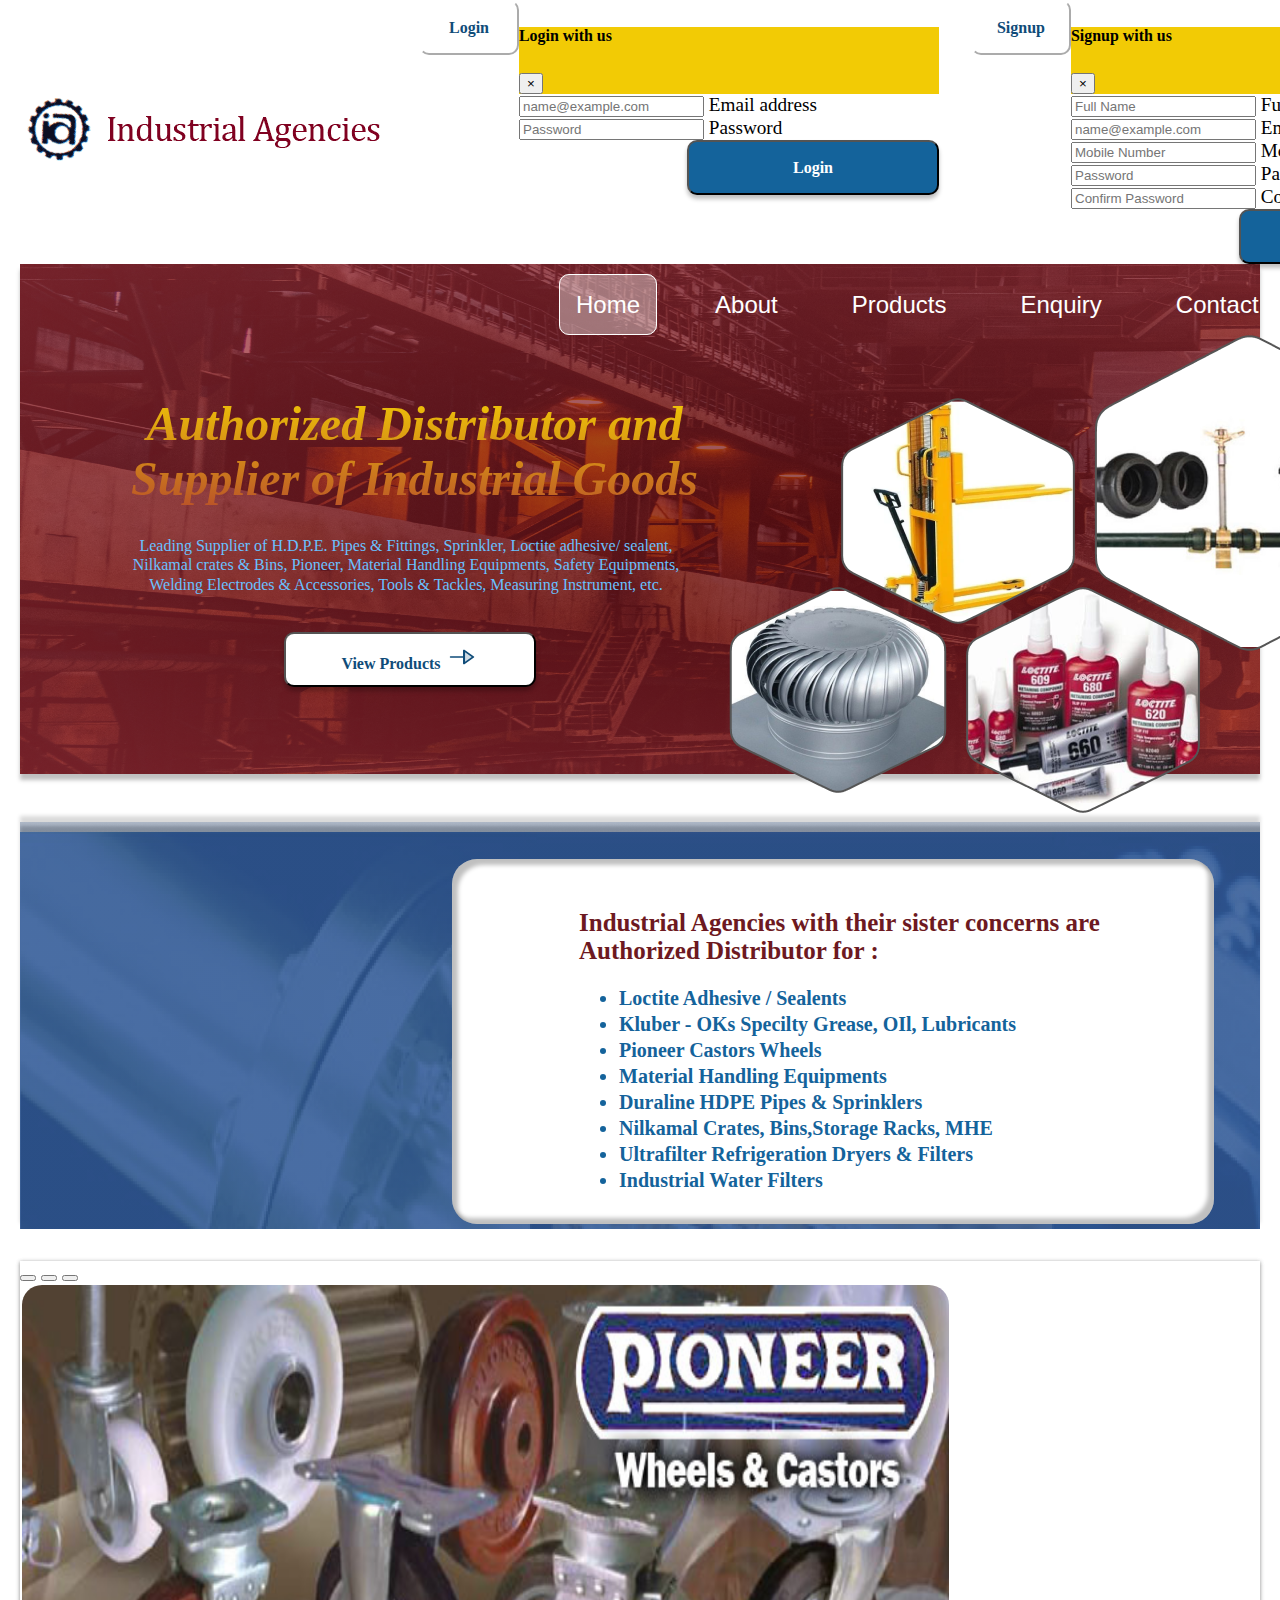
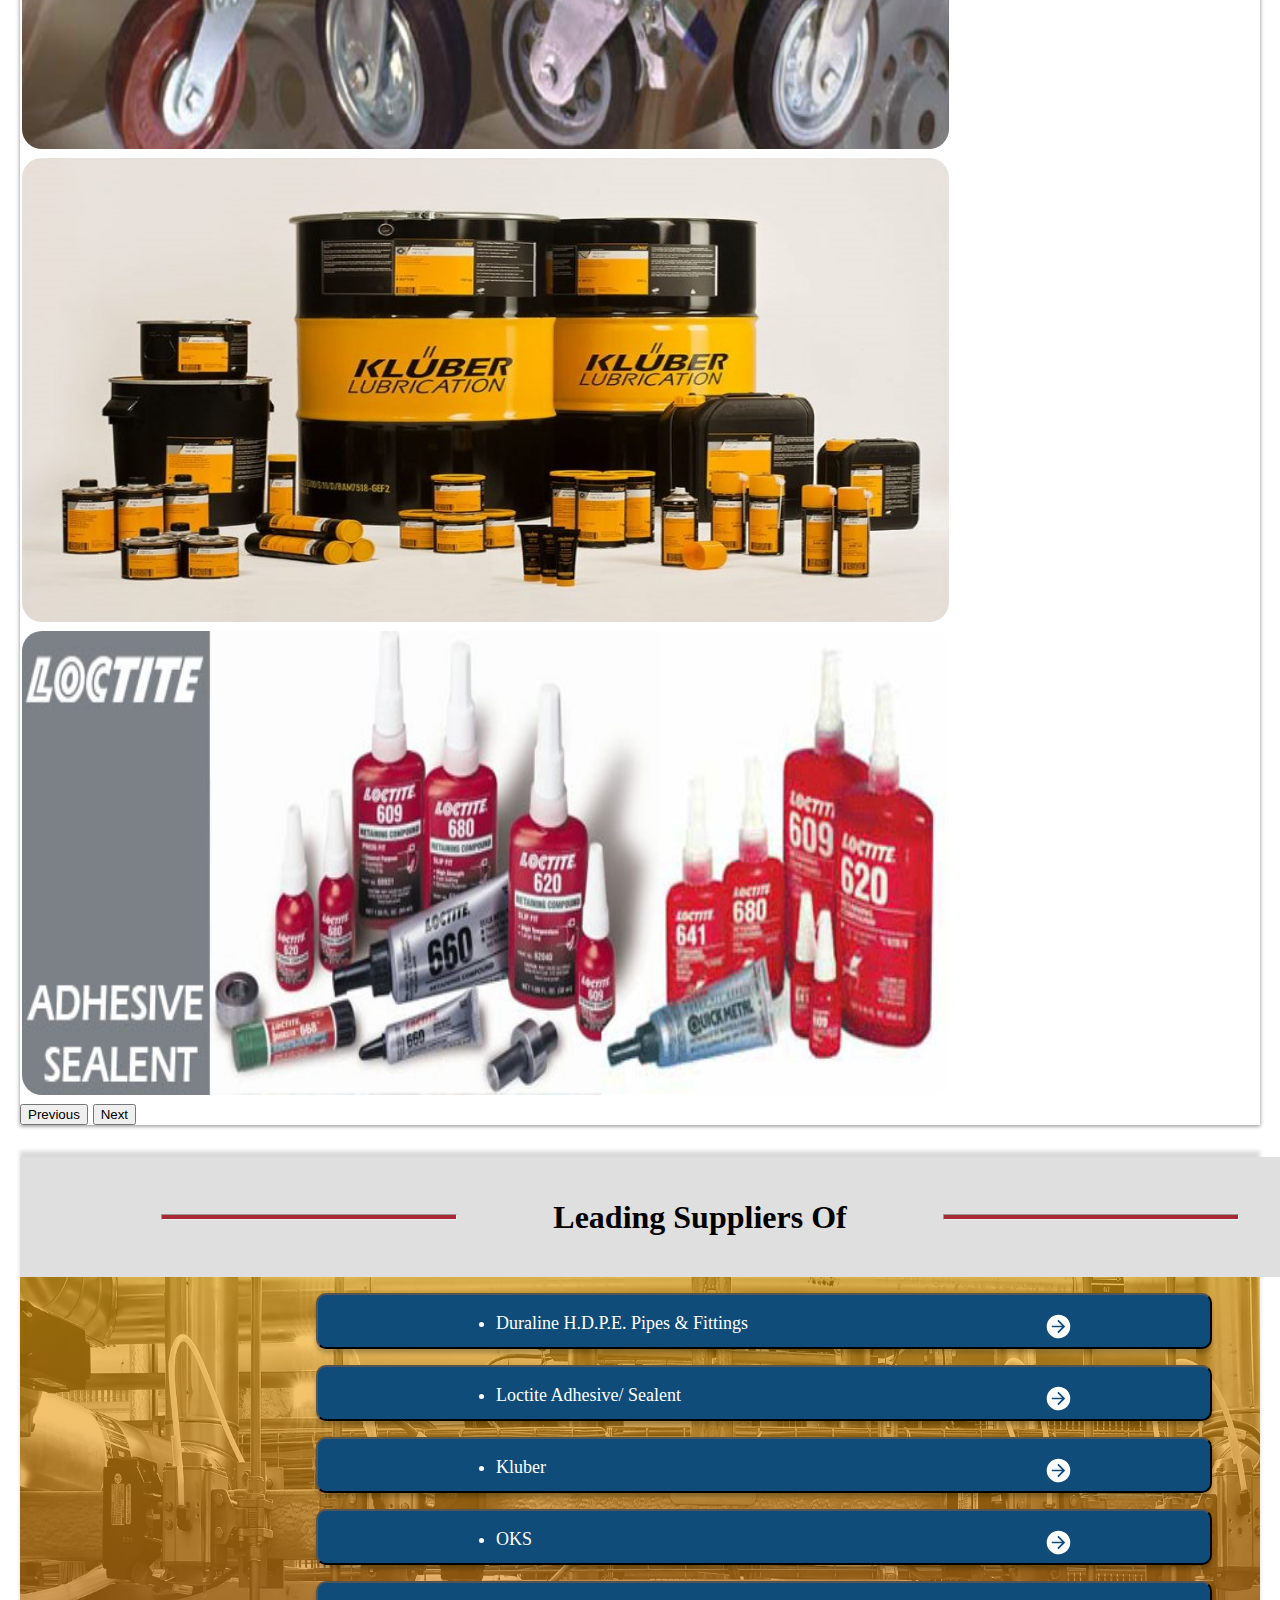
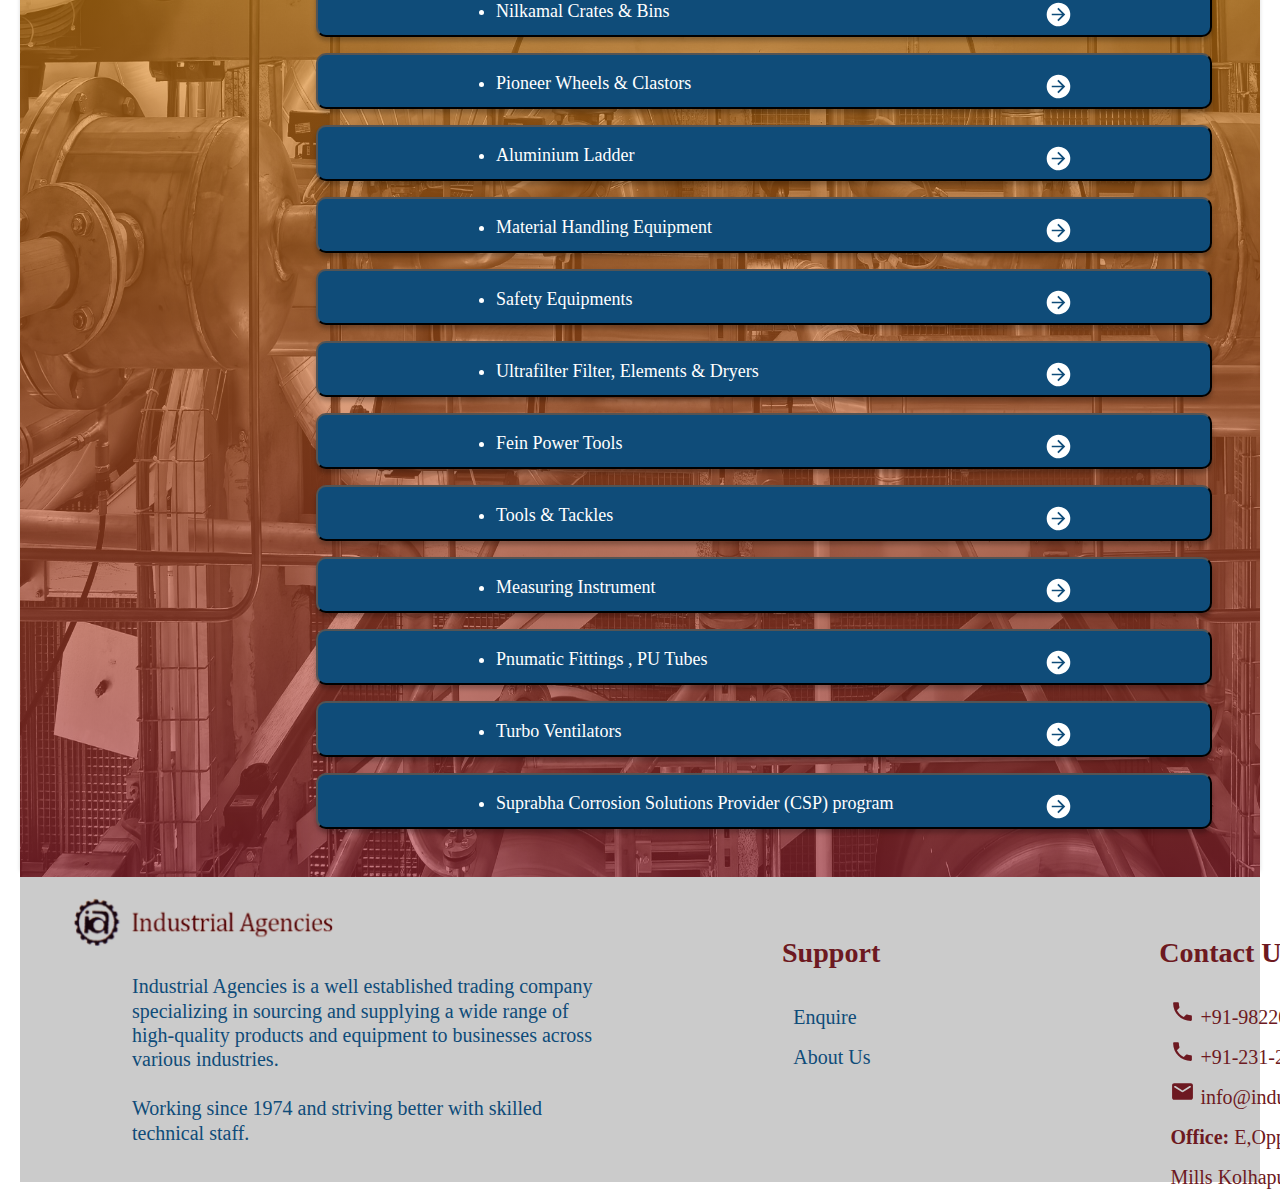
<file: index.html>
<!DOCTYPE html>
<html lang="en">

<head>
    <meta charset="UTF-8">
    <meta name="viewport" content="width=device-width, initial-scale=1.0">
    <title>industrialagencies</title>
    <link href="Style.css" rel="stylesheet">
    <link href="Home.css" rel="stylesheet">

    <link href="https://cdn.jsdelivr.net/npm/bootstrap@5.3.0-alpha1/dist/css/bootstrap.min.css" rel="stylesheet"
        integrity="sha384-GLhlTQ8iRABdZLl6O3oVMWSktQOp6b7In1Zl3/Jr59b6EGGoI1aFkw7cmDA6j6gD" crossorigin="anonymous">
    <script src="https://cdn.jsdelivr.net/npm/bootstrap@5.0.2/dist/js/bootstrap.bundle.min.js"
        integrity="sha384-MrcW6ZMFYlzcLA8Nl+NtUVF0sA7MsXsP1UyJoMp4YLEuNSfAP+JcXn/tWtIaxVXM"
        crossorigin="anonymous"></script>

    <link href="https://cdn.jsdelivr.net/npm/bootstrap@5.0.2/dist/css/bootstrap.min.css" rel="stylesheet"
        integrity="sha384-EVSTQN3/azprG1Anm3QDgpJLIm9Nao0Yz1ztcQTwFspd3yD65VohhpuuCOmLASjC" crossorigin="anonymous">
    <script src="https://cdn.jsdelivr.net/npm/bootstrap@5.0.2/dist/js/bootstrap.bundle.min.js"
        integrity="sha384-MrcW6ZMFYlzcLA8Nl+NtUVF0sA7MsXsP1UyJoMp4YLEuNSfAP+JcXn/tWtIaxVXM"
        crossorigin="anonymous"></script>
</head>

<body>

    <header class="">
        <div class="logoframe">
            <a href="#" class="brandlogo">
                <img src="assets\logo 1.png" height="86px" width="367px">
            </a>


            <div class="modal-beg">
                <!-- Button trigger modal -->
                <button type="button" class="btn ad btn-primary" data-bs-toggle="modal"
                    data-bs-target="#exampleModalLong">
                    <b>Login </b>
                </button>

                <!-- Modal -->
                <div class="modal fade" id="exampleModalLong" tabindex="-1" role="dialog"
                    aria-labelledby="exampleModalLongTitle" aria-hidden="true">
                    <div class="modal-dialog" role="document">
                        <div class="modal-content">
                            <div class="modal-header">
                                <h5 class="modal-title" id="exampleModalLongTitle">Login with us</h5>
                                <button type="button" class="close" data-bs-dismiss="modal" aria-label="Close">
                                    <span aria-hidden="true">&times;</span>
                                </button>
                            </div>
                            <form action="login_submit (1).php">
                                <div class="modal-body">
                                    <div class="modal-body mx-3">
                                        <div class="md-form mb-5">
                                            <div class="form-floating mb-3">
                                                <input type="email" name="email" class="form-control" id="floatingInput"
                                                    placeholder="name@example.com">
                                                <label for="floatingInput">Email address</label>
                                            </div>
                                            <div class="form-floating">
                                                <input type="password" name="password" class="form-control" id="floatingPassword"
                                                    placeholder="Password">
                                                <label for="floatingPassword">Password</label>
                                            </div>
                                        </div>

                                    </div>
                                    <div class="modal-footer d-flex justify-content-center">
                                        <button type="submit" class="btn btn-default">Login</button>
                                    </div>
                                </div>
                            </form>

                        </div>
                    </div>
                </div>


                <!-- Button trigger modal -->
                <button type="button" class="btn ad btn-primary" data-bs-toggle="modal"
                    data-bs-target="#exampleModalLong2">
                    <b>Signup</b>
                </button>
                <div class="modal fade" id="exampleModalLong2" tabindex="-1" role="dialog"
                    aria-labelledby="exampleModalLongTitle" aria-hidden="true">
                    <div class="modal-dialog" role="document">
                        <div class="modal-content">
                            <div class="modal-header">
                                <h5 class="modal-title" id="exampleModalLongTitle">Signup with us</h5>
                                <button type="button" class="close" data-bs-dismiss="modal" aria-label="Close">
                                    <span aria-hidden="true">&times;</span>
                                </button>
                            </div>
                            <form action="signup_submit.php" method="get">
                                <div class="modal-body">
                                    <div class="modal-body mx-3">
                                        <div class="form-floating mb-3">
                                            <input type="text" class="form-control" id="floatingInput" name="name"
                                                placeholder="Full Name">
                                            <label for="floatingInput">Full Name</label>
                                        </div>
                                        <div class="form-floating mb-3">
                                            <input type="email" class="form-control" id="floatingInput" name="email"
                                                placeholder="name@example.com">
                                            <label for="floatingInput">Email address</label>
                                        </div>
                                        <div class="form-floating mb-3">
                                            <input type="tel" class="form-control" id="floatingInput " name="mobile"
                                                placeholder="Mobile Number">
                                            <label for="floatingInput">Mobile Number</label>
                                        </div>
                                        <div class="form-floating">
                                            <input type="password" class="form-control" id="floatingPassword"
                                                name="password" placeholder="Password">
                                            <label for="floatingPassword">Password</label>
                                        </div>
                                        <div class="form-floating">
                                            <input type="password" class="form-control" id="floatingPassword"
                                                name="con_password" placeholder="Confirm Password">
                                            <label for="floatingPassword">Confirm Password</label>
                                        </div>

                                    </div>
                                    <div class="modal-footer d-flex justify-content-center">
                                        <button type="submit" class="btn btn-default" value="Signup"
                                            name="signup">Signup</button>
                                    </div>
                                </div>
                            </form>

                        </div>
                    </div>
                </div>
            </div>
        </div>
        <div class="main">
            <div class="maincolor">
                <nav class="home-nav">
                    <ul class="nav-con">
                        <li class="align-nav nav nav-pills"><a class="nav-link active" href=#>Home</a></li>
                        <li class="align-nav"><a href="About.html">About</a></li>
                        <li class="align-nav"><a href="Products.html">Products</a></li>
                        <li class="align-nav"><a href="Enquiry.html">Enquiry</a></li>
                        <li class="align-nav"><a href="Contact.html">Contact Us</a></li>
                    </ul>
                </nav>
                <div class="heading">

                    <div class="section-position">
                        <h1 class="section-title">
                            Authorized Distributor and Supplier of Industrial Goods
                        </h1>
                        <h4 class="section-subtitle">
                            Leading Supplier of H.D.P.E. Pipes & Fittings, Sprinkler, Loctite adhesive/ sealent,
                            Nilkamal crates & Bins, Pioneer, Material Handling Equipments, Safety Equipments, Welding
                            Electrodes & Accessories, Tools & Tackles, Measuring Instrument, etc.
                        </h4>
                        <br>
                        <button class="btn"><a href="Products.html">
                                <b>View Products</b>
                                <svg class="arrowimg" xmlns="http://www.w3.org/2000/svg" width="34" height="25"
                                    viewBox="0 0 34 25" fill="none">
                                    <path opacity="0.2" d="M28.6875 12.5L19.125 19.25V5.75L28.6875 12.5Z"
                                        fill="#0F4C79" />
                                    <path
                                        d="M29.4392 11.9694L19.8767 5.21938C19.7281 5.11437 19.5387 5.04284 19.3325 5.01386C19.1263 4.98487 18.9125 4.99972 18.7183 5.05654C18.524 5.11335 18.358 5.20957 18.2413 5.33302C18.1246 5.45646 18.0623 5.60158 18.0625 5.75V11.75H5.3125C5.03071 11.75 4.76046 11.829 4.5612 11.9697C4.36194 12.1103 4.25 12.3011 4.25 12.5C4.25 12.6989 4.36194 12.8897 4.5612 13.0303C4.76046 13.171 5.03071 13.25 5.3125 13.25H18.0625V19.25C18.0623 19.3984 18.1246 19.5435 18.2413 19.667C18.358 19.7904 18.524 19.8867 18.7183 19.9435C18.9125 20.0003 19.1263 20.0151 19.3325 19.9862C19.5387 19.9572 19.7281 19.8856 19.8767 19.7806L29.4392 13.0306C29.538 12.961 29.6164 12.8783 29.6698 12.7872C29.7233 12.6962 29.7508 12.5986 29.7508 12.5C29.7508 12.4014 29.7233 12.3038 29.6698 12.2128C29.6164 12.1217 29.538 12.039 29.4392 11.9694ZM20.1875 17.4397V7.56032L27.1854 12.5L20.1875 17.4397Z"
                                        fill="#0F4C79" />
                                </svg>
                            </a>
                        </button>
                    </div>
                    <div class="heroimg">
                        <img src="Frame 30.png">
                    </div>

                </div>
            </div>
        </div>
    </header>
    <div class="info">
        <div class="info-img">
            <div class="infolay">
                <h1 class="infohead">
                    Industrial Agencies with their sister concerns are Authorized Distributor for :
                </h1>
                <h4 class="infopara">
                    <ul>
                        <li>Loctite Adhesive / Sealents</li>
                        <li>Kluber - OKs Specilty Grease, OIl, Lubricants</li>
                        <li>Pioneer Castors Wheels</li>
                        <li>Material Handling Equipments</li>
                        <li>Duraline HDPE Pipes & Sprinklers</li>
                        <li>Nilkamal Crates, Bins,Storage Racks, MHE</li>
                        <li>Ultrafilter Refrigeration Dryers & Filters</li>
                        <li>Industrial Water Filters</li>
                    </ul>
                </h4>
            </div>
        </div>
    </div>
    <div class="carousel">
        <div id="carouselExampleIndicators" class="carousel slide" data-bs-ride="carousel">
            <div class="carousel-indicators">
                <button type="button" data-bs-target="#carouselExampleIndicators" data-bs-slide-to="0" class="active"
                    aria-current="true" aria-label="Slide 1"></button>
                <button type="button" data-bs-target="#carouselExampleIndicators" data-bs-slide-to="1"
                    aria-label="Slide 2"></button>
                <button type="button" data-bs-target="#carouselExampleIndicators" data-bs-slide-to="2"
                    aria-label="Slide 3"></button>
            </div>
            <div class="carousel-inner">
                <div class="carousel-item active">
                    <img src="assets\04-authorised-distributor-pioneer-castors-wheels (1).jpg" class="d-block w-100"
                        alt="...">
                </div>
                <div class="carousel-item">
                    <img src="assets\Kluber-Lubrication-All-Products-Stock.jpg" class="d-block w-100" alt="...">
                </div>
                <div class="carousel-item">
                    <img src="assets\01-authorised-distributor-loctite-adhesive.jpg" class="d-block w-100" alt="...">
                </div>
            </div>
            <button class="carousel-control-prev" type="button" data-bs-target="#carouselExampleIndicators"
                data-bs-slide="prev">
                <span class="carousel-control-prev-icon" aria-hidden="true"></span>
                <span class="visually-hidden">Previous</span>
            </button>
            <button class="carousel-control-next" type="button" data-bs-target="#carouselExampleIndicators"
                data-bs-slide="next">
                <span class="carousel-control-next-icon" aria-hidden="true"></span>
                <span class="visually-hidden">Next</span>
            </button>
        </div>
    </div>
    <div class="supply">
        <div class="suphead">
            <hr class="line1">
            <h1 class="linehead">
                Leading Suppliers Of
            </h1>
            <hr class="line1">
        </div>
        <div class="supimg">

            <button class="list1">
                <ul>
                    <li class="fontdetails">
                        <a href="https://www.duraline.com/content/hdpe-conduit">Duraline H.D.P.E. Pipes & Fittings
                            <svg class="arrimg" xmlns="http://www.w3.org/2000/svg" width="27" height="27"
                                viewBox="0 0 27 27" fill="none">
                                <path
                                    d="M1.6875 13.5C1.6875 15.8363 2.38029 18.1201 3.67827 20.0627C4.97624 22.0052 6.8211 23.5193 8.97955 24.4133C11.138 25.3074 13.5131 25.5413 15.8045 25.0855C18.0959 24.6297 20.2007 23.5047 21.8527 21.8527C23.5047 20.2007 24.6297 18.0959 25.0855 15.8045C25.5413 13.5131 25.3074 11.138 24.4133 8.97955C23.5193 6.8211 22.0052 4.97624 20.0627 3.67827C18.1201 2.38029 15.8363 1.6875 13.5 1.6875C10.3671 1.6875 7.36258 2.93203 5.1473 5.1473C2.93203 7.36258 1.6875 10.3671 1.6875 13.5ZM6.75 12.6563H17.0016L12.2934 7.92534L13.5 6.75L20.25 13.5L13.5 20.25L12.2934 19.046L17.0016 14.3438H6.75V12.6563Z"
                                    fill="white" />
                            </svg>
                        </a>
                    </li>
                </ul>
            </button>
            <button class="list1">
                <ul>
                    <li class="fontdetails">
                        <a href="https://www.henkel-adhesives.com/in/en/about/our-brands/loctite.html"> Loctite
                            Adhesive/ Sealent
                            <svg class="arrimg" xmlns="http://www.w3.org/2000/svg" width="27" height="27"
                                viewBox="0 0 27 27" fill="none">
                                <path
                                    d="M1.6875 13.5C1.6875 15.8363 2.38029 18.1201 3.67827 20.0627C4.97624 22.0052 6.8211 23.5193 8.97955 24.4133C11.138 25.3074 13.5131 25.5413 15.8045 25.0855C18.0959 24.6297 20.2007 23.5047 21.8527 21.8527C23.5047 20.2007 24.6297 18.0959 25.0855 15.8045C25.5413 13.5131 25.3074 11.138 24.4133 8.97955C23.5193 6.8211 22.0052 4.97624 20.0627 3.67827C18.1201 2.38029 15.8363 1.6875 13.5 1.6875C10.3671 1.6875 7.36258 2.93203 5.1473 5.1473C2.93203 7.36258 1.6875 10.3671 1.6875 13.5ZM6.75 12.6563H17.0016L12.2934 7.92534L13.5 6.75L20.25 13.5L13.5 20.25L12.2934 19.046L17.0016 14.3438H6.75V12.6563Z"
                                    fill="white" />
                            </svg>
                        </a>
                    </li>
                </ul>
            </button>
            <button class="list1">
                <ul>
                    <li class="fontdetails">
                        <a href="https://www.klueber.com/global/en/choose-your-local-partner/">Kluber
                            <svg class="arrimg" xmlns="http://www.w3.org/2000/svg" width="27" height="27"
                                viewBox="0 0 27 27" fill="none">
                                <path
                                    d="M1.6875 13.5C1.6875 15.8363 2.38029 18.1201 3.67827 20.0627C4.97624 22.0052 6.8211 23.5193 8.97955 24.4133C11.138 25.3074 13.5131 25.5413 15.8045 25.0855C18.0959 24.6297 20.2007 23.5047 21.8527 21.8527C23.5047 20.2007 24.6297 18.0959 25.0855 15.8045C25.5413 13.5131 25.3074 11.138 24.4133 8.97955C23.5193 6.8211 22.0052 4.97624 20.0627 3.67827C18.1201 2.38029 15.8363 1.6875 13.5 1.6875C10.3671 1.6875 7.36258 2.93203 5.1473 5.1473C2.93203 7.36258 1.6875 10.3671 1.6875 13.5ZM6.75 12.6563H17.0016L12.2934 7.92534L13.5 6.75L20.25 13.5L13.5 20.25L12.2934 19.046L17.0016 14.3438H6.75V12.6563Z"
                                    fill="white" />
                            </svg>
                        </a>
                    </li>
                </ul>
            </button>
            <button class="list1">
                <ul>
                    <li class="fontdetails">
                        <a href="https://oks-india.com/"> OKS
                            <svg class="arrimg" xmlns="http://www.w3.org/2000/svg" width="27" height="27"
                                viewBox="0 0 27 27" fill="none">
                                <path
                                    d="M1.6875 13.5C1.6875 15.8363 2.38029 18.1201 3.67827 20.0627C4.97624 22.0052 6.8211 23.5193 8.97955 24.4133C11.138 25.3074 13.5131 25.5413 15.8045 25.0855C18.0959 24.6297 20.2007 23.5047 21.8527 21.8527C23.5047 20.2007 24.6297 18.0959 25.0855 15.8045C25.5413 13.5131 25.3074 11.138 24.4133 8.97955C23.5193 6.8211 22.0052 4.97624 20.0627 3.67827C18.1201 2.38029 15.8363 1.6875 13.5 1.6875C10.3671 1.6875 7.36258 2.93203 5.1473 5.1473C2.93203 7.36258 1.6875 10.3671 1.6875 13.5ZM6.75 12.6563H17.0016L12.2934 7.92534L13.5 6.75L20.25 13.5L13.5 20.25L12.2934 19.046L17.0016 14.3438H6.75V12.6563Z"
                                    fill="white" />
                            </svg>
                        </a>
                    </li>
                </ul>
            </button>
            <button class="list1">
                <ul>
                    <li class="fontdetails">
                        <a href="https://nilkamal.com/"> Nilkamal Crates & Bins
                            <svg class="arrimg" xmlns="http://www.w3.org/2000/svg" width="27" height="27"
                                viewBox="0 0 27 27" fill="none">
                                <path
                                    d="M1.6875 13.5C1.6875 15.8363 2.38029 18.1201 3.67827 20.0627C4.97624 22.0052 6.8211 23.5193 8.97955 24.4133C11.138 25.3074 13.5131 25.5413 15.8045 25.0855C18.0959 24.6297 20.2007 23.5047 21.8527 21.8527C23.5047 20.2007 24.6297 18.0959 25.0855 15.8045C25.5413 13.5131 25.3074 11.138 24.4133 8.97955C23.5193 6.8211 22.0052 4.97624 20.0627 3.67827C18.1201 2.38029 15.8363 1.6875 13.5 1.6875C10.3671 1.6875 7.36258 2.93203 5.1473 5.1473C2.93203 7.36258 1.6875 10.3671 1.6875 13.5ZM6.75 12.6563H17.0016L12.2934 7.92534L13.5 6.75L20.25 13.5L13.5 20.25L12.2934 19.046L17.0016 14.3438H6.75V12.6563Z"
                                    fill="white" />
                            </svg>
                        </a>
                    </li>
                </ul>
            </button>
            <button class="list1">
                <ul>
                    <li class="fontdetails">
                        <a href="http://www.pioneercastors.net/"> Pioneer Wheels & Clastors
                            <svg class="arrimg" xmlns="http://www.w3.org/2000/svg" width="27" height="27"
                                viewBox="0 0 27 27" fill="none">
                                <path
                                    d="M1.6875 13.5C1.6875 15.8363 2.38029 18.1201 3.67827 20.0627C4.97624 22.0052 6.8211 23.5193 8.97955 24.4133C11.138 25.3074 13.5131 25.5413 15.8045 25.0855C18.0959 24.6297 20.2007 23.5047 21.8527 21.8527C23.5047 20.2007 24.6297 18.0959 25.0855 15.8045C25.5413 13.5131 25.3074 11.138 24.4133 8.97955C23.5193 6.8211 22.0052 4.97624 20.0627 3.67827C18.1201 2.38029 15.8363 1.6875 13.5 1.6875C10.3671 1.6875 7.36258 2.93203 5.1473 5.1473C2.93203 7.36258 1.6875 10.3671 1.6875 13.5ZM6.75 12.6563H17.0016L12.2934 7.92534L13.5 6.75L20.25 13.5L13.5 20.25L12.2934 19.046L17.0016 14.3438H6.75V12.6563Z"
                                    fill="white" />
                            </svg>
                        </a>
                    </li>
                </ul>
            </button>
            <button class="list1">
                <ul>
                    <li class="fontdetails">Aluminium Ladder
                        <svg class="arrimg" xmlns="http://www.w3.org/2000/svg" width="27" height="27"
                            viewBox="0 0 27 27" fill="none">
                            <path
                                d="M1.6875 13.5C1.6875 15.8363 2.38029 18.1201 3.67827 20.0627C4.97624 22.0052 6.8211 23.5193 8.97955 24.4133C11.138 25.3074 13.5131 25.5413 15.8045 25.0855C18.0959 24.6297 20.2007 23.5047 21.8527 21.8527C23.5047 20.2007 24.6297 18.0959 25.0855 15.8045C25.5413 13.5131 25.3074 11.138 24.4133 8.97955C23.5193 6.8211 22.0052 4.97624 20.0627 3.67827C18.1201 2.38029 15.8363 1.6875 13.5 1.6875C10.3671 1.6875 7.36258 2.93203 5.1473 5.1473C2.93203 7.36258 1.6875 10.3671 1.6875 13.5ZM6.75 12.6563H17.0016L12.2934 7.92534L13.5 6.75L20.25 13.5L13.5 20.25L12.2934 19.046L17.0016 14.3438H6.75V12.6563Z"
                                fill="white" />
                        </svg>
                    </li>
                </ul>
            </button>
            <button class="list1">
                <ul>
                    <li class="fontdetails">
                        <a href="https://kotibhaskar.in/"> Material Handling Equipment
                            <svg class="arrimg" xmlns="http://www.w3.org/2000/svg" width="27" height="27"
                                viewBox="0 0 27 27" fill="none">
                                <path
                                    d="M1.6875 13.5C1.6875 15.8363 2.38029 18.1201 3.67827 20.0627C4.97624 22.0052 6.8211 23.5193 8.97955 24.4133C11.138 25.3074 13.5131 25.5413 15.8045 25.0855C18.0959 24.6297 20.2007 23.5047 21.8527 21.8527C23.5047 20.2007 24.6297 18.0959 25.0855 15.8045C25.5413 13.5131 25.3074 11.138 24.4133 8.97955C23.5193 6.8211 22.0052 4.97624 20.0627 3.67827C18.1201 2.38029 15.8363 1.6875 13.5 1.6875C10.3671 1.6875 7.36258 2.93203 5.1473 5.1473C2.93203 7.36258 1.6875 10.3671 1.6875 13.5ZM6.75 12.6563H17.0016L12.2934 7.92534L13.5 6.75L20.25 13.5L13.5 20.25L12.2934 19.046L17.0016 14.3438H6.75V12.6563Z"
                                    fill="white" />
                            </svg>
                        </a>
                    </li>
                </ul>
            </button>
            <button class="list1">
                <ul>
                    <li class="fontdetails">Safety Equipments
                        <svg class="arrimg" xmlns="http://www.w3.org/2000/svg" width="27" height="27"
                            viewBox="0 0 27 27" fill="none">
                            <path
                                d="M1.6875 13.5C1.6875 15.8363 2.38029 18.1201 3.67827 20.0627C4.97624 22.0052 6.8211 23.5193 8.97955 24.4133C11.138 25.3074 13.5131 25.5413 15.8045 25.0855C18.0959 24.6297 20.2007 23.5047 21.8527 21.8527C23.5047 20.2007 24.6297 18.0959 25.0855 15.8045C25.5413 13.5131 25.3074 11.138 24.4133 8.97955C23.5193 6.8211 22.0052 4.97624 20.0627 3.67827C18.1201 2.38029 15.8363 1.6875 13.5 1.6875C10.3671 1.6875 7.36258 2.93203 5.1473 5.1473C2.93203 7.36258 1.6875 10.3671 1.6875 13.5ZM6.75 12.6563H17.0016L12.2934 7.92534L13.5 6.75L20.25 13.5L13.5 20.25L12.2934 19.046L17.0016 14.3438H6.75V12.6563Z"
                                fill="white" />
                        </svg>
                    </li>
                </ul>
            </button>
            <button class="list1">
                <ul>
                    <li class="fontdetails">
                        <a href="http://www.ultrafilterindia.com/"> Ultrafilter Filter, Elements & Dryers
                            <svg class="arrimg" xmlns="http://www.w3.org/2000/svg" width="27" height="27"
                                viewBox="0 0 27 27" fill="none">
                                <path
                                    d="M1.6875 13.5C1.6875 15.8363 2.38029 18.1201 3.67827 20.0627C4.97624 22.0052 6.8211 23.5193 8.97955 24.4133C11.138 25.3074 13.5131 25.5413 15.8045 25.0855C18.0959 24.6297 20.2007 23.5047 21.8527 21.8527C23.5047 20.2007 24.6297 18.0959 25.0855 15.8045C25.5413 13.5131 25.3074 11.138 24.4133 8.97955C23.5193 6.8211 22.0052 4.97624 20.0627 3.67827C18.1201 2.38029 15.8363 1.6875 13.5 1.6875C10.3671 1.6875 7.36258 2.93203 5.1473 5.1473C2.93203 7.36258 1.6875 10.3671 1.6875 13.5ZM6.75 12.6563H17.0016L12.2934 7.92534L13.5 6.75L20.25 13.5L13.5 20.25L12.2934 19.046L17.0016 14.3438H6.75V12.6563Z"
                                    fill="white" />
                            </svg>
                        </a>
                    </li>
                </ul>
            </button>
            <button class="list1">
                <ul>
                    <li class="fontdetails">
                        <a href="https://fein.com/en_in/"> Fein Power Tools
                            <svg class="arrimg" xmlns="http://www.w3.org/2000/svg" width="27" height="27"
                                viewBox="0 0 27 27" fill="none">
                                <path
                                    d="M1.6875 13.5C1.6875 15.8363 2.38029 18.1201 3.67827 20.0627C4.97624 22.0052 6.8211 23.5193 8.97955 24.4133C11.138 25.3074 13.5131 25.5413 15.8045 25.0855C18.0959 24.6297 20.2007 23.5047 21.8527 21.8527C23.5047 20.2007 24.6297 18.0959 25.0855 15.8045C25.5413 13.5131 25.3074 11.138 24.4133 8.97955C23.5193 6.8211 22.0052 4.97624 20.0627 3.67827C18.1201 2.38029 15.8363 1.6875 13.5 1.6875C10.3671 1.6875 7.36258 2.93203 5.1473 5.1473C2.93203 7.36258 1.6875 10.3671 1.6875 13.5ZM6.75 12.6563H17.0016L12.2934 7.92534L13.5 6.75L20.25 13.5L13.5 20.25L12.2934 19.046L17.0016 14.3438H6.75V12.6563Z"
                                    fill="white" />
                            </svg>
                        </a>
                    </li>
                </ul>
            </button>
            <button class="list1">
                <ul>
                    <li class="fontdetails">
                        <a href="https://eastmanhandtools.com/products-spanners.html"> Tools & Tackles
                            <svg class="arrimg" xmlns="http://www.w3.org/2000/svg" width="27" height="27"
                                viewBox="0 0 27 27" fill="none">
                                <path
                                    d="M1.6875 13.5C1.6875 15.8363 2.38029 18.1201 3.67827 20.0627C4.97624 22.0052 6.8211 23.5193 8.97955 24.4133C11.138 25.3074 13.5131 25.5413 15.8045 25.0855C18.0959 24.6297 20.2007 23.5047 21.8527 21.8527C23.5047 20.2007 24.6297 18.0959 25.0855 15.8045C25.5413 13.5131 25.3074 11.138 24.4133 8.97955C23.5193 6.8211 22.0052 4.97624 20.0627 3.67827C18.1201 2.38029 15.8363 1.6875 13.5 1.6875C10.3671 1.6875 7.36258 2.93203 5.1473 5.1473C2.93203 7.36258 1.6875 10.3671 1.6875 13.5ZM6.75 12.6563H17.0016L12.2934 7.92534L13.5 6.75L20.25 13.5L13.5 20.25L12.2934 19.046L17.0016 14.3438H6.75V12.6563Z"
                                    fill="white" />
                            </svg>
                        </a>
                    </li>
                </ul>
            </button>
            <button class="list1">
                <ul>
                    <li class="fontdetails">
                        <a href="https://mitutoyoindia.com/"> Measuring Instrument
                            <svg class="arrimg" xmlns="http://www.w3.org/2000/svg" width="27" height="27"
                                viewBox="0 0 27 27" fill="none">
                                <path
                                    d="M1.6875 13.5C1.6875 15.8363 2.38029 18.1201 3.67827 20.0627C4.97624 22.0052 6.8211 23.5193 8.97955 24.4133C11.138 25.3074 13.5131 25.5413 15.8045 25.0855C18.0959 24.6297 20.2007 23.5047 21.8527 21.8527C23.5047 20.2007 24.6297 18.0959 25.0855 15.8045C25.5413 13.5131 25.3074 11.138 24.4133 8.97955C23.5193 6.8211 22.0052 4.97624 20.0627 3.67827C18.1201 2.38029 15.8363 1.6875 13.5 1.6875C10.3671 1.6875 7.36258 2.93203 5.1473 5.1473C2.93203 7.36258 1.6875 10.3671 1.6875 13.5ZM6.75 12.6563H17.0016L12.2934 7.92534L13.5 6.75L20.25 13.5L13.5 20.25L12.2934 19.046L17.0016 14.3438H6.75V12.6563Z"
                                    fill="white" />
                            </svg>
                        </a>
                    </li>
                </ul>
            </button>
            <button class="list1">
                <ul>
                    <li class="fontdetails">Pnumatic Fittings , PU Tubes
                        <svg class="arrimg" xmlns="http://www.w3.org/2000/svg" width="27" height="27"
                            viewBox="0 0 27 27" fill="none">
                            <path
                                d="M1.6875 13.5C1.6875 15.8363 2.38029 18.1201 3.67827 20.0627C4.97624 22.0052 6.8211 23.5193 8.97955 24.4133C11.138 25.3074 13.5131 25.5413 15.8045 25.0855C18.0959 24.6297 20.2007 23.5047 21.8527 21.8527C23.5047 20.2007 24.6297 18.0959 25.0855 15.8045C25.5413 13.5131 25.3074 11.138 24.4133 8.97955C23.5193 6.8211 22.0052 4.97624 20.0627 3.67827C18.1201 2.38029 15.8363 1.6875 13.5 1.6875C10.3671 1.6875 7.36258 2.93203 5.1473 5.1473C2.93203 7.36258 1.6875 10.3671 1.6875 13.5ZM6.75 12.6563H17.0016L12.2934 7.92534L13.5 6.75L20.25 13.5L13.5 20.25L12.2934 19.046L17.0016 14.3438H6.75V12.6563Z"
                                fill="white" />
                        </svg>
                    </li>
                </ul>
            </button>
            <button class="list1">
                <ul>
                    <li class="fontdetails">Turbo Ventilators
                        <svg class="arrimg" xmlns="http://www.w3.org/2000/svg" width="27" height="27"
                            viewBox="0 0 27 27" fill="none">
                            <path
                                d="M1.6875 13.5C1.6875 15.8363 2.38029 18.1201 3.67827 20.0627C4.97624 22.0052 6.8211 23.5193 8.97955 24.4133C11.138 25.3074 13.5131 25.5413 15.8045 25.0855C18.0959 24.6297 20.2007 23.5047 21.8527 21.8527C23.5047 20.2007 24.6297 18.0959 25.0855 15.8045C25.5413 13.5131 25.3074 11.138 24.4133 8.97955C23.5193 6.8211 22.0052 4.97624 20.0627 3.67827C18.1201 2.38029 15.8363 1.6875 13.5 1.6875C10.3671 1.6875 7.36258 2.93203 5.1473 5.1473C2.93203 7.36258 1.6875 10.3671 1.6875 13.5ZM6.75 12.6563H17.0016L12.2934 7.92534L13.5 6.75L20.25 13.5L13.5 20.25L12.2934 19.046L17.0016 14.3438H6.75V12.6563Z"
                                fill="white" />
                        </svg>
                    </li>
                </ul>
            </button>
            <button class="list1">
                <ul>
                    <li class="fontdetails">
                        <a href="https://suprabha.com/"> Suprabha Corrosion Solutions Provider (CSP) program
                            <svg class="arrimg" xmlns="http://www.w3.org/2000/svg" width="27" height="27"
                                viewBox="0 0 27 27" fill="none">
                                <path
                                    d="M1.6875 13.5C1.6875 15.8363 2.38029 18.1201 3.67827 20.0627C4.97624 22.0052 6.8211 23.5193 8.97955 24.4133C11.138 25.3074 13.5131 25.5413 15.8045 25.0855C18.0959 24.6297 20.2007 23.5047 21.8527 21.8527C23.5047 20.2007 24.6297 18.0959 25.0855 15.8045C25.5413 13.5131 25.3074 11.138 24.4133 8.97955C23.5193 6.8211 22.0052 4.97624 20.0627 3.67827C18.1201 2.38029 15.8363 1.6875 13.5 1.6875C10.3671 1.6875 7.36258 2.93203 5.1473 5.1473C2.93203 7.36258 1.6875 10.3671 1.6875 13.5ZM6.75 12.6563H17.0016L12.2934 7.92534L13.5 6.75L20.25 13.5L13.5 20.25L12.2934 19.046L17.0016 14.3438H6.75V12.6563Z"
                                    fill="white" />
                            </svg>
                        </a>
                    </li>
                </ul>
            </button>


        </div>
    </div>
    <footer class="footernote">
        <div class="footlogo">
            <img src="assets\logo2.png" height="60px" width="270px">
            <br>
            <p class="footpara">
                Industrial Agencies is a well established trading company specializing in sourcing and supplying a wide
                range of high-quality products and equipment to businesses across various industries.
                <br><br>
                Working since 1974 and striving better with skilled technical staff.
            </p>
        </div>
        <div class="foothead">
            <h3>Support</h3>
            <ul>
                <li><a href="Enquiry.html"> Enquire</a></li>
                <li><a href="About.html"> About Us</a></li>
            </ul>
        </div>
        <div class="foothead conlayout">
            <h3>Contact Us</h3>
            <ul>
                <li>
                    <svg class="conimg" xmlns="http://www.w3.org/2000/svg" width="35" height="35" viewBox="0 0 35 35"
                        fill="none">
                        <path
                            d="M9.65417 15.7354C11.7542 19.8625 15.1375 23.2312 19.2646 25.3458L22.4729 22.1375C22.8667 21.7438 23.45 21.6125 23.9604 21.7875C25.5938 22.3271 27.3583 22.6188 29.1667 22.6188C29.9688 22.6188 30.625 23.275 30.625 24.0771V29.1667C30.625 29.9688 29.9688 30.625 29.1667 30.625C15.4729 30.625 4.375 19.5271 4.375 5.83333C4.375 5.03125 5.03125 4.375 5.83333 4.375H10.9375C11.7396 4.375 12.3958 5.03125 12.3958 5.83333C12.3958 7.65625 12.6875 9.40625 13.2271 11.0396C13.3875 11.55 13.2708 12.1188 12.8625 12.5271L9.65417 15.7354Z"
                            fill="#6D1921" />
                    </svg>
                    +91-98220 90529
                </li>
                <li>
                    <svg class="conimg" xmlns="http://www.w3.org/2000/svg" width="35" height="35" viewBox="0 0 35 35"
                        fill="none">
                        <path
                            d="M9.65417 15.7354C11.7542 19.8625 15.1375 23.2312 19.2646 25.3458L22.4729 22.1375C22.8667 21.7438 23.45 21.6125 23.9604 21.7875C25.5938 22.3271 27.3583 22.6188 29.1667 22.6188C29.9688 22.6188 30.625 23.275 30.625 24.0771V29.1667C30.625 29.9688 29.9688 30.625 29.1667 30.625C15.4729 30.625 4.375 19.5271 4.375 5.83333C4.375 5.03125 5.03125 4.375 5.83333 4.375H10.9375C11.7396 4.375 12.3958 5.03125 12.3958 5.83333C12.3958 7.65625 12.6875 9.40625 13.2271 11.0396C13.3875 11.55 13.2708 12.1188 12.8625 12.5271L9.65417 15.7354Z"
                            fill="#6D1921" />
                    </svg>
                    +91-231-2525402
                </li>
                <li>
                    <svg class="conimg" xmlns="http://www.w3.org/2000/svg" width="35" height="35" viewBox="0 0 35 35"
                        fill="none">
                        <path
                            d="M29.1667 5.83325H5.83332C4.22916 5.83325 2.91666 7.14575 2.91666 8.74992V26.2499C2.91666 27.8541 4.22916 29.1666 5.83332 29.1666H29.1667C30.7708 29.1666 32.0833 27.8541 32.0833 26.2499V8.74992C32.0833 7.14575 30.7708 5.83325 29.1667 5.83325ZM28.5833 12.0312L19.0458 17.9958C18.0979 18.5937 16.9021 18.5937 15.9542 17.9958L6.41666 12.0312C6.27043 11.9491 6.14237 11.8382 6.04024 11.7052C5.93812 11.5722 5.86404 11.4198 5.8225 11.2573C5.78095 11.0949 5.77281 10.9257 5.79855 10.7599C5.8243 10.5942 5.8834 10.4355 5.97228 10.2933C6.06115 10.1511 6.17796 10.0284 6.31563 9.93262C6.4533 9.83686 6.60897 9.77004 6.77321 9.73619C6.93746 9.70234 7.10686 9.70216 7.27117 9.73568C7.43549 9.76919 7.59129 9.8357 7.72916 9.93117L17.5 16.0416L27.2708 9.93117C27.4087 9.8357 27.5645 9.76919 27.7288 9.73568C27.8931 9.70216 28.0625 9.70234 28.2268 9.73619C28.391 9.77004 28.5467 9.83686 28.6843 9.93262C28.822 10.0284 28.9388 10.1511 29.0277 10.2933C29.1166 10.4355 29.1757 10.5942 29.2014 10.7599C29.2272 10.9257 29.219 11.0949 29.1775 11.2573C29.1359 11.4198 29.0619 11.5722 28.9597 11.7052C28.8576 11.8382 28.7296 11.9491 28.5833 12.0312Z"
                            fill="#6D1921" />
                    </svg>
                    info@industrialagencies.com
                </li>
                <li><b>Office:</b> E,Opp.Shri Shahu Chhatrapati Mills Kolhapur - 416 008</li>
            </ul>
        </div>
    </footer>
</body>

</html>
</file>
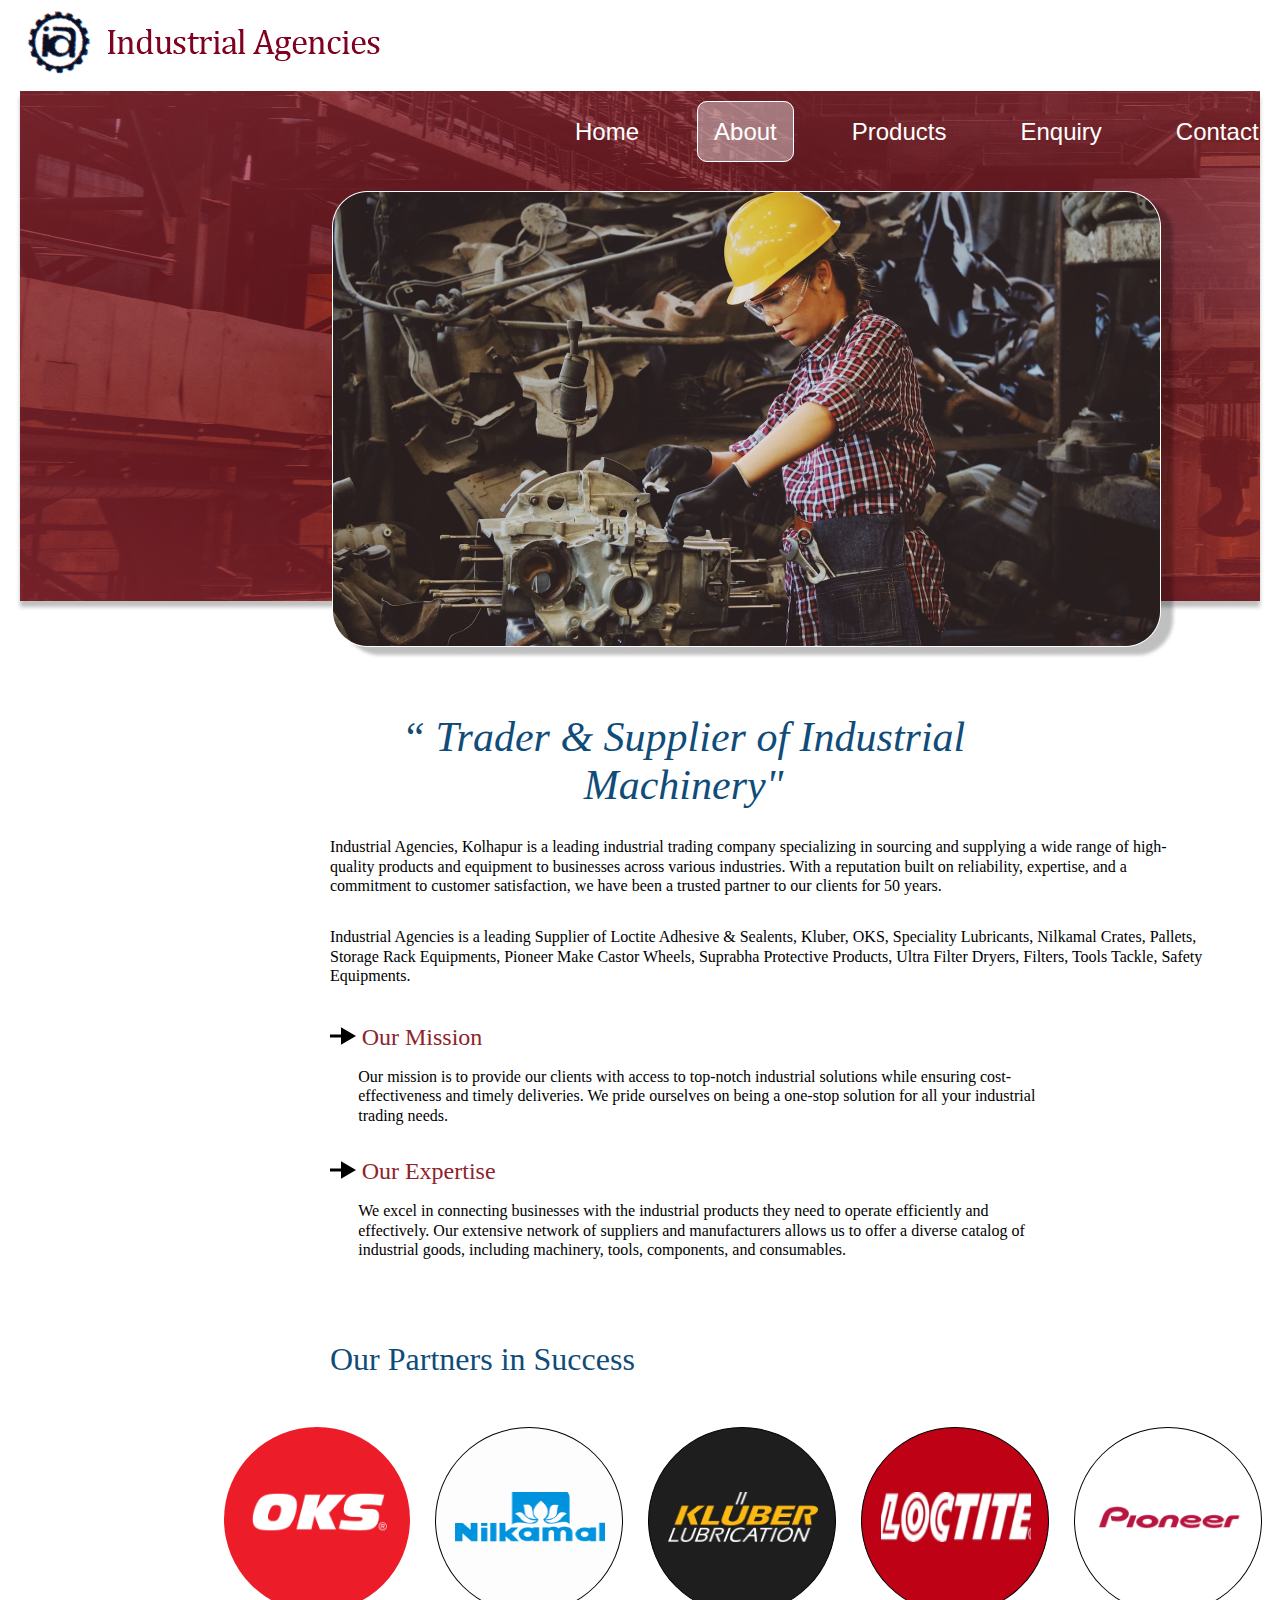
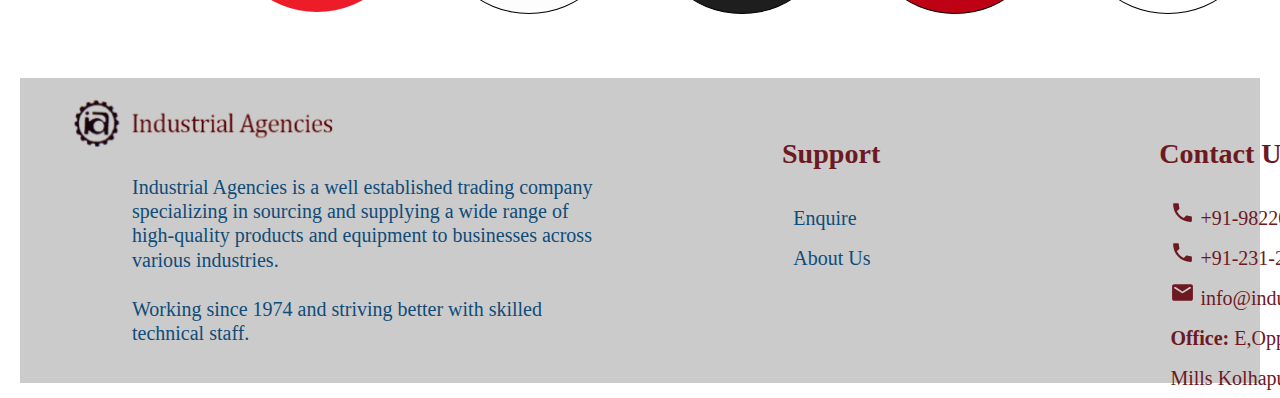
<file: About.html>
<!DOCTYPE html>
<html lang="en">

<head>
  <meta charset="UTF-8">
  <meta name="viewport" content="width=device-width, initial-scale=1.0">
  <title>About</title>
  <link href="Style.css" rel="stylesheet">
  <link rel="stylesheet" href="about.css">
  <link href="https://cdn.jsdelivr.net/npm/bootstrap@5.3.0-alpha1/dist/css/bootstrap.min.css" rel="stylesheet"
    integrity="sha384-GLhlTQ8iRABdZLl6O3oVMWSktQOp6b7In1Zl3/Jr59b6EGGoI1aFkw7cmDA6j6gD" crossorigin="anonymous">
  <script src="https://cdn.jsdelivr.net/npm/bootstrap@5.0.2/dist/js/bootstrap.bundle.min.js"
    integrity="sha384-MrcW6ZMFYlzcLA8Nl+NtUVF0sA7MsXsP1UyJoMp4YLEuNSfAP+JcXn/tWtIaxVXM"
    crossorigin="anonymous"></script>

</head>

<body>
  <header class="">
    <div class="logoframe">
      <a href="#" class="brandlogo">
        <img src="assets\logo 1.png" height="86px" width="367px">
      </a>
    </div>
    <div class="main">
      <div class="maincolor">
        <nav class="home-nav">
          <ul class="nav-con">
            <li class="align-nav"><a href="Home.html">Home</a></li>
            <li class="align-nav nav nav-pills"><a class="nav-link active" href=#>About</a></li>
            <li class="align-nav"><a href="Products.html">Products</a></li>
            <li class="align-nav"><a href="Enquiry.html">Enquiry</a></li>
            <li class="align-nav"><a href="Contact.html">Contact Us</a></li>
          </ul>
        </nav>
        <div class="aboutimg">
          <img src="aboutimg.png">
        </div>
      </div>
    </div>
  </header>
  <div class="heading">
    <div>
      <h1>“ Trader & Supplier of Industrial <br>Machinery"</h1>
      <p class="para1">Industrial Agencies, Kolhapur is a leading industrial trading company specializing in sourcing
        and
        supplying a wide range of high-<br>quality products and equipment to businesses across various industries. With
        a
        reputation built on reliability, expertise, and a <br>commitment to customer satisfaction, we have been a
        trusted
        partner to our clients for 50 years.
      </p>
      <p class="para2">Industrial Agencies is a leading Supplier of Loctite Adhesive & Sealents, Kluber, OKS, Speciality
        Lubricants, Nilkamal Crates, Pallets,<br> Storage Rack Equipments, Pioneer Make Castor Wheels, Suprabha
        Protective
        Products, Ultra Filter Dryers, Filters, Tools Tackle, Safety<br> Equipments.
      </p>
      <h3>
        <svg xmlns="http://www.w3.org/2000/svg" width="26" height="18" viewBox="0 0 26 18" fill="none">
          <path
            d="M26 9L11 0.339745L11 17.6603L26 9ZM1.21047e-07 10.5L12.5 10.5L12.5 7.5L-1.21047e-07 7.5L1.21047e-07 10.5Z"
            fill="black" />
        </svg>
        <span>Our Mission</span>
        <p class="para3">
          Our mission is to provide our clients with access to top-notch industrial solutions while ensuring
          cost-<br>effectiveness and timely deliveries. We pride ourselves on being a one-stop solution for all your
          industrial<br> trading needs.
        </p>
      </h3>
      <h3>
        <svg xmlns="http://www.w3.org/2000/svg" width="26" height="18" viewBox="0 0 26 18" fill="none">
          <path
            d="M26 9L11 0.339745L11 17.6603L26 9ZM1.21047e-07 10.5L12.5 10.5L12.5 7.5L-1.21047e-07 7.5L1.21047e-07 10.5Z"
            fill="black" />
        </svg>
        <span>Our Expertise</span>
        <p class="para3">
          We excel in connecting businesses with the industrial products they need to operate efficiently and
          <br>effectively. Our extensive network of suppliers and manufacturers allows us to offer a diverse catalog
          of<br> industrial goods, including machinery, tools, components, and consumables.
        </p>
      </h3>
    </div>
    <br>
    <h2 class="parthead">Our Partners in Success</h2>
    <br>
    <div class="heading1">
      <div class="box-1">
        <img src="./oks-logo 1.png" />
      </div>
      <div class="box-2">
        <img src="./Nilkamal_Plastics_logo 1.png" />
      </div>
      <div class="box-3">
        <img src="./klueber-logo.4f62eb15 1.png" />
      </div>
      <div class="box-4">
        <img src="./loctite_logo-2019 1.png" />
      </div>
      <div class="box-5">
        <img src="./pioneer_logo_kg 1.png" />
      </div>
    </div>
  </div>
  <footer class="footernote">
    <div class="footlogo">
      <img src="assets\logo2.png" height="60px" width="270px">
      <br>
      <p class="footpara">
        Industrial Agencies is a well established trading company specializing in sourcing and supplying a wide range
        of high-quality products and equipment to businesses across various industries.
        <br><br>
        Working since 1974 and striving better with skilled technical staff.
      </p>
    </div>
    <div class="foothead">
      <h3>Support</h3>
      <ul>
        <li><a href="Enquiry.html"> Enquire</a></li>
        <li><a href="About.html"> About Us</a></li>
      </ul>
    </div>
    <div class="foothead conlayout">
      <h3>Contact Us</h3>
      <ul>
        <li>
          <svg class="conimg" xmlns="http://www.w3.org/2000/svg" width="35" height="35" viewBox="0 0 35 35" fill="none">
            <path
              d="M9.65417 15.7354C11.7542 19.8625 15.1375 23.2312 19.2646 25.3458L22.4729 22.1375C22.8667 21.7438 23.45 21.6125 23.9604 21.7875C25.5938 22.3271 27.3583 22.6188 29.1667 22.6188C29.9688 22.6188 30.625 23.275 30.625 24.0771V29.1667C30.625 29.9688 29.9688 30.625 29.1667 30.625C15.4729 30.625 4.375 19.5271 4.375 5.83333C4.375 5.03125 5.03125 4.375 5.83333 4.375H10.9375C11.7396 4.375 12.3958 5.03125 12.3958 5.83333C12.3958 7.65625 12.6875 9.40625 13.2271 11.0396C13.3875 11.55 13.2708 12.1188 12.8625 12.5271L9.65417 15.7354Z"
              fill="#6D1921" />
          </svg>
          +91-98220 90529
        </li>
        <li>
          <svg class="conimg" xmlns="http://www.w3.org/2000/svg" width="35" height="35" viewBox="0 0 35 35" fill="none">
            <path
              d="M9.65417 15.7354C11.7542 19.8625 15.1375 23.2312 19.2646 25.3458L22.4729 22.1375C22.8667 21.7438 23.45 21.6125 23.9604 21.7875C25.5938 22.3271 27.3583 22.6188 29.1667 22.6188C29.9688 22.6188 30.625 23.275 30.625 24.0771V29.1667C30.625 29.9688 29.9688 30.625 29.1667 30.625C15.4729 30.625 4.375 19.5271 4.375 5.83333C4.375 5.03125 5.03125 4.375 5.83333 4.375H10.9375C11.7396 4.375 12.3958 5.03125 12.3958 5.83333C12.3958 7.65625 12.6875 9.40625 13.2271 11.0396C13.3875 11.55 13.2708 12.1188 12.8625 12.5271L9.65417 15.7354Z"
              fill="#6D1921" />
          </svg>
          +91-231-2525402
        </li>
        <li>
          <svg class="conimg" xmlns="http://www.w3.org/2000/svg" width="35" height="35" viewBox="0 0 35 35" fill="none">
            <path
              d="M29.1667 5.83325H5.83332C4.22916 5.83325 2.91666 7.14575 2.91666 8.74992V26.2499C2.91666 27.8541 4.22916 29.1666 5.83332 29.1666H29.1667C30.7708 29.1666 32.0833 27.8541 32.0833 26.2499V8.74992C32.0833 7.14575 30.7708 5.83325 29.1667 5.83325ZM28.5833 12.0312L19.0458 17.9958C18.0979 18.5937 16.9021 18.5937 15.9542 17.9958L6.41666 12.0312C6.27043 11.9491 6.14237 11.8382 6.04024 11.7052C5.93812 11.5722 5.86404 11.4198 5.8225 11.2573C5.78095 11.0949 5.77281 10.9257 5.79855 10.7599C5.8243 10.5942 5.8834 10.4355 5.97228 10.2933C6.06115 10.1511 6.17796 10.0284 6.31563 9.93262C6.4533 9.83686 6.60897 9.77004 6.77321 9.73619C6.93746 9.70234 7.10686 9.70216 7.27117 9.73568C7.43549 9.76919 7.59129 9.8357 7.72916 9.93117L17.5 16.0416L27.2708 9.93117C27.4087 9.8357 27.5645 9.76919 27.7288 9.73568C27.8931 9.70216 28.0625 9.70234 28.2268 9.73619C28.391 9.77004 28.5467 9.83686 28.6843 9.93262C28.822 10.0284 28.9388 10.1511 29.0277 10.2933C29.1166 10.4355 29.1757 10.5942 29.2014 10.7599C29.2272 10.9257 29.219 11.0949 29.1775 11.2573C29.1359 11.4198 29.0619 11.5722 28.9597 11.7052C28.8576 11.8382 28.7296 11.9491 28.5833 12.0312Z"
              fill="#6D1921" />
          </svg>
          info@industrialagencies.com
        </li>
        <li><b>Office:</b> E,Opp.Shri Shahu Chhatrapati Mills Kolhapur - 416 008</li>
      </ul>
    </div>
  </footer>
</body>

</html>
</file>
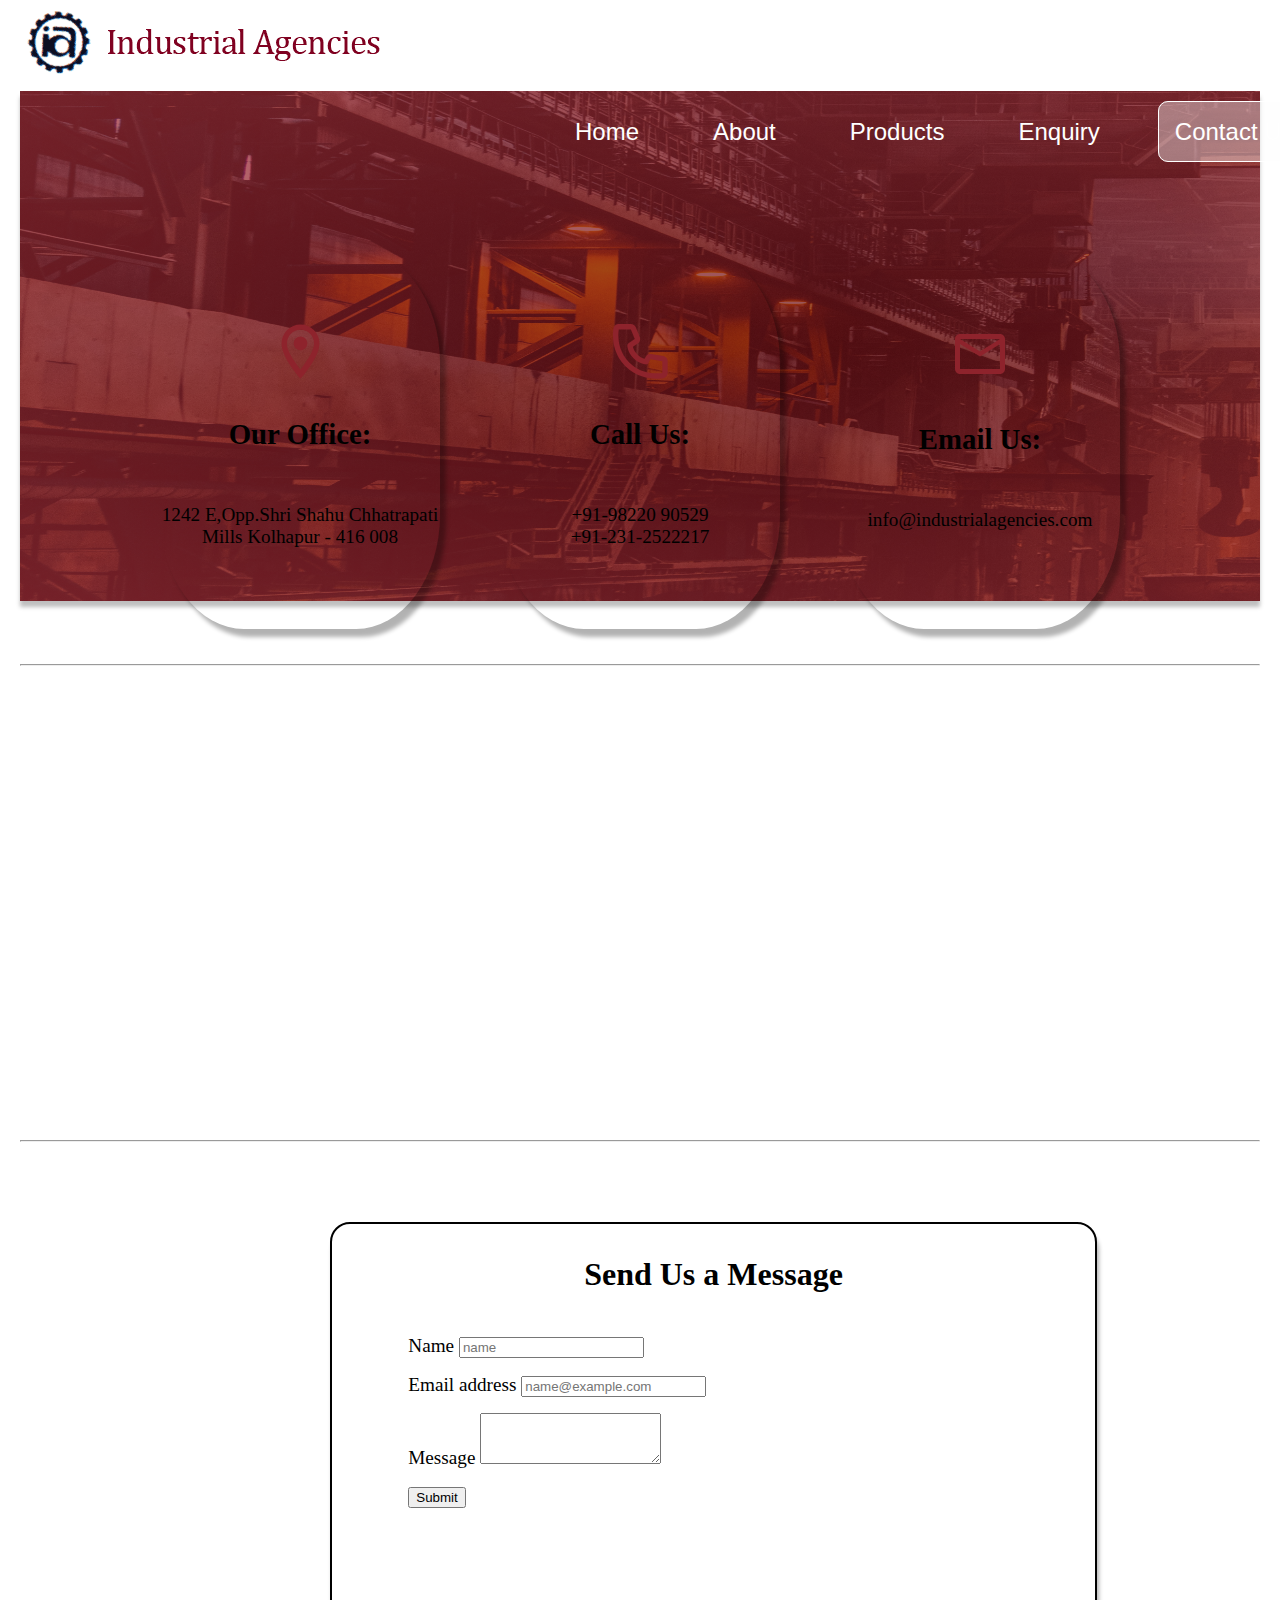
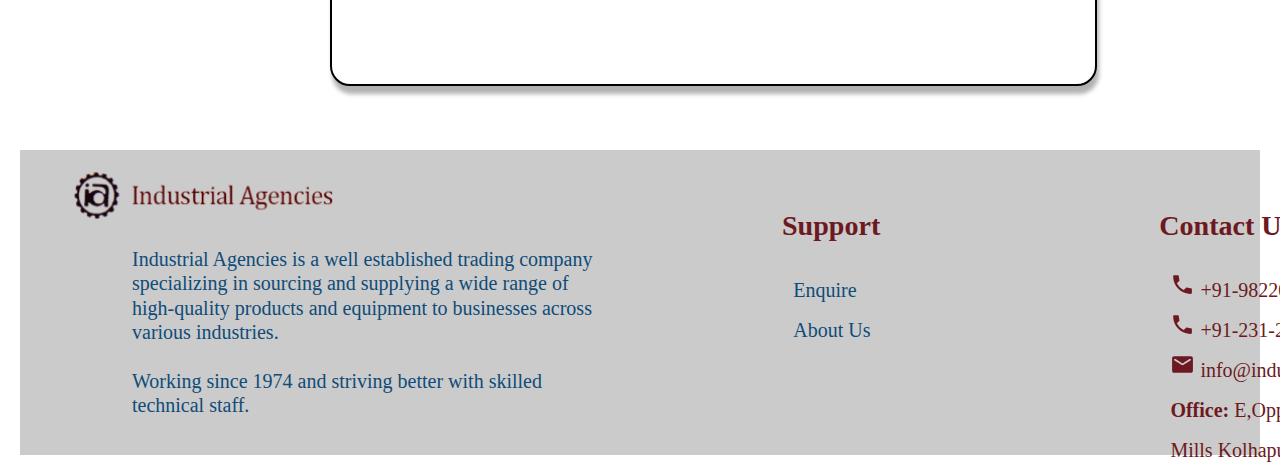
<file: Contact.html>
<!DOCTYPE html>
<html lang="en">
        <head>
            <meta charset="UTF-8">
            <meta name="viewport" content="width=device-width, initial-scale=1.0">
            <title>industrialagencies</title>
            <link href="contact.css" rel="stylesheet">
            <link href="Style.css" rel="stylesheet">
        
            <link href="https://cdn.jsdelivr.net/npm/bootstrap@5.3.0-alpha1/dist/css/bootstrap.min.css" rel="stylesheet"
                integrity="sha384-GLhlTQ8iRABdZLl6O3oVMWSktQOp6b7In1Zl3/Jr59b6EGGoI1aFkw7cmDA6j6gD" crossorigin="anonymous">
            <script src="https://cdn.jsdelivr.net/npm/bootstrap@5.0.2/dist/js/bootstrap.bundle.min.js"
                integrity="sha384-MrcW6ZMFYlzcLA8Nl+NtUVF0sA7MsXsP1UyJoMp4YLEuNSfAP+JcXn/tWtIaxVXM"
                crossorigin="anonymous"></script>
        
            <link href="https://cdn.jsdelivr.net/npm/bootstrap@5.0.2/dist/css/bootstrap.min.css" rel="stylesheet"
                integrity="sha384-EVSTQN3/azprG1Anm3QDgpJLIm9Nao0Yz1ztcQTwFspd3yD65VohhpuuCOmLASjC" crossorigin="anonymous">
            <script src="https://cdn.jsdelivr.net/npm/bootstrap@5.0.2/dist/js/bootstrap.bundle.min.js"
                integrity="sha384-MrcW6ZMFYlzcLA8Nl+NtUVF0sA7MsXsP1UyJoMp4YLEuNSfAP+JcXn/tWtIaxVXM"
                crossorigin="anonymous"></script>
        <body>
            <header class="">
                <div class="logoframe">
                  <a href="#" class="brandlogo">
                    <img src="assets\logo 1.png" height="86px" width="367px">
                  </a>
                </div>
                <div class="main">
                  <div class="maincolor">
                    <nav class="home-nav">
                      <ul class="nav-con">
                        <li class="align-nav"><a href="Home.html">Home</a></li>
                        <li class="align-nav nav nav-pills"><a href="About.html">About</a></li>
                        <li class="align-nav"><a href="Products.html">Products</a></li>
                        <li class="align-nav"><a href="Enquiry.html">Enquiry</a></li>
                        <li class="align-nav"><a class="nav-link active" href=#>Contact Us</a></li>
                      </ul>
                    </nav>
                    
                  </div>
                </div>
              </header>
              <div class="card-layout">
                <div class="card" style="width: 18rem;">
                    
                    <div class="card-body">
                        <svg xmlns="http://www.w3.org/2000/svg" width="65" height="65" viewBox="0 0 75 75" fill="none">
                            <path d="M37.5 20.3125C39.572 20.3125 41.5591 21.1356 43.0243 22.6007C44.4894 24.0659 45.3125 26.053 45.3125 28.125C45.3125 29.1509 45.1104 30.1669 44.7178 31.1147C44.3252 32.0626 43.7497 32.9238 43.0243 33.6493C42.2988 34.3747 41.4376 34.9502 40.4897 35.3428C39.5419 35.7354 38.526 35.9375 37.5 35.9375C35.428 35.9375 33.4409 35.1144 31.9757 33.6493C30.5106 32.1841 29.6875 30.197 29.6875 28.125C29.6875 26.053 30.5106 24.0659 31.9757 22.6007C33.4409 21.1356 35.428 20.3125 37.5 20.3125ZM37.5 6.25C43.3016 6.25 48.8656 8.55468 52.968 12.657C57.0703 16.7594 59.375 22.3234 59.375 28.125C59.375 44.5312 37.5 68.75 37.5 68.75C37.5 68.75 15.625 44.5312 15.625 28.125C15.625 22.3234 17.9297 16.7594 22.032 12.657C26.1344 8.55468 31.6984 6.25 37.5 6.25ZM37.5 12.5C33.356 12.5 29.3817 14.1462 26.4515 17.0765C23.5212 20.0067 21.875 23.981 21.875 28.125C21.875 31.25 21.875 37.5 37.5 58.4687C53.125 37.5 53.125 31.25 53.125 28.125C53.125 23.981 51.4788 20.0067 48.5485 17.0765C45.6183 14.1462 41.644 12.5 37.5 12.5Z" fill="#8E232C"/>
                          </svg>
                        <h2>Our Office:</h2>
                        <p>1242 E,Opp.Shri Shahu Chhatrapati Mills Kolhapur - 416 008</p>                    
                    </div>
                  </div>
                  <div class="card" style="width: 18rem;">
                    
                    <div class="card-body">
                        <svg xmlns="http://www.w3.org/2000/svg" width="55" height="65" viewBox="0 0 55 55" fill="none">
                            <path d="M5.79535 5.38434H17.8829L21.7784 15.1246L15.5193 19.2975C15.1507 19.5434 14.8485 19.8765 14.6395 20.2672C14.4305 20.658 14.3212 21.0942 14.3213 21.5374C14.3293 21.7904 14.3213 21.5401 14.3213 21.5401V21.5966C14.3229 21.717 14.3283 21.8373 14.3374 21.9573C14.3536 22.1781 14.3805 22.4769 14.4317 22.8458C14.5366 23.5726 14.7386 24.5741 15.1316 25.7533C15.9231 28.1224 17.4737 31.1888 20.4943 34.2094C23.5148 37.23 26.5812 38.7807 28.9475 39.5722C30.1294 39.9653 31.1281 40.1645 31.8604 40.2722C32.2737 40.3299 32.6898 40.3658 33.1068 40.3799L33.1418 40.3825H33.1634C33.1634 40.3825 33.4649 40.3664 33.1661 40.3825C33.6659 40.3823 34.1558 40.2429 34.5808 39.9799C35.0059 39.717 35.3494 39.3409 35.5728 38.8938L37.3765 35.2863L49.3187 37.2785V48.9086C43.6357 49.7298 28.2853 50.5401 16.2246 38.4792C4.16393 26.4183 4.97156 11.0648 5.79535 5.38434ZM19.902 22.8458L24.7667 19.6044C25.7944 18.9189 26.5551 17.9008 26.9212 16.721C27.2874 15.5411 27.2367 14.2712 26.7777 13.1243L22.8822 3.38406C22.4824 2.38501 21.7925 1.52865 20.9014 0.925466C20.0104 0.322277 18.959 -7.21325e-05 17.8829 1.21073e-08H5.65536C3.20823 1.21073e-08 0.906473 1.69876 0.505348 4.35324C-0.40997 10.3891 -1.65103 28.2166 12.4179 42.2859C26.4869 56.3552 44.3141 55.1114 50.3498 54.1988C53.0042 53.7949 54.703 51.4958 54.703 49.0486V37.2785C54.7031 36.0039 54.2511 34.7706 53.4274 33.798C52.6037 32.8254 51.4616 32.1765 50.2045 31.9668L38.2622 29.9773C37.1264 29.7877 35.9597 29.9673 34.9335 30.4896C33.9072 31.012 33.0755 31.8496 32.5603 32.8795L31.6289 34.7451C31.2995 34.664 30.9735 34.5697 30.6516 34.4625C28.9825 33.9079 26.6646 32.7664 24.3009 30.4027C21.9373 28.0389 20.7958 25.721 20.2412 24.0492C20.1088 23.654 19.9965 23.2523 19.9047 22.8458H19.902Z" fill="#8E232C"/>
                          </svg>
                        <h2>Call Us:</h2>
                        <p>+91-98220 90529
                            <br>
                            +91-231-2522217
                            </p>                    
                    </div>
                  </div>
                  <div class="card" style="width: 18rem;">
                    
                    <div class="card-body">
                        <svg xmlns="http://www.w3.org/2000/svg" width="50" height="70" viewBox="0 0 50 40" fill="none">
                            <path d="M50 5C50 2.25 47.75 0 45 0H5C2.25 0 0 2.25 0 5V35C0 37.75 2.25 40 5 40H45C47.75 40 50 37.75 50 35V5ZM45 5L25 17.5L5 5H45ZM45 35H5V10L25 22.5L45 10V35Z" fill="#8E232C"/>
                          </svg>
                        <h2>Email Us:</h2>
                        <p>info@industrialagencies.com</p>                    
                    </div>
                  </div>
            
              </div>
              <hr class="hr">
                <div class="mapouter">
                    <div class="gmap_canvas">
                        <iframe width="100%" height="450" id="gmap_canvas"
                            src="https://maps.google.com/maps?q=industrial%20agencies%20kolhapur&t=&z=13&ie=UTF8&iwloc=&output=embed"
                            frameborder="0" scrolling="no" marginheight="0" marginwidth="0"></iframe>
                    </div>
                </div>
                    <hr class="hr">
                    <div class="query-form">
                        <h2 class="form-head">Send Us a Message</h2>
                    <form>
                        <div class="form-row">
                            <div class="form-group">
                              <label for="exampleFormControlInput1">Name</label>
                              <input type="text" class="form-control" id="exampleFormControlInput1" placeholder="name">
                            </div>
                            <div class="form-group">
                                <label for="exampleFormControlInput1">Email address</label>
                                <input type="email" class="form-control" id="exampleFormControlInput1" placeholder="name@example.com">
                              </div>
                            <div class="form-group">
                              <label for="exampleFormControlTextarea1">Message</label>
                              <textarea class="form-control" id="exampleFormControlTextarea1" rows="3"></textarea>
                            </div>
                            <div class="form-group">
                            <button type="button" class="btn btn-primary">Submit</button>
                            </div>
                        </div>
                    </form>
                    </div>
                    <footer class="footernote">
                        <div class="footlogo">
                            <img src="assets\logo2.png" height="60px" width="270px">
                            <br>
                            <p class="footpara">
                                Industrial Agencies is a well established trading company specializing in sourcing and supplying a wide
                                range of high-quality products and equipment to businesses across various industries.
                                <br><br>
                                Working since 1974 and striving better with skilled technical staff.
                            </p>
                        </div>
                        <div class="foothead">
                            <h3>Support</h3>
                            <ul>
                                <li><a href="Enquiry.html"> Enquire</a></li>
                                <li><a href="About.html"> About Us</a></li>
                            </ul>
                        </div>
                        <div class="foothead conlayout">
                            <h3>Contact Us</h3>
                            <ul>
                                <li>
                                    <svg class="conimg" xmlns="http://www.w3.org/2000/svg" width="35" height="35" viewBox="0 0 35 35"
                                        fill="none">
                                        <path
                                            d="M9.65417 15.7354C11.7542 19.8625 15.1375 23.2312 19.2646 25.3458L22.4729 22.1375C22.8667 21.7438 23.45 21.6125 23.9604 21.7875C25.5938 22.3271 27.3583 22.6188 29.1667 22.6188C29.9688 22.6188 30.625 23.275 30.625 24.0771V29.1667C30.625 29.9688 29.9688 30.625 29.1667 30.625C15.4729 30.625 4.375 19.5271 4.375 5.83333C4.375 5.03125 5.03125 4.375 5.83333 4.375H10.9375C11.7396 4.375 12.3958 5.03125 12.3958 5.83333C12.3958 7.65625 12.6875 9.40625 13.2271 11.0396C13.3875 11.55 13.2708 12.1188 12.8625 12.5271L9.65417 15.7354Z"
                                            fill="#6D1921" />
                                    </svg>
                                    +91-98220 90529
                                </li>
                                <li>
                                    <svg class="conimg" xmlns="http://www.w3.org/2000/svg" width="35" height="35" viewBox="0 0 35 35"
                                        fill="none">
                                        <path
                                            d="M9.65417 15.7354C11.7542 19.8625 15.1375 23.2312 19.2646 25.3458L22.4729 22.1375C22.8667 21.7438 23.45 21.6125 23.9604 21.7875C25.5938 22.3271 27.3583 22.6188 29.1667 22.6188C29.9688 22.6188 30.625 23.275 30.625 24.0771V29.1667C30.625 29.9688 29.9688 30.625 29.1667 30.625C15.4729 30.625 4.375 19.5271 4.375 5.83333C4.375 5.03125 5.03125 4.375 5.83333 4.375H10.9375C11.7396 4.375 12.3958 5.03125 12.3958 5.83333C12.3958 7.65625 12.6875 9.40625 13.2271 11.0396C13.3875 11.55 13.2708 12.1188 12.8625 12.5271L9.65417 15.7354Z"
                                            fill="#6D1921" />
                                    </svg>
                                    +91-231-2525402
                                </li>
                                <li>
                                    <svg class="conimg" xmlns="http://www.w3.org/2000/svg" width="35" height="35" viewBox="0 0 35 35"
                                        fill="none">
                                        <path
                                            d="M29.1667 5.83325H5.83332C4.22916 5.83325 2.91666 7.14575 2.91666 8.74992V26.2499C2.91666 27.8541 4.22916 29.1666 5.83332 29.1666H29.1667C30.7708 29.1666 32.0833 27.8541 32.0833 26.2499V8.74992C32.0833 7.14575 30.7708 5.83325 29.1667 5.83325ZM28.5833 12.0312L19.0458 17.9958C18.0979 18.5937 16.9021 18.5937 15.9542 17.9958L6.41666 12.0312C6.27043 11.9491 6.14237 11.8382 6.04024 11.7052C5.93812 11.5722 5.86404 11.4198 5.8225 11.2573C5.78095 11.0949 5.77281 10.9257 5.79855 10.7599C5.8243 10.5942 5.8834 10.4355 5.97228 10.2933C6.06115 10.1511 6.17796 10.0284 6.31563 9.93262C6.4533 9.83686 6.60897 9.77004 6.77321 9.73619C6.93746 9.70234 7.10686 9.70216 7.27117 9.73568C7.43549 9.76919 7.59129 9.8357 7.72916 9.93117L17.5 16.0416L27.2708 9.93117C27.4087 9.8357 27.5645 9.76919 27.7288 9.73568C27.8931 9.70216 28.0625 9.70234 28.2268 9.73619C28.391 9.77004 28.5467 9.83686 28.6843 9.93262C28.822 10.0284 28.9388 10.1511 29.0277 10.2933C29.1166 10.4355 29.1757 10.5942 29.2014 10.7599C29.2272 10.9257 29.219 11.0949 29.1775 11.2573C29.1359 11.4198 29.0619 11.5722 28.9597 11.7052C28.8576 11.8382 28.7296 11.9491 28.5833 12.0312Z"
                                            fill="#6D1921" />
                                    </svg>
                                    info@industrialagencies.com
                                </li>
                                <li><b>Office:</b> E,Opp.Shri Shahu Chhatrapati Mills Kolhapur - 416 008</li>
                            </ul>
                        </div>
                    </footer>
        </body>
</html>
</file>
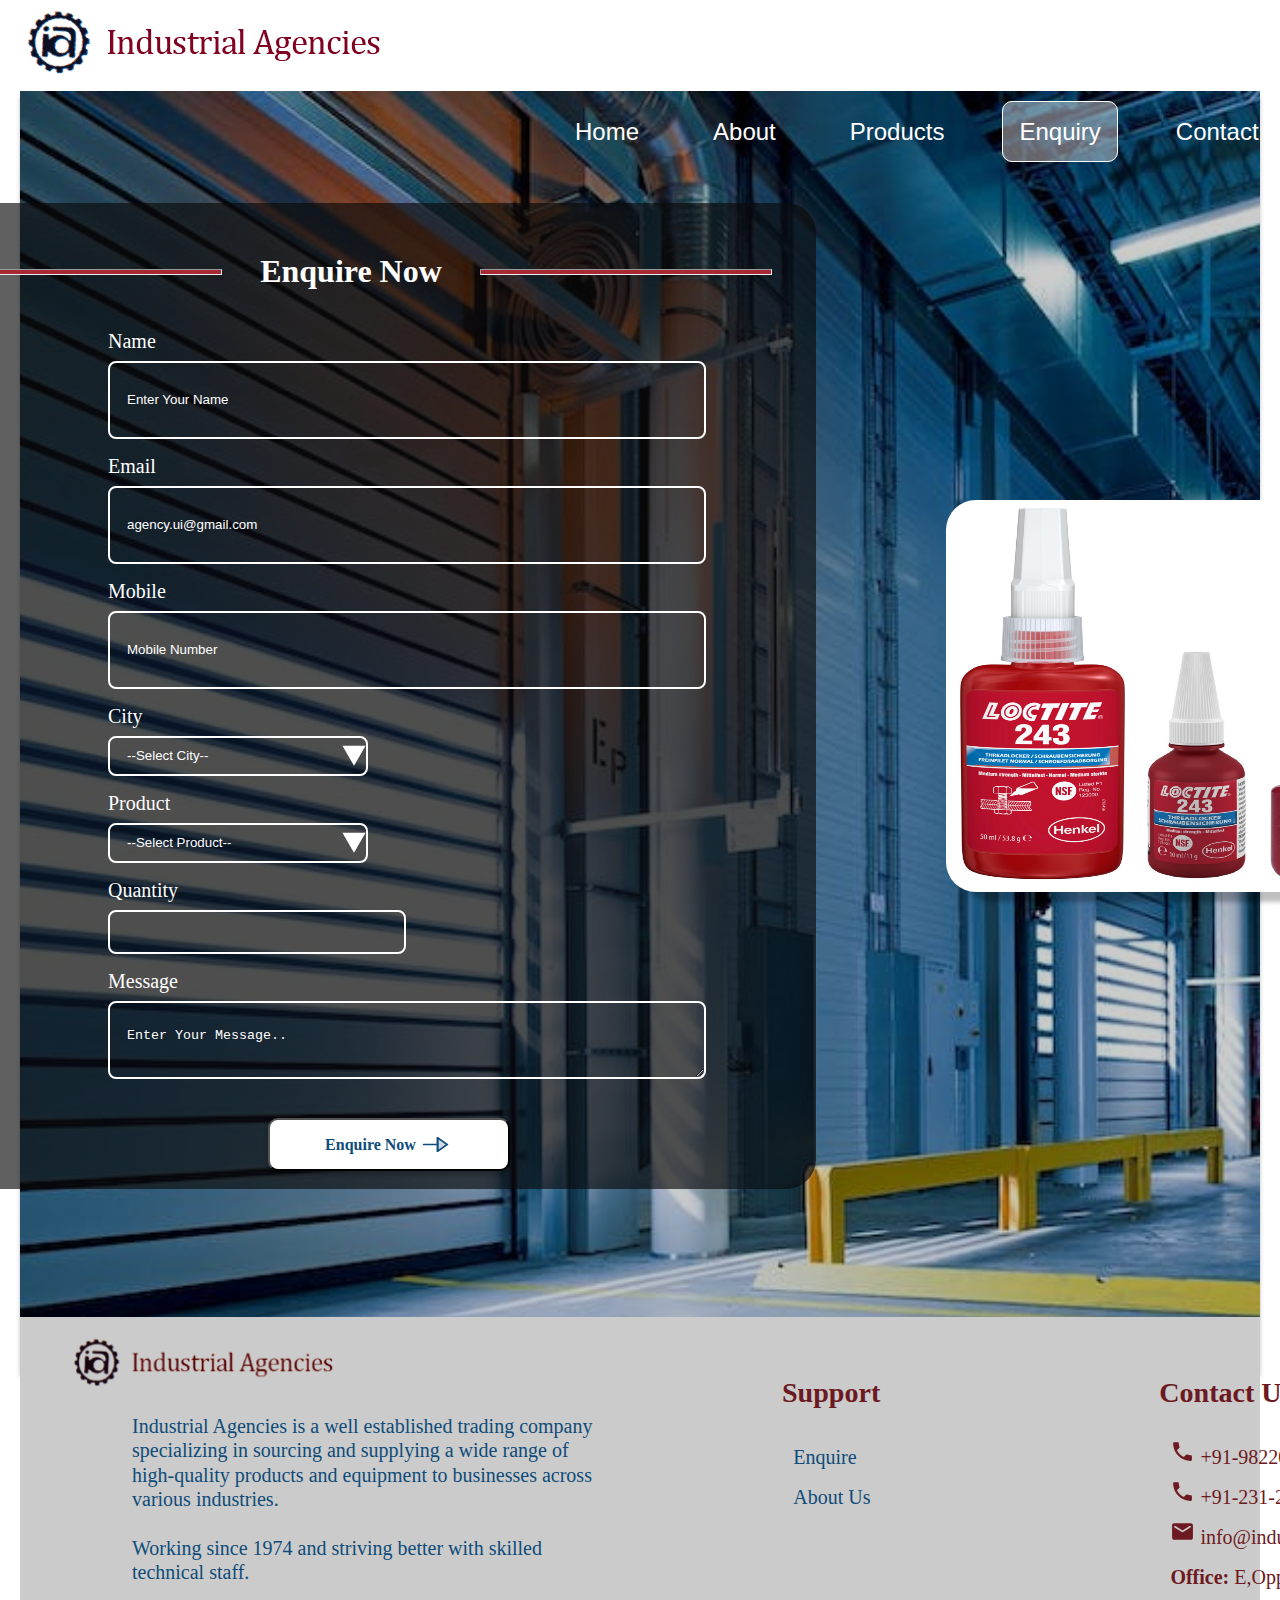
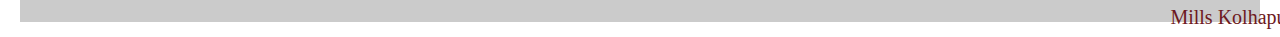
<file: Enquiry.html>
<!DOCTYPE html>
<html lang="en">

<head>
    <meta charset="UTF-8">
    <meta name="viewport" content="width=device-width, initial-scale=1.0">
    <title>industrialagencies</title>
    <link href="Style.css" rel="stylesheet">
    <link href="Enquiry.css" rel="stylesheet">

    <link href="https://cdn.jsdelivr.net/npm/bootstrap@5.3.0-alpha1/dist/css/bootstrap.min.css" rel="stylesheet"
        integrity="sha384-GLhlTQ8iRABdZLl6O3oVMWSktQOp6b7In1Zl3/Jr59b6EGGoI1aFkw7cmDA6j6gD" crossorigin="anonymous">
    <script src="https://cdn.jsdelivr.net/npm/bootstrap@5.0.2/dist/js/bootstrap.bundle.min.js"
        integrity="sha384-MrcW6ZMFYlzcLA8Nl+NtUVF0sA7MsXsP1UyJoMp4YLEuNSfAP+JcXn/tWtIaxVXM"
        crossorigin="anonymous"></script>

</head>

<body>

    <header class="headback">
        <div class="logoframe">
            <a href="#" class="brandlogo">
                <img src="assets\logo 1.png" height="86px" width="367px">
            </a>
        </div>
        <div class="main">
            <div class="maincolor">
                <nav class="home-nav">
                    <ul class="nav-con">
                        <li class="align-nav"><a href="Home.html">Home</a></li>
                        <li class="align-nav"><a href="About.html">About</a></li>
                        <li class="align-nav"><a href="Products.html">Products</a></li>
                        <li class="align-nav nav nav-pills"><a class="nav-link active" href=#>Enquiry</a></li>
                        <li class="align-nav"><a href="Contact.html">Contact Us</a></li>
                    </ul>
                </nav>
            </div>
        </div>

        <div class="login-back">
            <form class="form-features" name="f1" action="enquiry_submit.php">
                <div class="shophead">
                    <hr class="line1">
                    <h1 class="linehead">
                        Enquire Now
                    </h1>
                    <hr class="line1">
                </div>
               
                <div class="form-align">
                    Name<br>
                    <input class="input-features" type="text" name="name" required placeholder="Enter Your Name">
                    Email<br>
                    <input class="input-features" type="email" name="email" required placeholder="agency.ui@gmail.com">
                    Mobile<br>
                    <input type="tel" class="input-features" name="mobile" required placeholder="Mobile Number">
                    City<br>
                    <select name="city" class="drop-features">
                        <option>--Select City--</option>
                        <option value="Kolhapur">Kolhapur</option>
                        <option value="Pune">Pune</option>
                        <option value="Mumbai">Mumbai</option>
                        <option value="Nashik">Nashik</option>
                    </select>
                    Product<br>
                    <select class="drop-features" name="product" required>
                        <option>--Select Product--</option>
                        <option value="Loctite Adhesive/ Sealent">Loctite Adhesive/ Sealent</option>
                        <option value="Kluber">Kluber</option>
                        <option value="O.K.S">O.K.S</option>
                        <option value="Nilkamal Crates & Bins">Nilkamal Crates & Bins</option>
                        <option value="Pioneer Wheels & Clastors">Pioneer Wheels & Clastors</option>
                        <option value="Aluminium Ladder">Aluminium Ladder</option>
                        <option value="Machines & Machine Tool Accessories">Machines & Machine Tool Accessories</option>
                        <option value="Fein Power Tools">Fein Power Tools</option>
                        <option value="Material Handling Equipments">Material Handling Equipments</option>
                        <option value="Safety Equipments">Safety Equipments</option>
                        <option value="Ultrafilter, Elements & Dryers">Ultrafilter, Elements & Dryers</option>
                        <option value="Tools & Tackles">Tools & Tackles</option>
                    </select>
                    Quantity
                    <input class="drop-features range" name="quantity" type="number" min="1" max="" required>
                    Message<br>
                    <textarea rows="10" cols="8" class="input-features" name="message" placeholder="Enter Your Message.."></textarea>
                    <br>
                    <button type="submit" class="input-button btn ad btn-primary" name="submit" >
                        Enquire Now
                        <svg xmlns="http://www.w3.org/2000/svg" width="35" height="25" viewBox="0 0 35 25" fill="none">
                            <path opacity="0.2" d="M29.1875 12.5L19.625 19.25V5.75L29.1875 12.5Z" fill="#0F4C79" />
                            <path
                                d="M29.9392 11.9694L20.3767 5.21936C20.2281 5.11435 20.0387 5.04282 19.8325 5.01383C19.6263 4.98485 19.4125 4.9997 19.2183 5.05651C19.024 5.11333 18.858 5.20955 18.7413 5.33299C18.6246 5.45644 18.5623 5.60156 18.5625 5.74998V11.75H5.8125C5.53071 11.75 5.26046 11.829 5.0612 11.9697C4.86194 12.1103 4.75 12.3011 4.75 12.5C4.75 12.6989 4.86194 12.8897 5.0612 13.0303C5.26046 13.171 5.53071 13.25 5.8125 13.25H18.5625V19.25C18.5623 19.3984 18.6246 19.5435 18.7413 19.667C18.858 19.7904 19.024 19.8866 19.2183 19.9434C19.4125 20.0003 19.6263 20.0151 19.8325 19.9861C20.0387 19.9571 20.2281 19.8856 20.3767 19.7806L29.9392 13.0306C30.038 12.961 30.1164 12.8782 30.1698 12.7872C30.2233 12.6961 30.2508 12.5985 30.2508 12.5C30.2508 12.4014 30.2233 12.3038 30.1698 12.2128C30.1164 12.1217 30.038 12.039 29.9392 11.9694ZM20.6875 17.4397V7.56029L27.6854 12.5L20.6875 17.4397Z"
                                fill="#0F4C79" />
                        </svg>
                    </button>
                </div>
                <br>
            </form>
            <div class="enq-img">
                <img src="adhesive.jpg">
            </div>

            
            

        </div>
    </header>

    <footer class="footernote">
        <div class="footlogo">
            <img src="assets\logo2.png" height="60px" width="270px">
            <br>
            <p class="footpara">
                Industrial Agencies is a well established trading company specializing in sourcing and supplying a wide
                range of high-quality products and equipment to businesses across various industries.
                <br><br>
                Working since 1974 and striving better with skilled technical staff.
            </p>
        </div>
        <div class="foothead">
            <h3>Support</h3>
            <ul>
                <li><a href="Enquiry.html"> Enquire</a></li>
                <li><a href="About.html"> About Us</a></li>
            </ul>
        </div>
        <div class="foothead conlayout">
            <h3>Contact Us</h3>
            <ul>
                <li>
                    <svg class="conimg" xmlns="http://www.w3.org/2000/svg" width="35" height="35" viewBox="0 0 35 35"
                        fill="none">
                        <path
                            d="M9.65417 15.7354C11.7542 19.8625 15.1375 23.2312 19.2646 25.3458L22.4729 22.1375C22.8667 21.7438 23.45 21.6125 23.9604 21.7875C25.5938 22.3271 27.3583 22.6188 29.1667 22.6188C29.9688 22.6188 30.625 23.275 30.625 24.0771V29.1667C30.625 29.9688 29.9688 30.625 29.1667 30.625C15.4729 30.625 4.375 19.5271 4.375 5.83333C4.375 5.03125 5.03125 4.375 5.83333 4.375H10.9375C11.7396 4.375 12.3958 5.03125 12.3958 5.83333C12.3958 7.65625 12.6875 9.40625 13.2271 11.0396C13.3875 11.55 13.2708 12.1188 12.8625 12.5271L9.65417 15.7354Z"
                            fill="#6D1921" />
                    </svg>
                    +91-98220 90529
                </li>
                <li>
                    <svg class="conimg" xmlns="http://www.w3.org/2000/svg" width="35" height="35" viewBox="0 0 35 35"
                        fill="none">
                        <path
                            d="M9.65417 15.7354C11.7542 19.8625 15.1375 23.2312 19.2646 25.3458L22.4729 22.1375C22.8667 21.7438 23.45 21.6125 23.9604 21.7875C25.5938 22.3271 27.3583 22.6188 29.1667 22.6188C29.9688 22.6188 30.625 23.275 30.625 24.0771V29.1667C30.625 29.9688 29.9688 30.625 29.1667 30.625C15.4729 30.625 4.375 19.5271 4.375 5.83333C4.375 5.03125 5.03125 4.375 5.83333 4.375H10.9375C11.7396 4.375 12.3958 5.03125 12.3958 5.83333C12.3958 7.65625 12.6875 9.40625 13.2271 11.0396C13.3875 11.55 13.2708 12.1188 12.8625 12.5271L9.65417 15.7354Z"
                            fill="#6D1921" />
                    </svg>
                    +91-231-2525402
                </li>
                <li>
                    <svg class="conimg" xmlns="http://www.w3.org/2000/svg" width="35" height="35" viewBox="0 0 35 35"
                        fill="none">
                        <path
                            d="M29.1667 5.83325H5.83332C4.22916 5.83325 2.91666 7.14575 2.91666 8.74992V26.2499C2.91666 27.8541 4.22916 29.1666 5.83332 29.1666H29.1667C30.7708 29.1666 32.0833 27.8541 32.0833 26.2499V8.74992C32.0833 7.14575 30.7708 5.83325 29.1667 5.83325ZM28.5833 12.0312L19.0458 17.9958C18.0979 18.5937 16.9021 18.5937 15.9542 17.9958L6.41666 12.0312C6.27043 11.9491 6.14237 11.8382 6.04024 11.7052C5.93812 11.5722 5.86404 11.4198 5.8225 11.2573C5.78095 11.0949 5.77281 10.9257 5.79855 10.7599C5.8243 10.5942 5.8834 10.4355 5.97228 10.2933C6.06115 10.1511 6.17796 10.0284 6.31563 9.93262C6.4533 9.83686 6.60897 9.77004 6.77321 9.73619C6.93746 9.70234 7.10686 9.70216 7.27117 9.73568C7.43549 9.76919 7.59129 9.8357 7.72916 9.93117L17.5 16.0416L27.2708 9.93117C27.4087 9.8357 27.5645 9.76919 27.7288 9.73568C27.8931 9.70216 28.0625 9.70234 28.2268 9.73619C28.391 9.77004 28.5467 9.83686 28.6843 9.93262C28.822 10.0284 28.9388 10.1511 29.0277 10.2933C29.1166 10.4355 29.1757 10.5942 29.2014 10.7599C29.2272 10.9257 29.219 11.0949 29.1775 11.2573C29.1359 11.4198 29.0619 11.5722 28.9597 11.7052C28.8576 11.8382 28.7296 11.9491 28.5833 12.0312Z"
                            fill="#6D1921" />
                    </svg>
                    info@industrialagencies.com
                </li>
                <li><b>Office:</b> E,Opp.Shri Shahu Chhatrapati Mills Kolhapur - 416 008</li>
            </ul>
        </div>
    </footer>
</body>

</html>
</file>
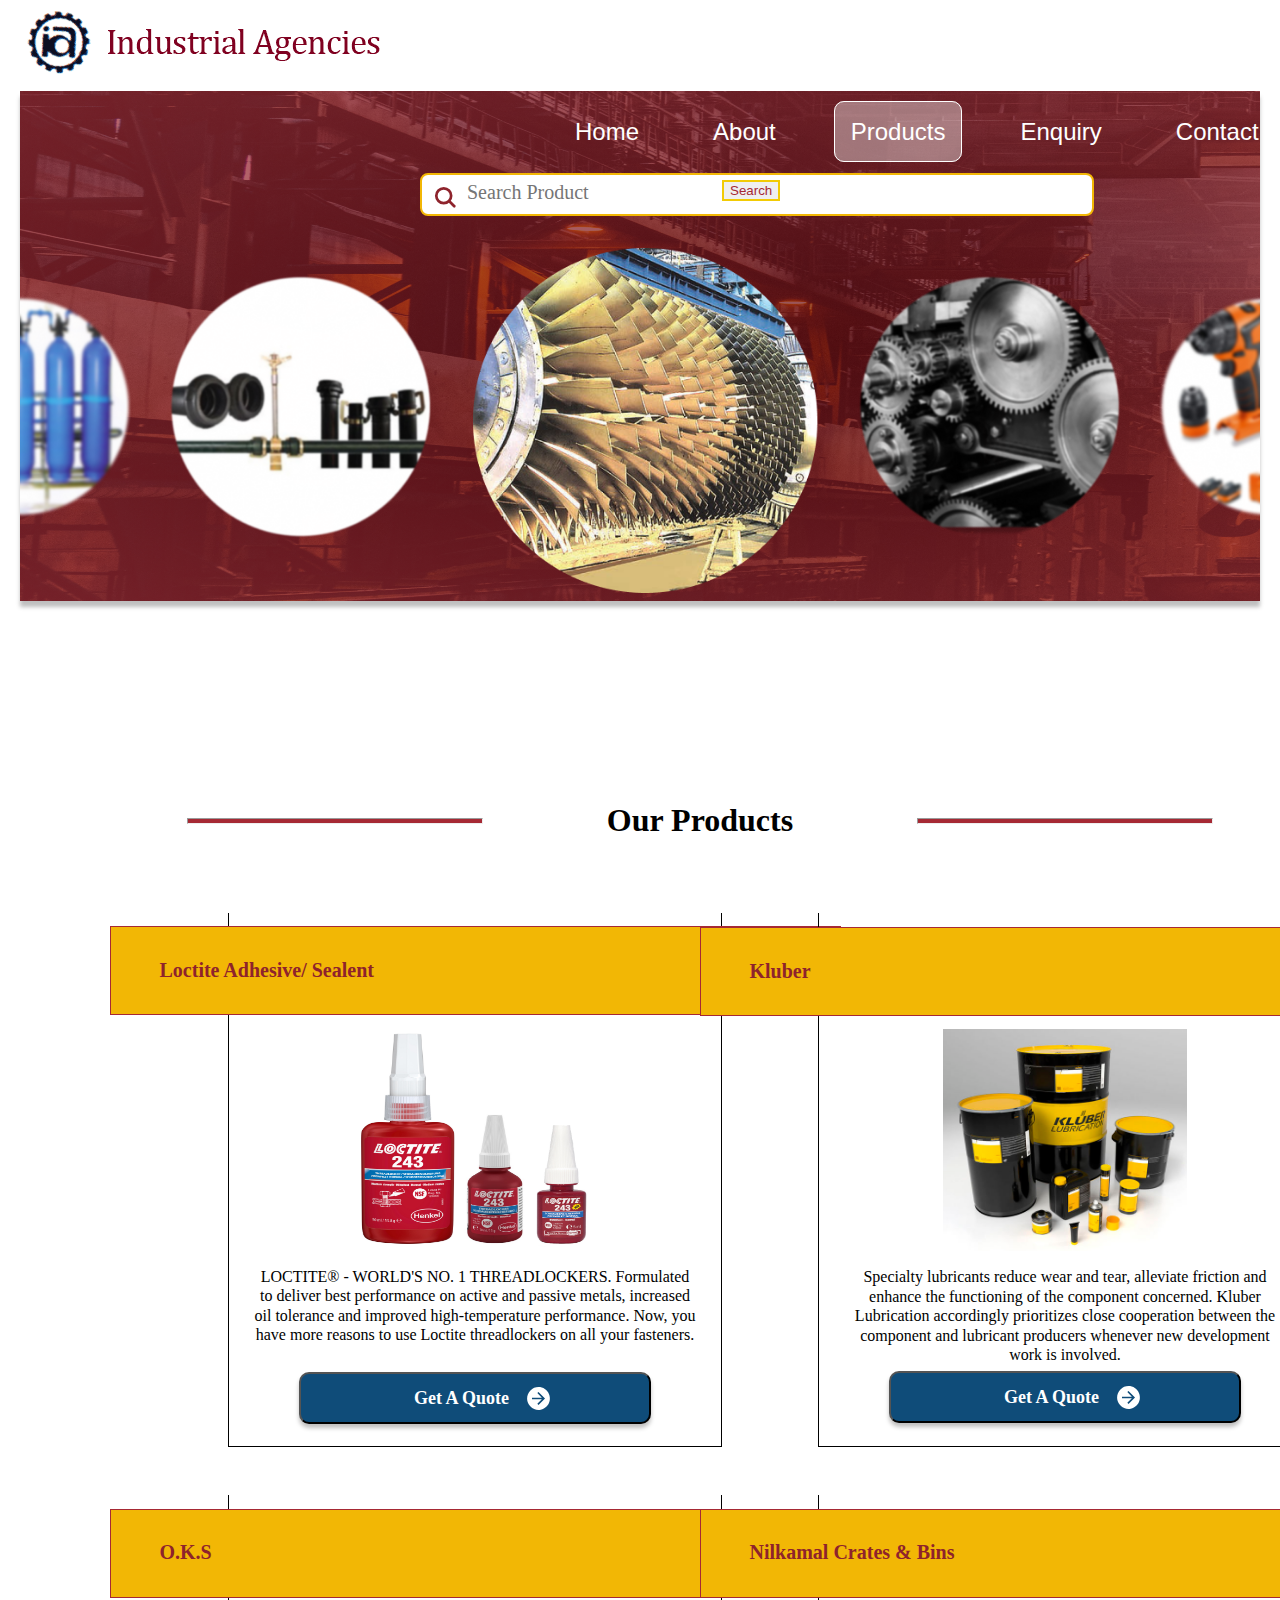
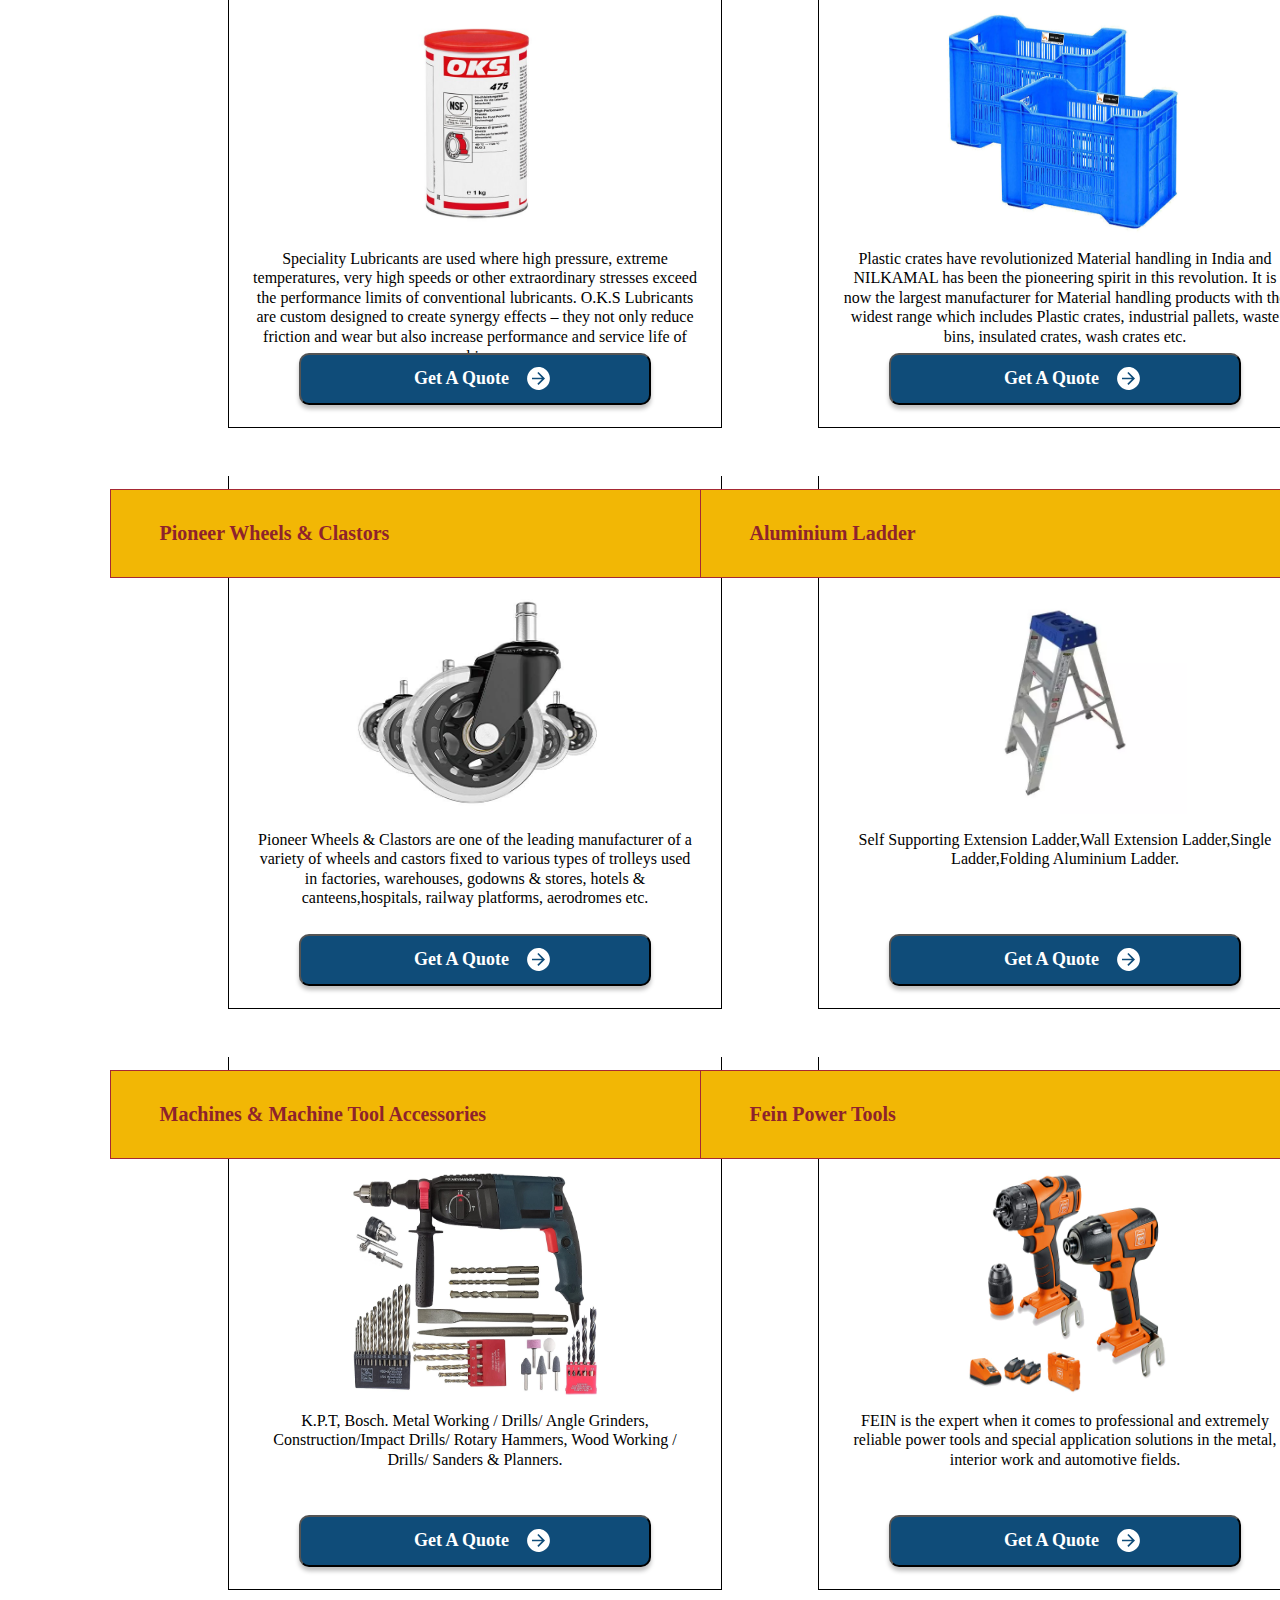
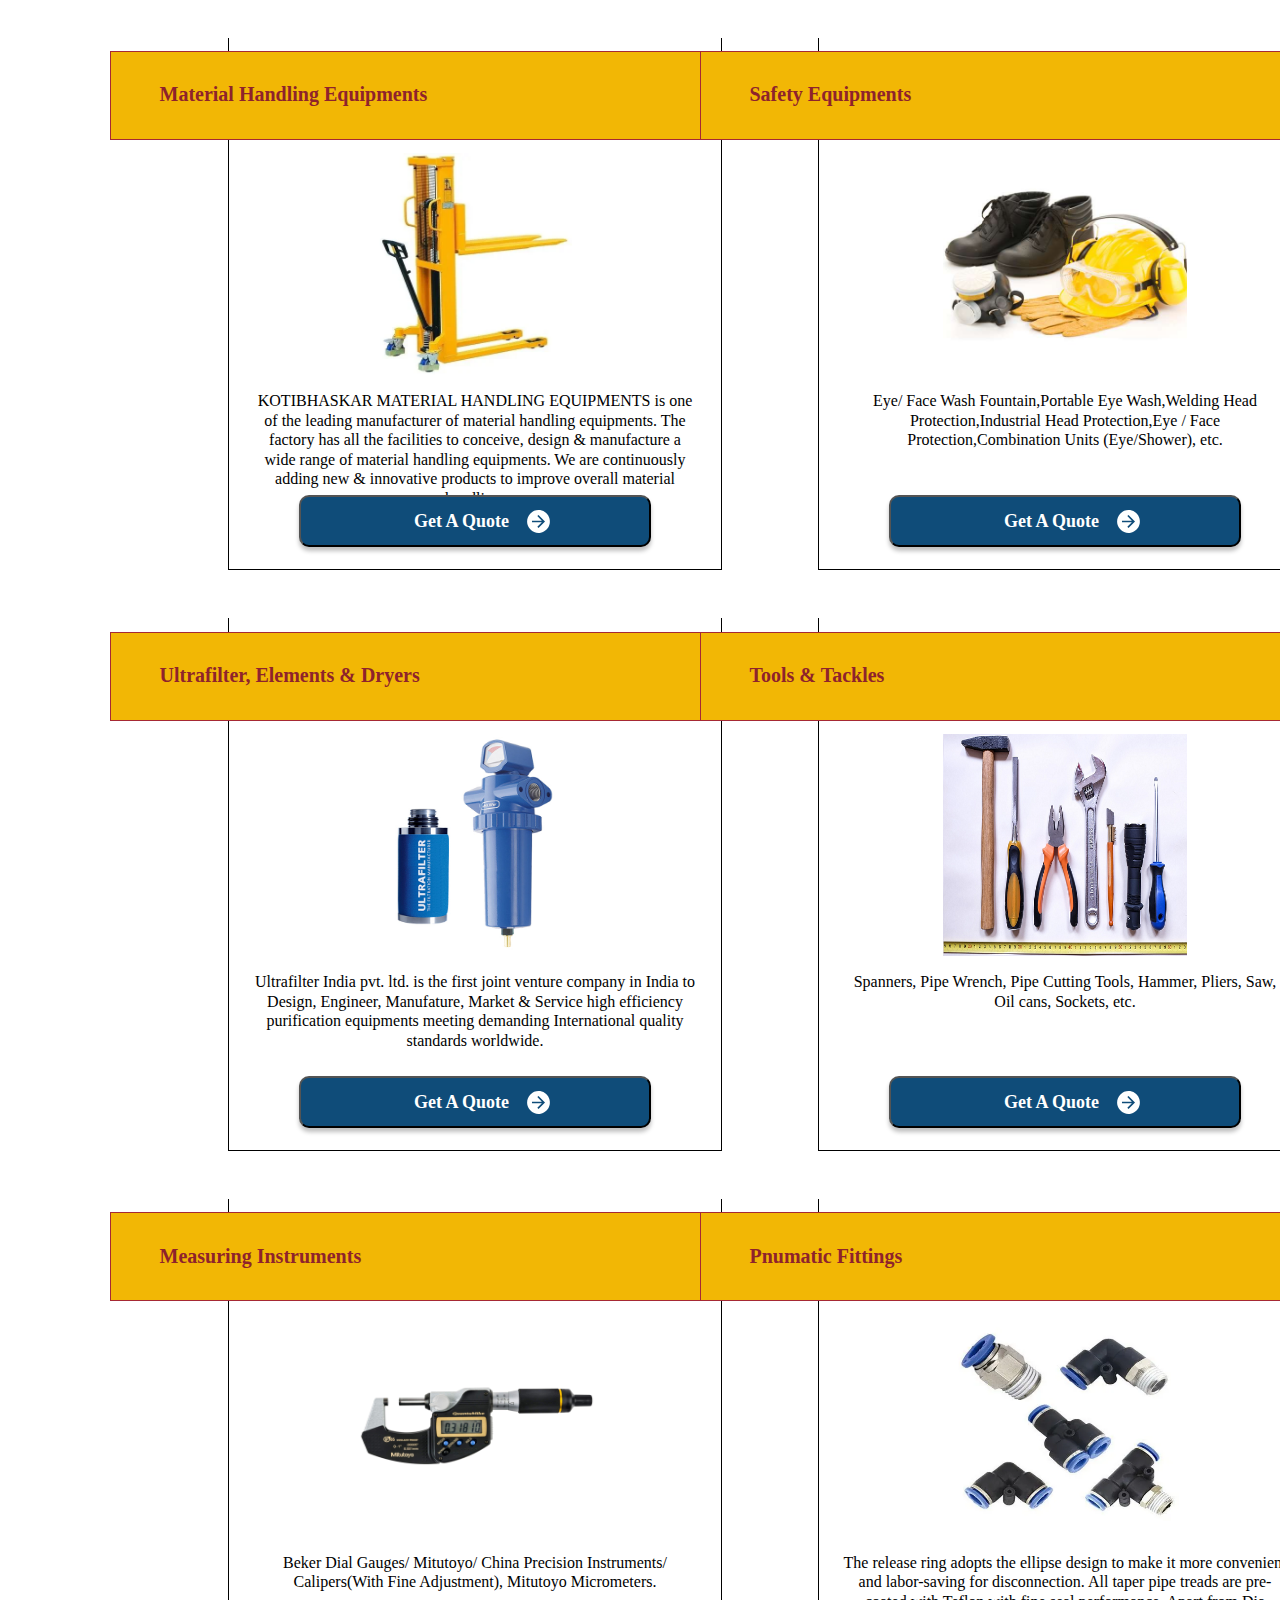
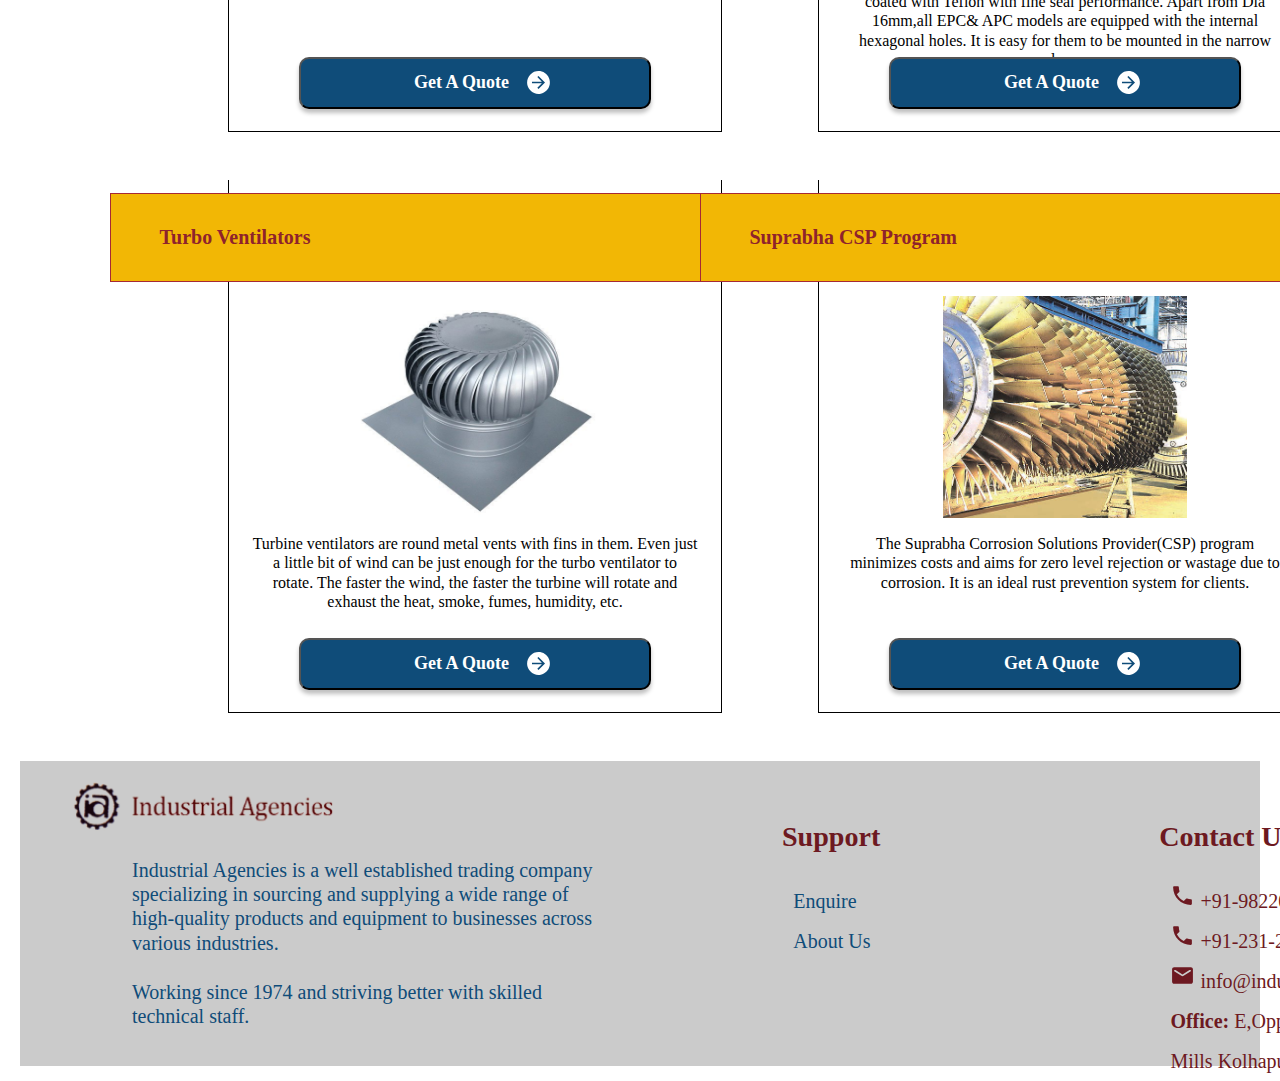
<file: Products.html>
<!DOCTYPE html>
<html lang="en">

<head>
    <meta charset="UTF-8">
    <meta name="viewport" content="width=device-width, initial-scale=1.0">
    <title>industrialagencies</title>
    <link href="Style.css" rel="stylesheet">
    <link href="Products.css" rel="stylesheet">

    <link href="https://cdn.jsdelivr.net/npm/bootstrap@5.3.0-alpha1/dist/css/bootstrap.min.css" rel="stylesheet"
        integrity="sha384-GLhlTQ8iRABdZLl6O3oVMWSktQOp6b7In1Zl3/Jr59b6EGGoI1aFkw7cmDA6j6gD" crossorigin="anonymous">
    <script src="https://cdn.jsdelivr.net/npm/bootstrap@5.0.2/dist/js/bootstrap.bundle.min.js"
        integrity="sha384-MrcW6ZMFYlzcLA8Nl+NtUVF0sA7MsXsP1UyJoMp4YLEuNSfAP+JcXn/tWtIaxVXM"
        crossorigin="anonymous"></script>

    <link href="https://cdn.jsdelivr.net/npm/bootstrap@5.0.2/dist/css/bootstrap.min.css" rel="stylesheet"
        integrity="sha384-EVSTQN3/azprG1Anm3QDgpJLIm9Nao0Yz1ztcQTwFspd3yD65VohhpuuCOmLASjC" crossorigin="anonymous">
    <script src="https://cdn.jsdelivr.net/npm/bootstrap@5.0.2/dist/js/bootstrap.bundle.min.js"
        integrity="sha384-MrcW6ZMFYlzcLA8Nl+NtUVF0sA7MsXsP1UyJoMp4YLEuNSfAP+JcXn/tWtIaxVXM"
        crossorigin="anonymous"></script>
</head>

<body>

    <header class="">
        <div class="logoframe">
            <a href="#" class="brandlogo">
                <img src="assets\logo 1.png" height="86px" width="367px">
            </a>
        </div>
        <div class="main">
            <div class="maincolor">
                <nav class="home-nav">
                    <ul class="nav-con">
                        <li class="align-nav"><a href="Home.html">Home</a></li>
                        <li class="align-nav"><a href="About.html">About</a></li>
                        <li class="align-nav nav nav-pills"><a class="nav-link active" href=#>Products</a></li>
                        <li class="align-nav"><a href="Enquiry.html">Enquiry</a></li>
                        <li class="align-nav"><a href="Contact.html">Contact Us</a></li>
                    </ul>
                </nav>
                <div class="container-fluid">
                    <form class="d-flex" role="search">
                        <svg class="searchimg" xmlns="http://www.w3.org/2000/svg" width="23" height="23"
                            viewBox="0 0 23 23" fill="none">
                            <path d="M16.1719 16.1719L20.4844 20.4844" stroke="#8E232C" stroke-width="2.5"
                                stroke-linecap="round" stroke-linejoin="round" />
                            <path
                                d="M10.7812 17.6094C14.5523 17.6094 17.6094 14.5523 17.6094 10.7812C17.6094 7.01018 14.5523 3.95312 10.7812 3.95312C7.01018 3.95312 3.95312 7.01018 3.95312 10.7812C3.95312 14.5523 7.01018 17.6094 10.7812 17.6094Z"
                                stroke="#8E232C" stroke-width="2.5" stroke-linecap="round" stroke-linejoin="round" />
                        </svg>
                        <input class="form-control me-2" type="search" placeholder="Search Product" aria-label="Search">
                        <button class="btn btn-outline-success" type="submit">Search</button>
                    </form>
                </div>
                <div class="prodimg">
                    <img src="prodimg.png">
                </div>
            </div>
        </div>
    </header>
    <div class="shophead">
        <hr class="line1">
        <h1 class="linehead">
            Our Products
        </h1>
        <hr class="line1">
    </div>

    <div class="maincard">
        <div class="shopcard">
            <h1 class="cardhead">
                Loctite Adhesive/ Sealent
            </h1>
            <img src="adhesive.jpg" class="cardimg">
            <p class="cardpara">LOCTITE® - WORLD'S NO. 1 THREADLOCKERS.
                Formulated to deliver best performance on active and passive metals, increased oil tolerance and
                improved high-temperature performance. Now, you have more reasons to use Loctite threadlockers on all
                your fasteners.
            </p>
            <form>
            <button class="cardbutton" type="button" onclick="location.href='loctite.html'"> Get A Quote
                <svg xmlns="http://www.w3.org/2000/svg" width="27px" height="27px" viewBox="0 0 27 28" fill="none">
                    <path
                        d="M1.6875 14C1.6875 16.3363 2.38029 18.6201 3.67827 20.5627C4.97624 22.5052 6.8211 24.0193 8.97955 24.9133C11.138 25.8074 13.5131 26.0413 15.8045 25.5855C18.0959 25.1297 20.2007 24.0047 21.8527 22.3527C23.5047 20.7007 24.6297 18.5959 25.0855 16.3045C25.5413 14.0131 25.3074 11.638 24.4133 9.47955C23.5193 7.3211 22.0052 5.47624 20.0627 4.17827C18.1201 2.88029 15.8363 2.1875 13.5 2.1875C10.3671 2.1875 7.36258 3.43203 5.1473 5.6473C2.93203 7.86258 1.6875 10.8671 1.6875 14ZM6.75 13.1563H17.0016L12.2934 8.42534L13.5 7.25L20.25 14L13.5 20.75L12.2934 19.546L17.0016 14.8438H6.75V13.1563Z"
                        fill="white" />
                </svg>
            </button>
            </form>
            <br>
        </div>
        <div class="shopcard">
            <h1 class="cardhead">
                Kluber
            </h1>
            <img src="kluber.jpg" class="cardimg">
            <p class="cardpara">Specialty lubricants reduce wear and tear, alleviate friction and enhance the
                functioning of the component concerned. Kluber Lubrication accordingly prioritizes close cooperation
                between the component and lubricant producers whenever new development work is involved.
            </p>
            <button class="cardbutton">Get A Quote
                <svg xmlns="http://www.w3.org/2000/svg" width="27px" height="27px" viewBox="0 0 27 28" fill="none">
                    <path
                        d="M1.6875 14C1.6875 16.3363 2.38029 18.6201 3.67827 20.5627C4.97624 22.5052 6.8211 24.0193 8.97955 24.9133C11.138 25.8074 13.5131 26.0413 15.8045 25.5855C18.0959 25.1297 20.2007 24.0047 21.8527 22.3527C23.5047 20.7007 24.6297 18.5959 25.0855 16.3045C25.5413 14.0131 25.3074 11.638 24.4133 9.47955C23.5193 7.3211 22.0052 5.47624 20.0627 4.17827C18.1201 2.88029 15.8363 2.1875 13.5 2.1875C10.3671 2.1875 7.36258 3.43203 5.1473 5.6473C2.93203 7.86258 1.6875 10.8671 1.6875 14ZM6.75 13.1563H17.0016L12.2934 8.42534L13.5 7.25L20.25 14L13.5 20.75L12.2934 19.546L17.0016 14.8438H6.75V13.1563Z"
                        fill="white" />
                </svg>
            </button>
            <br>
        </div>
    </div>

    <div class="maincard">
        <div class="shopcard">
            <h1 class="cardhead">
                O.K.S
            </h1>
            <img src="OKS.jpg" class="cardimg">
            <p class="cardpara">Speciality Lubricants are used where high pressure, extreme temperatures, very high
                speeds or other extraordinary stresses exceed the performance limits of conventional lubricants. O.K.S
                Lubricants are custom designed to create synergy effects – they not only reduce friction and wear but
                also increase performance and service life of machinery.
            </p>
            <button class="cardbutton">Get A Quote
                <svg xmlns="http://www.w3.org/2000/svg" width="27px" height="27px" viewBox="0 0 27 28" fill="none">
                    <path
                        d="M1.6875 14C1.6875 16.3363 2.38029 18.6201 3.67827 20.5627C4.97624 22.5052 6.8211 24.0193 8.97955 24.9133C11.138 25.8074 13.5131 26.0413 15.8045 25.5855C18.0959 25.1297 20.2007 24.0047 21.8527 22.3527C23.5047 20.7007 24.6297 18.5959 25.0855 16.3045C25.5413 14.0131 25.3074 11.638 24.4133 9.47955C23.5193 7.3211 22.0052 5.47624 20.0627 4.17827C18.1201 2.88029 15.8363 2.1875 13.5 2.1875C10.3671 2.1875 7.36258 3.43203 5.1473 5.6473C2.93203 7.86258 1.6875 10.8671 1.6875 14ZM6.75 13.1563H17.0016L12.2934 8.42534L13.5 7.25L20.25 14L13.5 20.75L12.2934 19.546L17.0016 14.8438H6.75V13.1563Z"
                        fill="white" />
                </svg>
            </button>
            <br>
        </div>
        <div class="shopcard">
            <h1 class="cardhead">
                Nilkamal Crates & Bins
            </h1>
            <img src="nilkamal.webp" class="cardimg">
            <p class="cardpara">Plastic crates have revolutionized Material handling in India and NILKAMAL has been the
                pioneering spirit in this revolution. It is now the largest manufacturer for Material handling products
                with the widest range which includes Plastic crates, industrial pallets, waste bins, insulated crates,
                wash crates etc.
            </p>
            <button class="cardbutton">Get A Quote
                <svg xmlns="http://www.w3.org/2000/svg" width="27px" height="27px" viewBox="0 0 27 28" fill="none">
                    <path
                        d="M1.6875 14C1.6875 16.3363 2.38029 18.6201 3.67827 20.5627C4.97624 22.5052 6.8211 24.0193 8.97955 24.9133C11.138 25.8074 13.5131 26.0413 15.8045 25.5855C18.0959 25.1297 20.2007 24.0047 21.8527 22.3527C23.5047 20.7007 24.6297 18.5959 25.0855 16.3045C25.5413 14.0131 25.3074 11.638 24.4133 9.47955C23.5193 7.3211 22.0052 5.47624 20.0627 4.17827C18.1201 2.88029 15.8363 2.1875 13.5 2.1875C10.3671 2.1875 7.36258 3.43203 5.1473 5.6473C2.93203 7.86258 1.6875 10.8671 1.6875 14ZM6.75 13.1563H17.0016L12.2934 8.42534L13.5 7.25L20.25 14L13.5 20.75L12.2934 19.546L17.0016 14.8438H6.75V13.1563Z"
                        fill="white" />
                </svg>
            </button>
            <br>
        </div>
    </div>

    <div class="maincard">
        <div class="shopcard">
            <h1 class="cardhead">
                Pioneer Wheels & Clastors
            </h1>
            <img src="wheelscaster.jpg" class="cardimg">
            <p class="cardpara">Pioneer Wheels & Clastors are one of the leading manufacturer of a variety of wheels and
                castors fixed to various types of trolleys used in factories, warehouses, godowns & stores, hotels &
                canteens,hospitals, railway platforms, aerodromes etc.
            </p>
            <button class="cardbutton">Get A Quote
                <svg xmlns="http://www.w3.org/2000/svg" width="27px" height="27px" viewBox="0 0 27 28" fill="none">
                    <path
                        d="M1.6875 14C1.6875 16.3363 2.38029 18.6201 3.67827 20.5627C4.97624 22.5052 6.8211 24.0193 8.97955 24.9133C11.138 25.8074 13.5131 26.0413 15.8045 25.5855C18.0959 25.1297 20.2007 24.0047 21.8527 22.3527C23.5047 20.7007 24.6297 18.5959 25.0855 16.3045C25.5413 14.0131 25.3074 11.638 24.4133 9.47955C23.5193 7.3211 22.0052 5.47624 20.0627 4.17827C18.1201 2.88029 15.8363 2.1875 13.5 2.1875C10.3671 2.1875 7.36258 3.43203 5.1473 5.6473C2.93203 7.86258 1.6875 10.8671 1.6875 14ZM6.75 13.1563H17.0016L12.2934 8.42534L13.5 7.25L20.25 14L13.5 20.75L12.2934 19.546L17.0016 14.8438H6.75V13.1563Z"
                        fill="white" />
                </svg>
            </button>
            <br>
        </div>
        <div class="shopcard">
            <h1 class="cardhead">
                Aluminium Ladder
            </h1>
            <img src="ladder.webp" class="cardimg">
            <p class="cardpara">Self Supporting Extension Ladder,Wall Extension Ladder,Single Ladder,Folding Aluminium
                Ladder.
            </p>
            <button class="cardbutton">Get A Quote
                <svg xmlns="http://www.w3.org/2000/svg" width="27px" height="27px" viewBox="0 0 27 28" fill="none">
                    <path
                        d="M1.6875 14C1.6875 16.3363 2.38029 18.6201 3.67827 20.5627C4.97624 22.5052 6.8211 24.0193 8.97955 24.9133C11.138 25.8074 13.5131 26.0413 15.8045 25.5855C18.0959 25.1297 20.2007 24.0047 21.8527 22.3527C23.5047 20.7007 24.6297 18.5959 25.0855 16.3045C25.5413 14.0131 25.3074 11.638 24.4133 9.47955C23.5193 7.3211 22.0052 5.47624 20.0627 4.17827C18.1201 2.88029 15.8363 2.1875 13.5 2.1875C10.3671 2.1875 7.36258 3.43203 5.1473 5.6473C2.93203 7.86258 1.6875 10.8671 1.6875 14ZM6.75 13.1563H17.0016L12.2934 8.42534L13.5 7.25L20.25 14L13.5 20.75L12.2934 19.546L17.0016 14.8438H6.75V13.1563Z"
                        fill="white" />
                </svg>
            </button>
            <br>
        </div>
    </div>

    <div class="maincard">
        <div class="shopcard">
            <h1 class="cardhead">
                Machines & Machine Tool Accessories
            </h1>
            <img src="drill.jpg" class="cardimg">
            <p class="cardpara">K.P.T, Bosch. Metal Working / Drills/ Angle Grinders, Construction/Impact Drills/ Rotary
                Hammers, Wood Working / Drills/ Sanders & Planners.
            </p>
            <button class="cardbutton">Get A Quote
                <svg xmlns="http://www.w3.org/2000/svg" width="27px" height="27px" viewBox="0 0 27 28" fill="none">
                    <path
                        d="M1.6875 14C1.6875 16.3363 2.38029 18.6201 3.67827 20.5627C4.97624 22.5052 6.8211 24.0193 8.97955 24.9133C11.138 25.8074 13.5131 26.0413 15.8045 25.5855C18.0959 25.1297 20.2007 24.0047 21.8527 22.3527C23.5047 20.7007 24.6297 18.5959 25.0855 16.3045C25.5413 14.0131 25.3074 11.638 24.4133 9.47955C23.5193 7.3211 22.0052 5.47624 20.0627 4.17827C18.1201 2.88029 15.8363 2.1875 13.5 2.1875C10.3671 2.1875 7.36258 3.43203 5.1473 5.6473C2.93203 7.86258 1.6875 10.8671 1.6875 14ZM6.75 13.1563H17.0016L12.2934 8.42534L13.5 7.25L20.25 14L13.5 20.75L12.2934 19.546L17.0016 14.8438H6.75V13.1563Z"
                        fill="white" />
                </svg>
            </button>
            <br>
        </div>
        <div class="shopcard">
            <h1 class="cardhead">
                Fein Power Tools
            </h1>
            <img src="FEIN.jpg" class="cardimg">
            <p class="cardpara">FEIN is the expert when it comes to professional and extremely reliable power tools and
                special application solutions in the metal, interior work and automotive fields.
            </p>
            <button class="cardbutton">Get A Quote
                <svg xmlns="http://www.w3.org/2000/svg" width="27px" height="27px" viewBox="0 0 27 28" fill="none">
                    <path
                        d="M1.6875 14C1.6875 16.3363 2.38029 18.6201 3.67827 20.5627C4.97624 22.5052 6.8211 24.0193 8.97955 24.9133C11.138 25.8074 13.5131 26.0413 15.8045 25.5855C18.0959 25.1297 20.2007 24.0047 21.8527 22.3527C23.5047 20.7007 24.6297 18.5959 25.0855 16.3045C25.5413 14.0131 25.3074 11.638 24.4133 9.47955C23.5193 7.3211 22.0052 5.47624 20.0627 4.17827C18.1201 2.88029 15.8363 2.1875 13.5 2.1875C10.3671 2.1875 7.36258 3.43203 5.1473 5.6473C2.93203 7.86258 1.6875 10.8671 1.6875 14ZM6.75 13.1563H17.0016L12.2934 8.42534L13.5 7.25L20.25 14L13.5 20.75L12.2934 19.546L17.0016 14.8438H6.75V13.1563Z"
                        fill="white" />
                </svg>
            </button>
            <br>
        </div>
    </div>

    <div class="maincard">
        <div class="shopcard">
            <h1 class="cardhead">
                Material Handling Equipments
            </h1>
            <img src="assets\material-handling-equipment-500x500.webp" class="cardimg">
            <p class="cardpara">KOTIBHASKAR MATERIAL HANDLING EQUIPMENTS is one of the leading manufacturer of material
                handling equipments. The factory has all the facilities to conceive, design & manufacture a wide range
                of material handling equipments. We are continuously adding new & innovative products to improve overall
                material handling.
            </p>
            <button class="cardbutton">Get A Quote
                <svg xmlns="http://www.w3.org/2000/svg" width="27px" height="27px" viewBox="0 0 27 28" fill="none">
                    <path
                        d="M1.6875 14C1.6875 16.3363 2.38029 18.6201 3.67827 20.5627C4.97624 22.5052 6.8211 24.0193 8.97955 24.9133C11.138 25.8074 13.5131 26.0413 15.8045 25.5855C18.0959 25.1297 20.2007 24.0047 21.8527 22.3527C23.5047 20.7007 24.6297 18.5959 25.0855 16.3045C25.5413 14.0131 25.3074 11.638 24.4133 9.47955C23.5193 7.3211 22.0052 5.47624 20.0627 4.17827C18.1201 2.88029 15.8363 2.1875 13.5 2.1875C10.3671 2.1875 7.36258 3.43203 5.1473 5.6473C2.93203 7.86258 1.6875 10.8671 1.6875 14ZM6.75 13.1563H17.0016L12.2934 8.42534L13.5 7.25L20.25 14L13.5 20.75L12.2934 19.546L17.0016 14.8438H6.75V13.1563Z"
                        fill="white" />
                </svg>
            </button>
            <br>
        </div>
        <div class="shopcard">
            <h1 class="cardhead">
                Safety Equipments
            </h1>
            <img src="safety.jpg" class="cardimg">
            <p class="cardpara">Eye/ Face Wash Fountain,Portable Eye Wash,Welding Head Protection,Industrial Head
                Protection,Eye / Face Protection,Combination Units (Eye/Shower), etc.
            </p>
            <button class="cardbutton">Get A Quote
                <svg xmlns="http://www.w3.org/2000/svg" width="27px" height="27px" viewBox="0 0 27 28" fill="none">
                    <path
                        d="M1.6875 14C1.6875 16.3363 2.38029 18.6201 3.67827 20.5627C4.97624 22.5052 6.8211 24.0193 8.97955 24.9133C11.138 25.8074 13.5131 26.0413 15.8045 25.5855C18.0959 25.1297 20.2007 24.0047 21.8527 22.3527C23.5047 20.7007 24.6297 18.5959 25.0855 16.3045C25.5413 14.0131 25.3074 11.638 24.4133 9.47955C23.5193 7.3211 22.0052 5.47624 20.0627 4.17827C18.1201 2.88029 15.8363 2.1875 13.5 2.1875C10.3671 2.1875 7.36258 3.43203 5.1473 5.6473C2.93203 7.86258 1.6875 10.8671 1.6875 14ZM6.75 13.1563H17.0016L12.2934 8.42534L13.5 7.25L20.25 14L13.5 20.75L12.2934 19.546L17.0016 14.8438H6.75V13.1563Z"
                        fill="white" />
                </svg>
            </button>
            <br>
        </div>
    </div>

    <div class="maincard">
        <div class="shopcard">
            <h1 class="cardhead">
                Ultrafilter, Elements & Dryers
            </h1>
            <img src="ultrafilter.jpg" class="cardimg">
            <p class="cardpara">Ultrafilter India pvt. ltd. is the first joint venture company in India to Design,
                Engineer, Manufature, Market & Service high efficiency purification equipments meeting demanding
                International quality standards worldwide.
            </p>
            <button class="cardbutton">Get A Quote
                <svg xmlns="http://www.w3.org/2000/svg" width="27px" height="27px" viewBox="0 0 27 28" fill="none">
                    <path
                        d="M1.6875 14C1.6875 16.3363 2.38029 18.6201 3.67827 20.5627C4.97624 22.5052 6.8211 24.0193 8.97955 24.9133C11.138 25.8074 13.5131 26.0413 15.8045 25.5855C18.0959 25.1297 20.2007 24.0047 21.8527 22.3527C23.5047 20.7007 24.6297 18.5959 25.0855 16.3045C25.5413 14.0131 25.3074 11.638 24.4133 9.47955C23.5193 7.3211 22.0052 5.47624 20.0627 4.17827C18.1201 2.88029 15.8363 2.1875 13.5 2.1875C10.3671 2.1875 7.36258 3.43203 5.1473 5.6473C2.93203 7.86258 1.6875 10.8671 1.6875 14ZM6.75 13.1563H17.0016L12.2934 8.42534L13.5 7.25L20.25 14L13.5 20.75L12.2934 19.546L17.0016 14.8438H6.75V13.1563Z"
                        fill="white" />
                </svg>
            </button>
            <br>
        </div>
        <div class="shopcard">
            <h1 class="cardhead">
                Tools & Tackles
            </h1>
            <img src="tools.png" class="cardimg">
            <p class="cardpara">Spanners, Pipe Wrench, Pipe Cutting Tools, Hammer, Pliers, Saw, Oil cans, Sockets, etc.
            </p>
            <button class="cardbutton">Get A Quote
                <svg xmlns="http://www.w3.org/2000/svg" width="27px" height="27px" viewBox="0 0 27 28" fill="none">
                    <path
                        d="M1.6875 14C1.6875 16.3363 2.38029 18.6201 3.67827 20.5627C4.97624 22.5052 6.8211 24.0193 8.97955 24.9133C11.138 25.8074 13.5131 26.0413 15.8045 25.5855C18.0959 25.1297 20.2007 24.0047 21.8527 22.3527C23.5047 20.7007 24.6297 18.5959 25.0855 16.3045C25.5413 14.0131 25.3074 11.638 24.4133 9.47955C23.5193 7.3211 22.0052 5.47624 20.0627 4.17827C18.1201 2.88029 15.8363 2.1875 13.5 2.1875C10.3671 2.1875 7.36258 3.43203 5.1473 5.6473C2.93203 7.86258 1.6875 10.8671 1.6875 14ZM6.75 13.1563H17.0016L12.2934 8.42534L13.5 7.25L20.25 14L13.5 20.75L12.2934 19.546L17.0016 14.8438H6.75V13.1563Z"
                        fill="white" />
                </svg>
            </button>
            <br>
        </div>
    </div>

    <div class="maincard">
        <div class="shopcard">
            <h1 class="cardhead">
                Measuring Instruments
            </h1>
            <img src="capiler.jpg" class="cardimg">
            <p class="cardpara">Beker Dial Gauges/ Mitutoyo/ China Precision Instruments/ Calipers(With Fine
                Adjustment), Mitutoyo Micrometers.
            </p>
            <button class="cardbutton">Get A Quote
                <svg xmlns="http://www.w3.org/2000/svg" width="27px" height="27px" viewBox="0 0 27 28" fill="none">
                    <path
                        d="M1.6875 14C1.6875 16.3363 2.38029 18.6201 3.67827 20.5627C4.97624 22.5052 6.8211 24.0193 8.97955 24.9133C11.138 25.8074 13.5131 26.0413 15.8045 25.5855C18.0959 25.1297 20.2007 24.0047 21.8527 22.3527C23.5047 20.7007 24.6297 18.5959 25.0855 16.3045C25.5413 14.0131 25.3074 11.638 24.4133 9.47955C23.5193 7.3211 22.0052 5.47624 20.0627 4.17827C18.1201 2.88029 15.8363 2.1875 13.5 2.1875C10.3671 2.1875 7.36258 3.43203 5.1473 5.6473C2.93203 7.86258 1.6875 10.8671 1.6875 14ZM6.75 13.1563H17.0016L12.2934 8.42534L13.5 7.25L20.25 14L13.5 20.75L12.2934 19.546L17.0016 14.8438H6.75V13.1563Z"
                        fill="white" />
                </svg>
            </button>
            <br>
        </div>
        <div class="shopcard">
            <h1 class="cardhead">
                Pnumatic Fittings
            </h1>
            <img src="pneumatic.webp" class="cardimg">
            <p class="cardpara">The release ring adopts the ellipse design to make it more convenient and labor-saving
                for disconnection. All taper pipe treads are pre-coated with Teflon with fine seal performance. Apart
                from Dia 16mm,all EPC& APC models are equipped with the internal hexagonal holes. It is easy for them to
                be mounted in the narrow places.
            </p>
            <button class="cardbutton">Get A Quote
                <svg xmlns="http://www.w3.org/2000/svg" width="27px" height="27px" viewBox="0 0 27 28" fill="none">
                    <path
                        d="M1.6875 14C1.6875 16.3363 2.38029 18.6201 3.67827 20.5627C4.97624 22.5052 6.8211 24.0193 8.97955 24.9133C11.138 25.8074 13.5131 26.0413 15.8045 25.5855C18.0959 25.1297 20.2007 24.0047 21.8527 22.3527C23.5047 20.7007 24.6297 18.5959 25.0855 16.3045C25.5413 14.0131 25.3074 11.638 24.4133 9.47955C23.5193 7.3211 22.0052 5.47624 20.0627 4.17827C18.1201 2.88029 15.8363 2.1875 13.5 2.1875C10.3671 2.1875 7.36258 3.43203 5.1473 5.6473C2.93203 7.86258 1.6875 10.8671 1.6875 14ZM6.75 13.1563H17.0016L12.2934 8.42534L13.5 7.25L20.25 14L13.5 20.75L12.2934 19.546L17.0016 14.8438H6.75V13.1563Z"
                        fill="white" />
                </svg>
            </button>
            <br>
        </div>
    </div>

    <div class="maincard">
        <div class="shopcard">
            <h1 class="cardhead">
                Turbo Ventilators
            </h1>
            <img src="turbo-vantilator-turbo-fan.jpg" class="cardimg">
            <p class="cardpara">Turbine ventilators are round metal vents with fins in them. Even just a little bit of
                wind can be just enough for the turbo ventilator to rotate. The faster the wind, the faster the turbine
                will rotate and exhaust the heat, smoke, fumes, humidity, etc.
            </p>
            <button class="cardbutton">Get A Quote
                <svg xmlns="http://www.w3.org/2000/svg" width="27px" height="27px" viewBox="0 0 27 28" fill="none">
                    <path
                        d="M1.6875 14C1.6875 16.3363 2.38029 18.6201 3.67827 20.5627C4.97624 22.5052 6.8211 24.0193 8.97955 24.9133C11.138 25.8074 13.5131 26.0413 15.8045 25.5855C18.0959 25.1297 20.2007 24.0047 21.8527 22.3527C23.5047 20.7007 24.6297 18.5959 25.0855 16.3045C25.5413 14.0131 25.3074 11.638 24.4133 9.47955C23.5193 7.3211 22.0052 5.47624 20.0627 4.17827C18.1201 2.88029 15.8363 2.1875 13.5 2.1875C10.3671 2.1875 7.36258 3.43203 5.1473 5.6473C2.93203 7.86258 1.6875 10.8671 1.6875 14ZM6.75 13.1563H17.0016L12.2934 8.42534L13.5 7.25L20.25 14L13.5 20.75L12.2934 19.546L17.0016 14.8438H6.75V13.1563Z"
                        fill="white" />
                </svg>
            </button>
            <br>
        </div>
        <div class="shopcard">
            <h1 class="cardhead">
                Suprabha CSP Program
            </h1>
            <img src="cleaning-product.jpg" class="cardimg">
            <p class="cardpara">The Suprabha Corrosion Solutions Provider(CSP) program minimizes costs and aims for zero
                level rejection or wastage due to corrosion. It is an ideal rust prevention system for clients.
            </p>
            <button class="cardbutton">Get A Quote
                <svg xmlns="http://www.w3.org/2000/svg" width="27px" height="27px" viewBox="0 0 27 28" fill="none">
                    <path
                        d="M1.6875 14C1.6875 16.3363 2.38029 18.6201 3.67827 20.5627C4.97624 22.5052 6.8211 24.0193 8.97955 24.9133C11.138 25.8074 13.5131 26.0413 15.8045 25.5855C18.0959 25.1297 20.2007 24.0047 21.8527 22.3527C23.5047 20.7007 24.6297 18.5959 25.0855 16.3045C25.5413 14.0131 25.3074 11.638 24.4133 9.47955C23.5193 7.3211 22.0052 5.47624 20.0627 4.17827C18.1201 2.88029 15.8363 2.1875 13.5 2.1875C10.3671 2.1875 7.36258 3.43203 5.1473 5.6473C2.93203 7.86258 1.6875 10.8671 1.6875 14ZM6.75 13.1563H17.0016L12.2934 8.42534L13.5 7.25L20.25 14L13.5 20.75L12.2934 19.546L17.0016 14.8438H6.75V13.1563Z"
                        fill="white" />
                </svg>
            </button>
            <br>
        </div>
    </div>
    <footer class="footernote">
        <div class="footlogo">
            <img src="assets\logo2.png" height="60px" width="270px">
            <br>
            <p class="footpara">
                Industrial Agencies is a well established trading company specializing in sourcing and supplying a wide
                range of high-quality products and equipment to businesses across various industries.
                <br><br>
                Working since 1974 and striving better with skilled technical staff.
            </p>
        </div>
        <div class="foothead">
            <h3>Support</h3>
            <ul>
                <li><a href="Enquiry.html"> Enquire</a></li>
                <li><a href="About.html"> About Us</a></li>
            </ul>
        </div>
        <div class="foothead conlayout">
            <h3>Contact Us</h3>
            <ul>
                <li>
                    <svg class="conimg" xmlns="http://www.w3.org/2000/svg" width="35" height="35" viewBox="0 0 35 35"
                        fill="none">
                        <path
                            d="M9.65417 15.7354C11.7542 19.8625 15.1375 23.2312 19.2646 25.3458L22.4729 22.1375C22.8667 21.7438 23.45 21.6125 23.9604 21.7875C25.5938 22.3271 27.3583 22.6188 29.1667 22.6188C29.9688 22.6188 30.625 23.275 30.625 24.0771V29.1667C30.625 29.9688 29.9688 30.625 29.1667 30.625C15.4729 30.625 4.375 19.5271 4.375 5.83333C4.375 5.03125 5.03125 4.375 5.83333 4.375H10.9375C11.7396 4.375 12.3958 5.03125 12.3958 5.83333C12.3958 7.65625 12.6875 9.40625 13.2271 11.0396C13.3875 11.55 13.2708 12.1188 12.8625 12.5271L9.65417 15.7354Z"
                            fill="#6D1921" />
                    </svg>
                    +91-98220 90529
                </li>
                <li>
                    <svg class="conimg" xmlns="http://www.w3.org/2000/svg" width="35" height="35" viewBox="0 0 35 35"
                        fill="none">
                        <path
                            d="M9.65417 15.7354C11.7542 19.8625 15.1375 23.2312 19.2646 25.3458L22.4729 22.1375C22.8667 21.7438 23.45 21.6125 23.9604 21.7875C25.5938 22.3271 27.3583 22.6188 29.1667 22.6188C29.9688 22.6188 30.625 23.275 30.625 24.0771V29.1667C30.625 29.9688 29.9688 30.625 29.1667 30.625C15.4729 30.625 4.375 19.5271 4.375 5.83333C4.375 5.03125 5.03125 4.375 5.83333 4.375H10.9375C11.7396 4.375 12.3958 5.03125 12.3958 5.83333C12.3958 7.65625 12.6875 9.40625 13.2271 11.0396C13.3875 11.55 13.2708 12.1188 12.8625 12.5271L9.65417 15.7354Z"
                            fill="#6D1921" />
                    </svg>
                    +91-231-2525402
                </li>
                <li>
                    <svg class="conimg" xmlns="http://www.w3.org/2000/svg" width="35" height="35" viewBox="0 0 35 35"
                        fill="none">
                        <path
                            d="M29.1667 5.83325H5.83332C4.22916 5.83325 2.91666 7.14575 2.91666 8.74992V26.2499C2.91666 27.8541 4.22916 29.1666 5.83332 29.1666H29.1667C30.7708 29.1666 32.0833 27.8541 32.0833 26.2499V8.74992C32.0833 7.14575 30.7708 5.83325 29.1667 5.83325ZM28.5833 12.0312L19.0458 17.9958C18.0979 18.5937 16.9021 18.5937 15.9542 17.9958L6.41666 12.0312C6.27043 11.9491 6.14237 11.8382 6.04024 11.7052C5.93812 11.5722 5.86404 11.4198 5.8225 11.2573C5.78095 11.0949 5.77281 10.9257 5.79855 10.7599C5.8243 10.5942 5.8834 10.4355 5.97228 10.2933C6.06115 10.1511 6.17796 10.0284 6.31563 9.93262C6.4533 9.83686 6.60897 9.77004 6.77321 9.73619C6.93746 9.70234 7.10686 9.70216 7.27117 9.73568C7.43549 9.76919 7.59129 9.8357 7.72916 9.93117L17.5 16.0416L27.2708 9.93117C27.4087 9.8357 27.5645 9.76919 27.7288 9.73568C27.8931 9.70216 28.0625 9.70234 28.2268 9.73619C28.391 9.77004 28.5467 9.83686 28.6843 9.93262C28.822 10.0284 28.9388 10.1511 29.0277 10.2933C29.1166 10.4355 29.1757 10.5942 29.2014 10.7599C29.2272 10.9257 29.219 11.0949 29.1775 11.2573C29.1359 11.4198 29.0619 11.5722 28.9597 11.7052C28.8576 11.8382 28.7296 11.9491 28.5833 12.0312Z"
                            fill="#6D1921" />
                    </svg>
                    info@industrialagencies.com
                </li>
                <li><b>Office:</b> E,Opp.Shri Shahu Chhatrapati Mills Kolhapur - 416 008</li>
            </ul>
        </div>
    </footer>
</body>

</html>
</file>
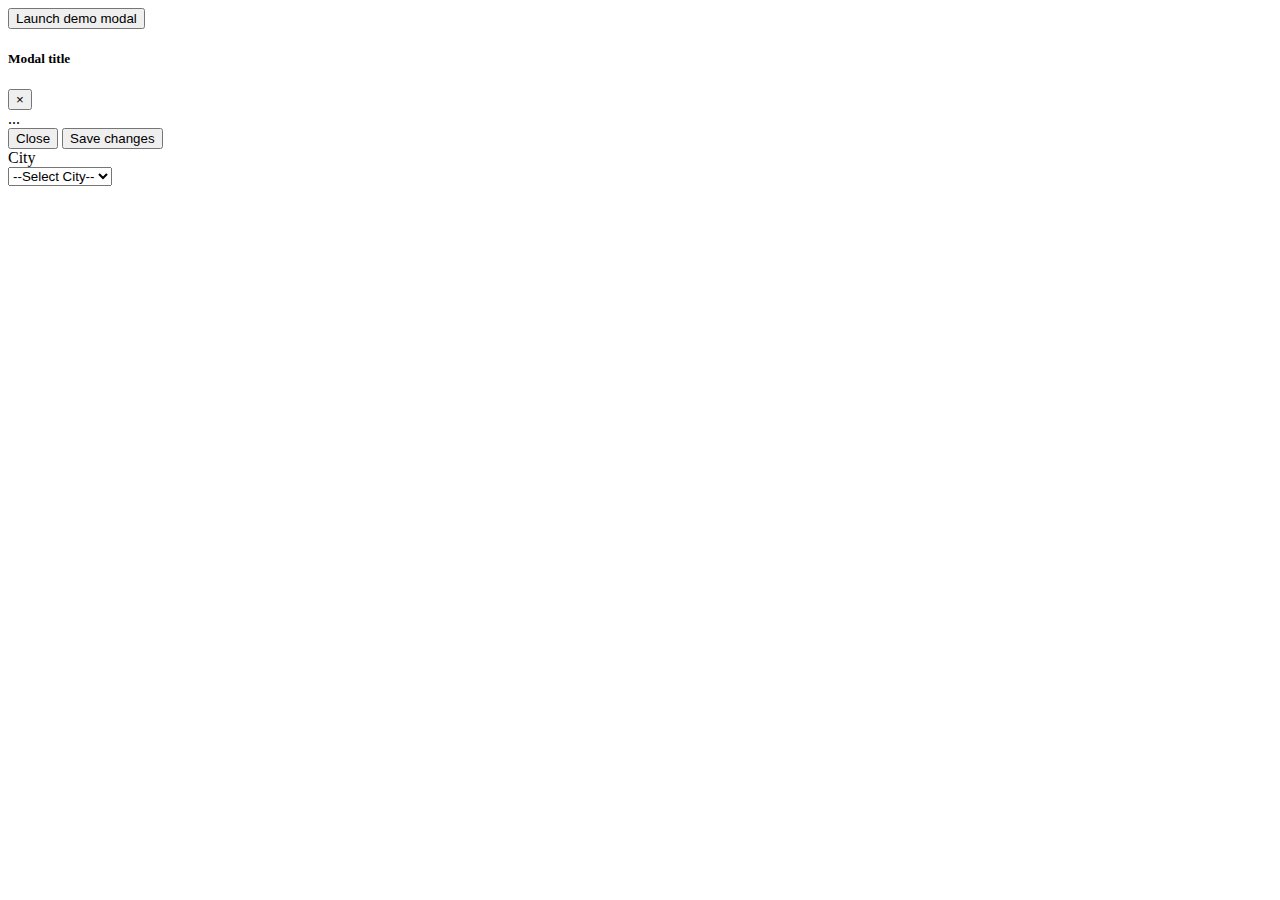
<file: sample.html>
<!DOCTYPE html>
<html lang="en">

<head>
    <meta charset="UTF-8">
    <meta name="viewport" content="width=device-width, initial-scale=1.0">
    <title>Document</title>
    <link href="https://cdn.jsdelivr.net/npm/bootstrap@5.0.2/dist/css/bootstrap.min.css" rel="stylesheet"
        integrity="sha384-EVSTQN3/azprG1Anm3QDgpJLIm9Nao0Yz1ztcQTwFspd3yD65VohhpuuCOmLASjC" crossorigin="anonymous">
    <script src="https://cdn.jsdelivr.net/npm/bootstrap@5.0.2/dist/js/bootstrap.bundle.min.js"
        integrity="sha384-MrcW6ZMFYlzcLA8Nl+NtUVF0sA7MsXsP1UyJoMp4YLEuNSfAP+JcXn/tWtIaxVXM"
        crossorigin="anonymous"></script>
    <script src="https://code.jquery.com/jquery-3.2.1.slim.min.js"
        integrity="sha384-KJ3o2DKtIkvYIK3UENzmM7KCkRr/rE9/Qpg6aAZGJwFDMVNA/GpGFF93hXpG5KkN"
        crossorigin="anonymous"></script>
    <script src="https://cdnjs.cloudflare.com/ajax/libs/popper.js/1.12.3/umd/popper.min.js"
        integrity="sha384-vFJXuSJphROIrBnz7yo7oB41mKfc8JzQZiCq4NCceLEaO4IHwicKwpJf9c9IpFgh"
        crossorigin="anonymous"></script>
    <script src="https://maxcdn.bootstrapcdn.com/bootstrap/4.0.0-beta.2/js/bootstrap.min.js"
        integrity="sha384-alpBpkh1PFOepccYVYDB4do5UnbKysX5WZXm3XxPqe5iKTfUKjNkCk9SaVuEZflJ"
        crossorigin="anonymous"></script>
</head>

<body>

    <!-- Button trigger modal -->
    <button type="button" class="btn btn-primary" data-bs-toggle="modal" data-bs-target="#exampleModalLong">
        Launch demo modal
    </button>

    <!-- Modal -->
    <div class="modal fade" id="exampleModalLong" tabindex="-1" role="dialog" aria-labelledby="exampleModalLongTitle"
        aria-hidden="true">
        <div class="modal-dialog" role="document">
            <div class="modal-content">
                <div class="modal-header">
                    <h5 class="modal-title" id="exampleModalLongTitle">Modal title</h5>
                    <button type="button" class="close" data-bs-dismiss="modal" aria-label="Close">
                        <span aria-hidden="true">&times;</span>
                    </button>
                </div>
                <div class="modal-body">
                    ...
                </div>
                <div class="modal-footer">
                    <button type="button" class="btn btn-secondary" data-bs-dismiss="modal">Close</button>
                    <button type="button" class="btn btn-primary">Save changes</button>
                </div>
            </div>
        </div>
    </div>

    City<br>
                <select name="city" class="drop-features">
                    <option>--Select City--</option>
                    <option value="Kolhapur">Kolhapur</option>
                    <option value="Pune">Pune</option>
                    <option value="Mumbai">Mumbai</option>
                    <option value="Nashik">Nashik</option>

</body>

</html>
</file>
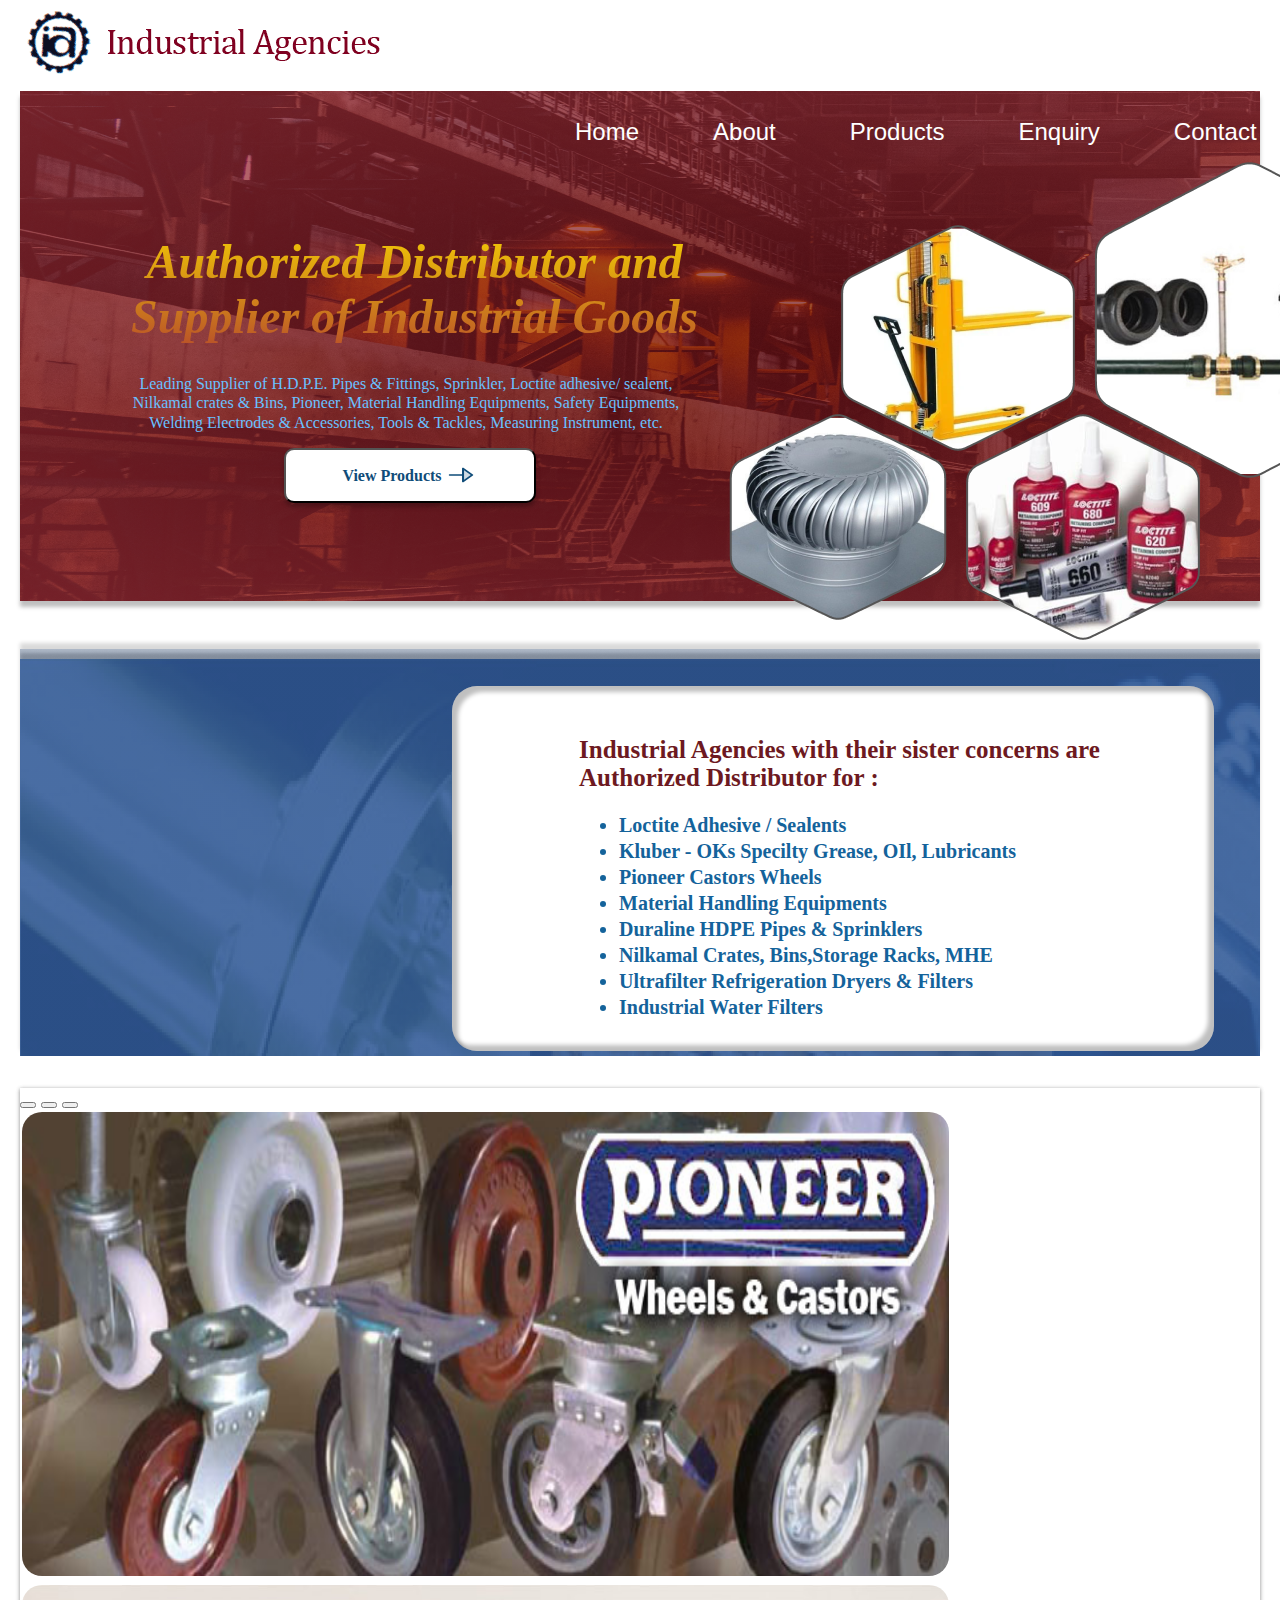
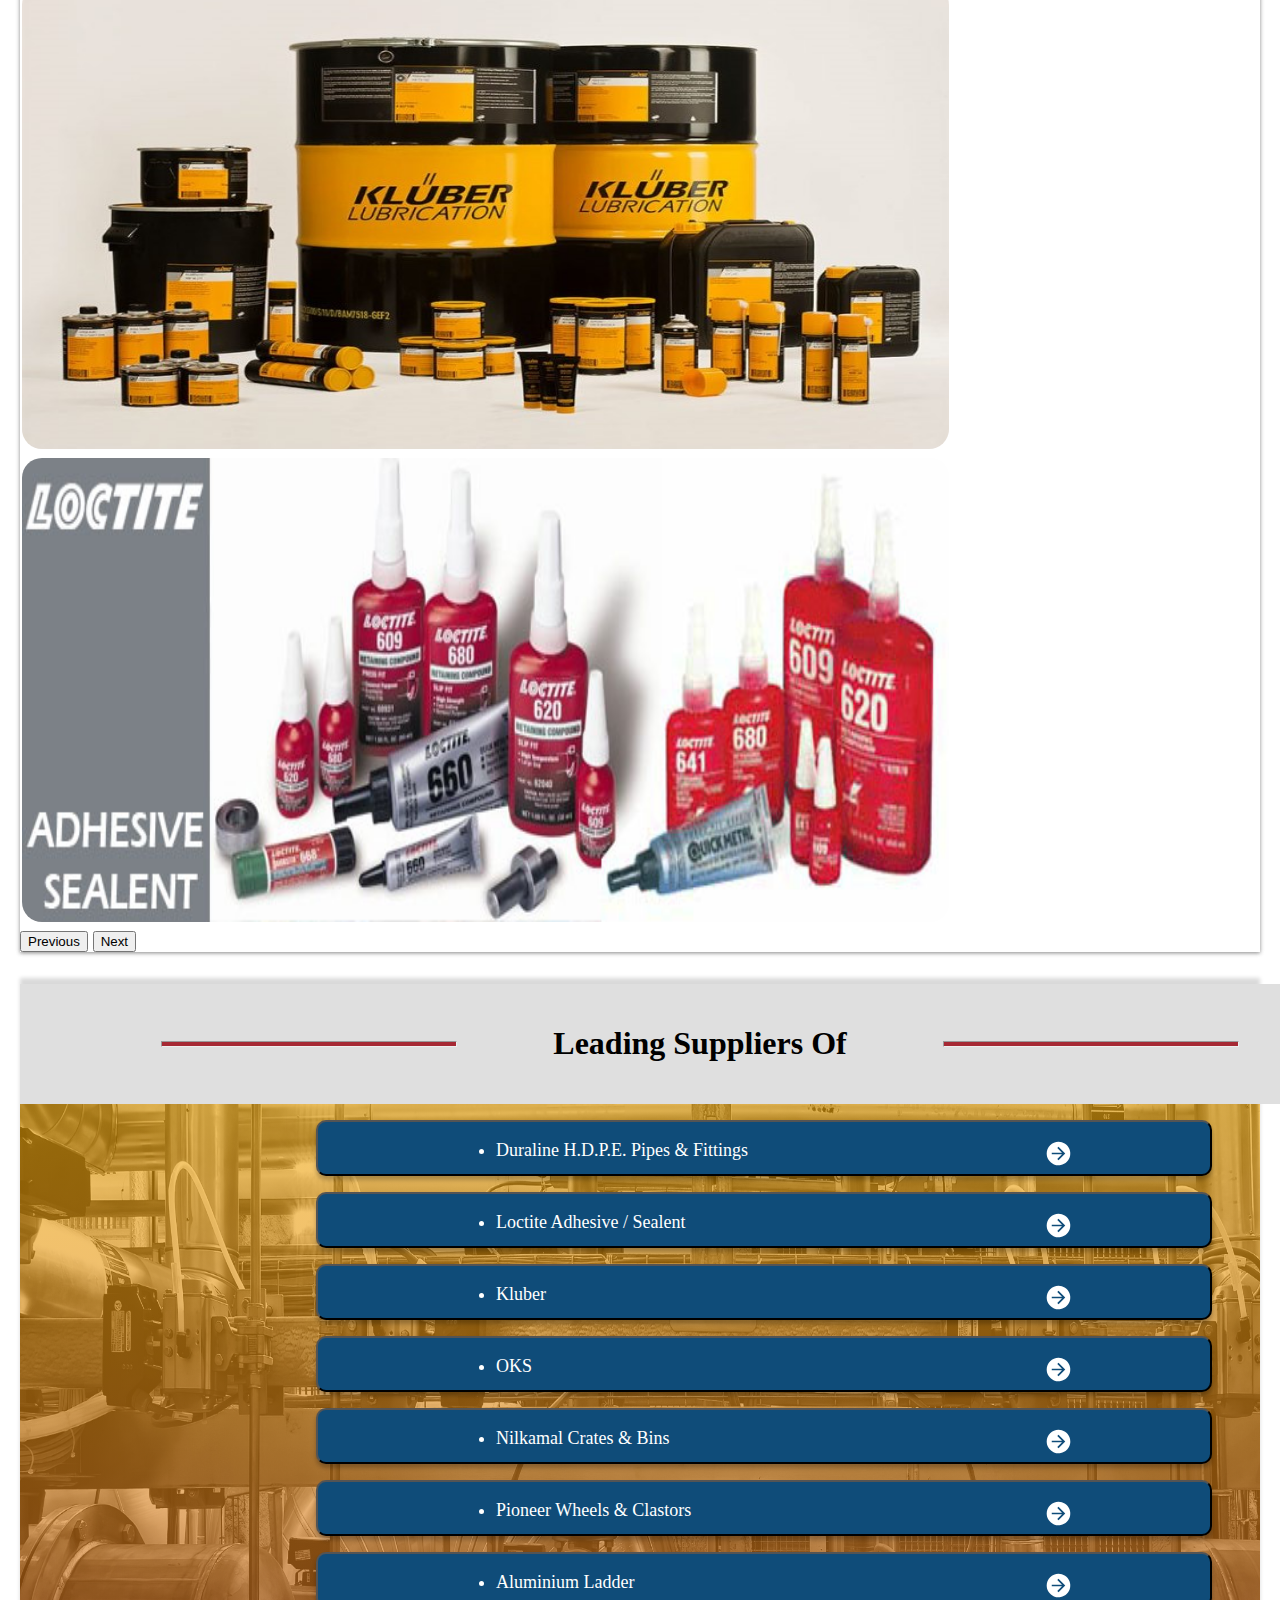
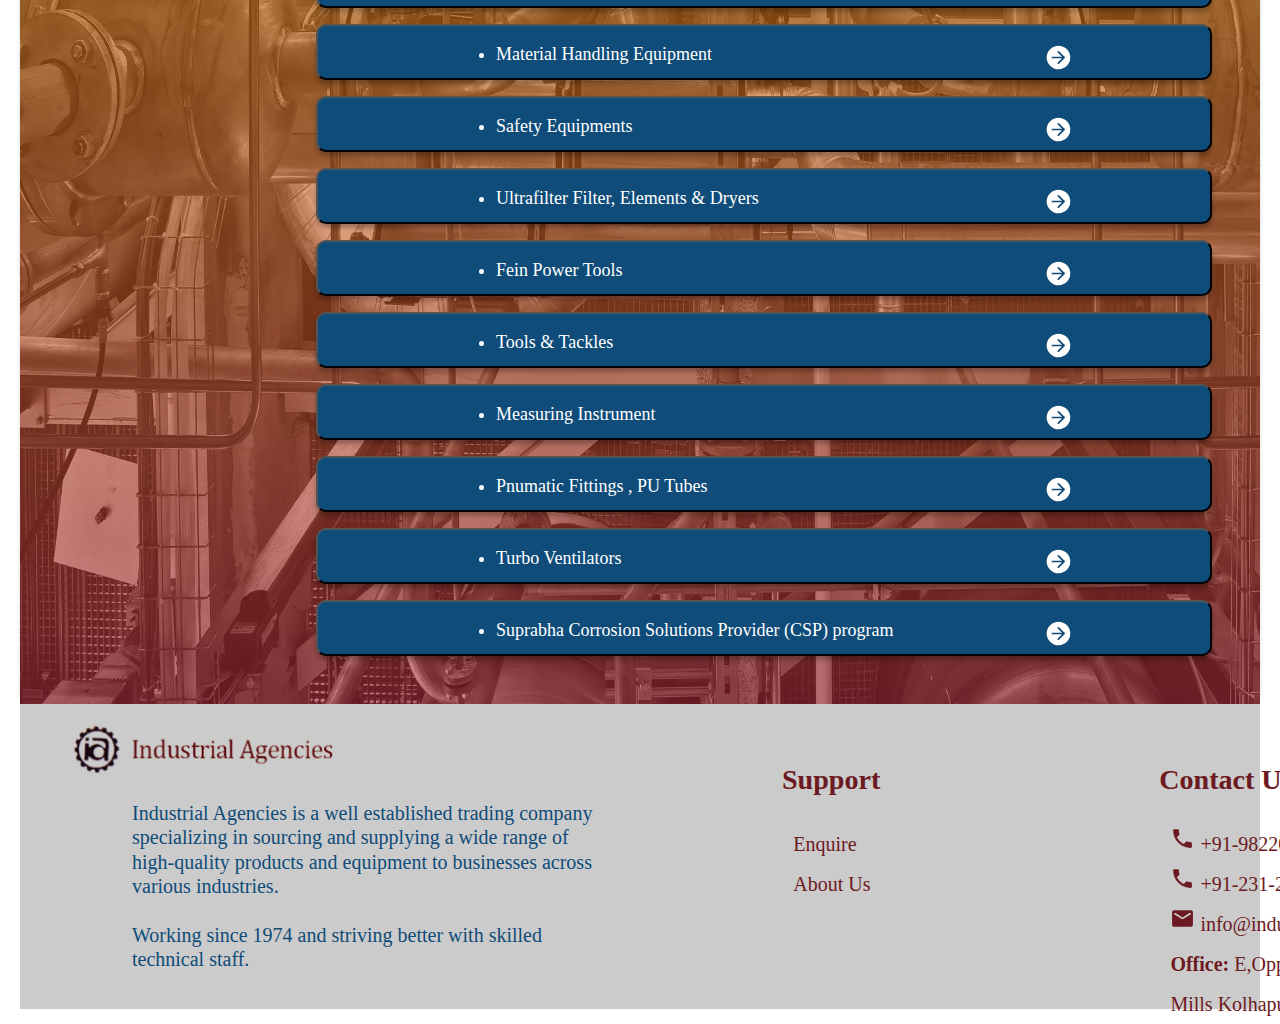
<file: IndustrialProject/Home.html>
<!DOCTYPE html>
<html lang="en">
    <head>
        <meta charset="UTF-8">
        <title>industrialagencies</title>
        <link href="Style.css" rel="stylesheet">
        <link href="Home.css" rel="stylesheet">

        <link href="https://cdn.jsdelivr.net/npm/bootstrap@5.3.0-alpha1/dist/css/bootstrap.min.css" rel="stylesheet" integrity="sha384-GLhlTQ8iRABdZLl6O3oVMWSktQOp6b7In1Zl3/Jr59b6EGGoI1aFkw7cmDA6j6gD" crossorigin="anonymous">
<script src="https://cdn.jsdelivr.net/npm/bootstrap@5.0.2/dist/js/bootstrap.bundle.min.js" integrity="sha384-MrcW6ZMFYlzcLA8Nl+NtUVF0sA7MsXsP1UyJoMp4YLEuNSfAP+JcXn/tWtIaxVXM" crossorigin="anonymous"></script>

    </head>
    <body>
        
            <header class="">
                <div class="logoframe">
                <a href="#" class="brandlogo">
                    <img src="assets\logo 1.png" height="86px" width="367px">
                </a>
                </div>
                <div class="main" >
                    <div class="maincolor">
                        <nav class="home-nav">
                            <ul class="nav-con">
                                <li class="align-nav"><a href=#>Home</a></li>
                                <li class="align-nav"><a href="collection.html">About</a></li>
                                <li class="align-nav"><a href="login.html">Products</a></li>
                                <li class="align-nav"><a href="login.html">Enquiry</a></li>
                                <li class="align-nav"><a href="Help.html">Contact Us</a></li>
                            </ul>
                        </nav>
                        <div class="heading">
                
                            <div class="section-position">
                                <h1 class="section-title">
                                    Authorized Distributor and Supplier of Industrial Goods
                                </h1>
                                <h4 class="section-subtitle">
                                    Leading Supplier of H.D.P.E. Pipes & Fittings, Sprinkler, Loctite adhesive/ sealent, Nilkamal crates & Bins, Pioneer, Material Handling Equipments, Safety Equipments, Welding Electrodes & Accessories, Tools & Tackles, Measuring Instrument, etc.
                                </h4>
                                <button class="btn">
                                    View Products
                                    <svg class="arrowimg" xmlns="http://www.w3.org/2000/svg" width="34" height="25" viewBox="0 0 34 25" fill="none">
                                        <path opacity="0.2" d="M28.6875 12.5L19.125 19.25V5.75L28.6875 12.5Z" fill="#0F4C79"/>
                                        <path d="M29.4392 11.9694L19.8767 5.21938C19.7281 5.11437 19.5387 5.04284 19.3325 5.01386C19.1263 4.98487 18.9125 4.99972 18.7183 5.05654C18.524 5.11335 18.358 5.20957 18.2413 5.33302C18.1246 5.45646 18.0623 5.60158 18.0625 5.75V11.75H5.3125C5.03071 11.75 4.76046 11.829 4.5612 11.9697C4.36194 12.1103 4.25 12.3011 4.25 12.5C4.25 12.6989 4.36194 12.8897 4.5612 13.0303C4.76046 13.171 5.03071 13.25 5.3125 13.25H18.0625V19.25C18.0623 19.3984 18.1246 19.5435 18.2413 19.667C18.358 19.7904 18.524 19.8867 18.7183 19.9435C18.9125 20.0003 19.1263 20.0151 19.3325 19.9862C19.5387 19.9572 19.7281 19.8856 19.8767 19.7806L29.4392 13.0306C29.538 12.961 29.6164 12.8783 29.6698 12.7872C29.7233 12.6962 29.7508 12.5986 29.7508 12.5C29.7508 12.4014 29.7233 12.3038 29.6698 12.2128C29.6164 12.1217 29.538 12.039 29.4392 11.9694ZM20.1875 17.4397V7.56032L27.1854 12.5L20.1875 17.4397Z" fill="#0F4C79"/>
                                      </svg>
                                </button>
                            </div>
                            <div class="heroimg">
                                <img src="Frame 30.png">
                            </div>
                             
                    </div>
                    </div>
                </div>
            </header>
            <div class="info">
                <div class="info-img">
                    <div class="infolay">
                    <h1 class="infohead">
                        Industrial Agencies with their sister concerns are Authorized Distributor for :
                    </h1>
                    <h4 class="infopara">
                        <ul>
                            <li>Loctite Adhesive / Sealents</li>
                            <li>Kluber - OKs Specilty Grease, OIl, Lubricants</li>
                            <li>Pioneer Castors Wheels</li>
                            <li>Material Handling Equipments</li>
                            <li>Duraline HDPE Pipes & Sprinklers</li>
                            <li>Nilkamal Crates, Bins,Storage Racks, MHE</li>
                            <li>Ultrafilter Refrigeration Dryers & Filters</li>
                            <li>Industrial Water Filters</li>
                        </ul>
                    </h4>
                    </div>
                </div>
            </div>
            <div class="carousel">
                <div id="carouselExampleIndicators" class="carousel slide" data-bs-ride="carousel">
                    <div class="carousel-indicators">
                      <button type="button" data-bs-target="#carouselExampleIndicators" data-bs-slide-to="0" class="active" aria-current="true" aria-label="Slide 1"></button>
                      <button type="button" data-bs-target="#carouselExampleIndicators" data-bs-slide-to="1" aria-label="Slide 2"></button>
                      <button type="button" data-bs-target="#carouselExampleIndicators" data-bs-slide-to="2" aria-label="Slide 3"></button>
                    </div>
                    <div class="carousel-inner">
                      <div class="carousel-item active">
                        <img src="assets\04-authorised-distributor-pioneer-castors-wheels (1).jpg" class="d-block w-100" alt="...">
                      </div>
                      <div class="carousel-item">
                        <img src="assets\Kluber-Lubrication-All-Products-Stock.jpg" class="d-block w-100" alt="...">
                      </div>
                      <div class="carousel-item">
                        <img src="assets\01-authorised-distributor-loctite-adhesive.jpg" class="d-block w-100" alt="...">
                      </div>
                    </div>
                    <button class="carousel-control-prev" type="button" data-bs-target="#carouselExampleIndicators" data-bs-slide="prev">
                      <span class="carousel-control-prev-icon" aria-hidden="true"></span>
                      <span class="visually-hidden">Previous</span>
                    </button>
                    <button class="carousel-control-next" type="button" data-bs-target="#carouselExampleIndicators" data-bs-slide="next">
                      <span class="carousel-control-next-icon" aria-hidden="true"></span>
                      <span class="visually-hidden">Next</span>
                    </button>
                  </div>
            </div>
            <div class="supply">
                <div class="suphead">
                    <hr class="line1">
                    <h1 class="linehead">
                        Leading Suppliers Of
                    </h1>
                    <hr class="line1">
                </div>
                <div class="supimg">
                
                    <button class="list1">
                        <ul>
                        <li class="fontdetails">Duraline H.D.P.E. Pipes & Fittings
                            <svg class="arrimg" xmlns="http://www.w3.org/2000/svg" width="27" height="27" viewBox="0 0 27 27" fill="none">
                                <path d="M1.6875 13.5C1.6875 15.8363 2.38029 18.1201 3.67827 20.0627C4.97624 22.0052 6.8211 23.5193 8.97955 24.4133C11.138 25.3074 13.5131 25.5413 15.8045 25.0855C18.0959 24.6297 20.2007 23.5047 21.8527 21.8527C23.5047 20.2007 24.6297 18.0959 25.0855 15.8045C25.5413 13.5131 25.3074 11.138 24.4133 8.97955C23.5193 6.8211 22.0052 4.97624 20.0627 3.67827C18.1201 2.38029 15.8363 1.6875 13.5 1.6875C10.3671 1.6875 7.36258 2.93203 5.1473 5.1473C2.93203 7.36258 1.6875 10.3671 1.6875 13.5ZM6.75 12.6563H17.0016L12.2934 7.92534L13.5 6.75L20.25 13.5L13.5 20.25L12.2934 19.046L17.0016 14.3438H6.75V12.6563Z" fill="white"/>
                              </svg>
                        </li>
                        </ul>
                    </button>
                    <button class="list1">
                        <ul>
                        <li class="fontdetails">Loctite Adhesive / Sealent
                            <svg class="arrimg" xmlns="http://www.w3.org/2000/svg" width="27" height="27" viewBox="0 0 27 27" fill="none">
                                <path d="M1.6875 13.5C1.6875 15.8363 2.38029 18.1201 3.67827 20.0627C4.97624 22.0052 6.8211 23.5193 8.97955 24.4133C11.138 25.3074 13.5131 25.5413 15.8045 25.0855C18.0959 24.6297 20.2007 23.5047 21.8527 21.8527C23.5047 20.2007 24.6297 18.0959 25.0855 15.8045C25.5413 13.5131 25.3074 11.138 24.4133 8.97955C23.5193 6.8211 22.0052 4.97624 20.0627 3.67827C18.1201 2.38029 15.8363 1.6875 13.5 1.6875C10.3671 1.6875 7.36258 2.93203 5.1473 5.1473C2.93203 7.36258 1.6875 10.3671 1.6875 13.5ZM6.75 12.6563H17.0016L12.2934 7.92534L13.5 6.75L20.25 13.5L13.5 20.25L12.2934 19.046L17.0016 14.3438H6.75V12.6563Z" fill="white"/>
                              </svg>
                        </li>
                        </ul>
                    </button>
                    <button class="list1">
                        <ul>
                        <li class="fontdetails">Kluber
                            <svg class="arrimg" xmlns="http://www.w3.org/2000/svg" width="27" height="27" viewBox="0 0 27 27" fill="none">
                                <path d="M1.6875 13.5C1.6875 15.8363 2.38029 18.1201 3.67827 20.0627C4.97624 22.0052 6.8211 23.5193 8.97955 24.4133C11.138 25.3074 13.5131 25.5413 15.8045 25.0855C18.0959 24.6297 20.2007 23.5047 21.8527 21.8527C23.5047 20.2007 24.6297 18.0959 25.0855 15.8045C25.5413 13.5131 25.3074 11.138 24.4133 8.97955C23.5193 6.8211 22.0052 4.97624 20.0627 3.67827C18.1201 2.38029 15.8363 1.6875 13.5 1.6875C10.3671 1.6875 7.36258 2.93203 5.1473 5.1473C2.93203 7.36258 1.6875 10.3671 1.6875 13.5ZM6.75 12.6563H17.0016L12.2934 7.92534L13.5 6.75L20.25 13.5L13.5 20.25L12.2934 19.046L17.0016 14.3438H6.75V12.6563Z" fill="white"/>
                              </svg>
                        </li>
                        </ul>
                    </button>
                    <button class="list1">
                        <ul>
                        <li class="fontdetails">OKS
                            <svg class="arrimg" xmlns="http://www.w3.org/2000/svg" width="27" height="27" viewBox="0 0 27 27" fill="none">
                                <path d="M1.6875 13.5C1.6875 15.8363 2.38029 18.1201 3.67827 20.0627C4.97624 22.0052 6.8211 23.5193 8.97955 24.4133C11.138 25.3074 13.5131 25.5413 15.8045 25.0855C18.0959 24.6297 20.2007 23.5047 21.8527 21.8527C23.5047 20.2007 24.6297 18.0959 25.0855 15.8045C25.5413 13.5131 25.3074 11.138 24.4133 8.97955C23.5193 6.8211 22.0052 4.97624 20.0627 3.67827C18.1201 2.38029 15.8363 1.6875 13.5 1.6875C10.3671 1.6875 7.36258 2.93203 5.1473 5.1473C2.93203 7.36258 1.6875 10.3671 1.6875 13.5ZM6.75 12.6563H17.0016L12.2934 7.92534L13.5 6.75L20.25 13.5L13.5 20.25L12.2934 19.046L17.0016 14.3438H6.75V12.6563Z" fill="white"/>
                              </svg>
                        </li>
                        </ul>
                    </button>
                    <button class="list1">
                        <ul>
                        <li class="fontdetails">Nilkamal Crates & Bins
                            <svg class="arrimg" xmlns="http://www.w3.org/2000/svg" width="27" height="27" viewBox="0 0 27 27" fill="none">
                                <path d="M1.6875 13.5C1.6875 15.8363 2.38029 18.1201 3.67827 20.0627C4.97624 22.0052 6.8211 23.5193 8.97955 24.4133C11.138 25.3074 13.5131 25.5413 15.8045 25.0855C18.0959 24.6297 20.2007 23.5047 21.8527 21.8527C23.5047 20.2007 24.6297 18.0959 25.0855 15.8045C25.5413 13.5131 25.3074 11.138 24.4133 8.97955C23.5193 6.8211 22.0052 4.97624 20.0627 3.67827C18.1201 2.38029 15.8363 1.6875 13.5 1.6875C10.3671 1.6875 7.36258 2.93203 5.1473 5.1473C2.93203 7.36258 1.6875 10.3671 1.6875 13.5ZM6.75 12.6563H17.0016L12.2934 7.92534L13.5 6.75L20.25 13.5L13.5 20.25L12.2934 19.046L17.0016 14.3438H6.75V12.6563Z" fill="white"/>
                              </svg>
                        </li>
                        </ul>
                    </button>
                    <button class="list1">
                        <ul>
                        <li class="fontdetails">Pioneer Wheels & Clastors
                            <svg class="arrimg" xmlns="http://www.w3.org/2000/svg" width="27" height="27" viewBox="0 0 27 27" fill="none">
                                <path d="M1.6875 13.5C1.6875 15.8363 2.38029 18.1201 3.67827 20.0627C4.97624 22.0052 6.8211 23.5193 8.97955 24.4133C11.138 25.3074 13.5131 25.5413 15.8045 25.0855C18.0959 24.6297 20.2007 23.5047 21.8527 21.8527C23.5047 20.2007 24.6297 18.0959 25.0855 15.8045C25.5413 13.5131 25.3074 11.138 24.4133 8.97955C23.5193 6.8211 22.0052 4.97624 20.0627 3.67827C18.1201 2.38029 15.8363 1.6875 13.5 1.6875C10.3671 1.6875 7.36258 2.93203 5.1473 5.1473C2.93203 7.36258 1.6875 10.3671 1.6875 13.5ZM6.75 12.6563H17.0016L12.2934 7.92534L13.5 6.75L20.25 13.5L13.5 20.25L12.2934 19.046L17.0016 14.3438H6.75V12.6563Z" fill="white"/>
                              </svg>
                        </li>
                        </ul>
                    </button>
                    <button class="list1">
                        <ul>
                        <li class="fontdetails">Aluminium Ladder
                            <svg class="arrimg" xmlns="http://www.w3.org/2000/svg" width="27" height="27" viewBox="0 0 27 27" fill="none">
                                <path d="M1.6875 13.5C1.6875 15.8363 2.38029 18.1201 3.67827 20.0627C4.97624 22.0052 6.8211 23.5193 8.97955 24.4133C11.138 25.3074 13.5131 25.5413 15.8045 25.0855C18.0959 24.6297 20.2007 23.5047 21.8527 21.8527C23.5047 20.2007 24.6297 18.0959 25.0855 15.8045C25.5413 13.5131 25.3074 11.138 24.4133 8.97955C23.5193 6.8211 22.0052 4.97624 20.0627 3.67827C18.1201 2.38029 15.8363 1.6875 13.5 1.6875C10.3671 1.6875 7.36258 2.93203 5.1473 5.1473C2.93203 7.36258 1.6875 10.3671 1.6875 13.5ZM6.75 12.6563H17.0016L12.2934 7.92534L13.5 6.75L20.25 13.5L13.5 20.25L12.2934 19.046L17.0016 14.3438H6.75V12.6563Z" fill="white"/>
                              </svg>
                        </li>
                        </ul>
                    </button>
                    <button class="list1">
                        <ul>
                        <li class="fontdetails">Material Handling Equipment
                            <svg class="arrimg" xmlns="http://www.w3.org/2000/svg" width="27" height="27" viewBox="0 0 27 27" fill="none">
                                <path d="M1.6875 13.5C1.6875 15.8363 2.38029 18.1201 3.67827 20.0627C4.97624 22.0052 6.8211 23.5193 8.97955 24.4133C11.138 25.3074 13.5131 25.5413 15.8045 25.0855C18.0959 24.6297 20.2007 23.5047 21.8527 21.8527C23.5047 20.2007 24.6297 18.0959 25.0855 15.8045C25.5413 13.5131 25.3074 11.138 24.4133 8.97955C23.5193 6.8211 22.0052 4.97624 20.0627 3.67827C18.1201 2.38029 15.8363 1.6875 13.5 1.6875C10.3671 1.6875 7.36258 2.93203 5.1473 5.1473C2.93203 7.36258 1.6875 10.3671 1.6875 13.5ZM6.75 12.6563H17.0016L12.2934 7.92534L13.5 6.75L20.25 13.5L13.5 20.25L12.2934 19.046L17.0016 14.3438H6.75V12.6563Z" fill="white"/>
                              </svg>
                        </li>
                        </ul>
                    </button>
                    <button class="list1">
                        <ul>
                        <li class="fontdetails">Safety Equipments
                            <svg class="arrimg" xmlns="http://www.w3.org/2000/svg" width="27" height="27" viewBox="0 0 27 27" fill="none">
                                <path d="M1.6875 13.5C1.6875 15.8363 2.38029 18.1201 3.67827 20.0627C4.97624 22.0052 6.8211 23.5193 8.97955 24.4133C11.138 25.3074 13.5131 25.5413 15.8045 25.0855C18.0959 24.6297 20.2007 23.5047 21.8527 21.8527C23.5047 20.2007 24.6297 18.0959 25.0855 15.8045C25.5413 13.5131 25.3074 11.138 24.4133 8.97955C23.5193 6.8211 22.0052 4.97624 20.0627 3.67827C18.1201 2.38029 15.8363 1.6875 13.5 1.6875C10.3671 1.6875 7.36258 2.93203 5.1473 5.1473C2.93203 7.36258 1.6875 10.3671 1.6875 13.5ZM6.75 12.6563H17.0016L12.2934 7.92534L13.5 6.75L20.25 13.5L13.5 20.25L12.2934 19.046L17.0016 14.3438H6.75V12.6563Z" fill="white"/>
                              </svg>
                        </li>
                        </ul>
                    </button>
                    <button class="list1">
                        <ul>
                        <li class="fontdetails">Ultrafilter Filter, Elements & Dryers
                            <svg class="arrimg" xmlns="http://www.w3.org/2000/svg" width="27" height="27" viewBox="0 0 27 27" fill="none">
                                <path d="M1.6875 13.5C1.6875 15.8363 2.38029 18.1201 3.67827 20.0627C4.97624 22.0052 6.8211 23.5193 8.97955 24.4133C11.138 25.3074 13.5131 25.5413 15.8045 25.0855C18.0959 24.6297 20.2007 23.5047 21.8527 21.8527C23.5047 20.2007 24.6297 18.0959 25.0855 15.8045C25.5413 13.5131 25.3074 11.138 24.4133 8.97955C23.5193 6.8211 22.0052 4.97624 20.0627 3.67827C18.1201 2.38029 15.8363 1.6875 13.5 1.6875C10.3671 1.6875 7.36258 2.93203 5.1473 5.1473C2.93203 7.36258 1.6875 10.3671 1.6875 13.5ZM6.75 12.6563H17.0016L12.2934 7.92534L13.5 6.75L20.25 13.5L13.5 20.25L12.2934 19.046L17.0016 14.3438H6.75V12.6563Z" fill="white"/>
                              </svg>
                        </li>
                        </ul>
                    </button>
                    <button class="list1">
                        <ul>
                        <li class="fontdetails">Fein Power Tools
                            <svg class="arrimg" xmlns="http://www.w3.org/2000/svg" width="27" height="27" viewBox="0 0 27 27" fill="none">
                                <path d="M1.6875 13.5C1.6875 15.8363 2.38029 18.1201 3.67827 20.0627C4.97624 22.0052 6.8211 23.5193 8.97955 24.4133C11.138 25.3074 13.5131 25.5413 15.8045 25.0855C18.0959 24.6297 20.2007 23.5047 21.8527 21.8527C23.5047 20.2007 24.6297 18.0959 25.0855 15.8045C25.5413 13.5131 25.3074 11.138 24.4133 8.97955C23.5193 6.8211 22.0052 4.97624 20.0627 3.67827C18.1201 2.38029 15.8363 1.6875 13.5 1.6875C10.3671 1.6875 7.36258 2.93203 5.1473 5.1473C2.93203 7.36258 1.6875 10.3671 1.6875 13.5ZM6.75 12.6563H17.0016L12.2934 7.92534L13.5 6.75L20.25 13.5L13.5 20.25L12.2934 19.046L17.0016 14.3438H6.75V12.6563Z" fill="white"/>
                              </svg>
                        </li>
                        </ul>
                    </button>
                    <button class="list1">
                        <ul>
                        <li class="fontdetails">Tools & Tackles
                            <svg class="arrimg" xmlns="http://www.w3.org/2000/svg" width="27" height="27" viewBox="0 0 27 27" fill="none">
                                <path d="M1.6875 13.5C1.6875 15.8363 2.38029 18.1201 3.67827 20.0627C4.97624 22.0052 6.8211 23.5193 8.97955 24.4133C11.138 25.3074 13.5131 25.5413 15.8045 25.0855C18.0959 24.6297 20.2007 23.5047 21.8527 21.8527C23.5047 20.2007 24.6297 18.0959 25.0855 15.8045C25.5413 13.5131 25.3074 11.138 24.4133 8.97955C23.5193 6.8211 22.0052 4.97624 20.0627 3.67827C18.1201 2.38029 15.8363 1.6875 13.5 1.6875C10.3671 1.6875 7.36258 2.93203 5.1473 5.1473C2.93203 7.36258 1.6875 10.3671 1.6875 13.5ZM6.75 12.6563H17.0016L12.2934 7.92534L13.5 6.75L20.25 13.5L13.5 20.25L12.2934 19.046L17.0016 14.3438H6.75V12.6563Z" fill="white"/>
                              </svg>
                        </li>
                        </ul>
                    </button>
                    <button class="list1">
                        <ul>
                        <li class="fontdetails">Measuring Instrument
                            <svg class="arrimg" xmlns="http://www.w3.org/2000/svg" width="27" height="27" viewBox="0 0 27 27" fill="none">
                                <path d="M1.6875 13.5C1.6875 15.8363 2.38029 18.1201 3.67827 20.0627C4.97624 22.0052 6.8211 23.5193 8.97955 24.4133C11.138 25.3074 13.5131 25.5413 15.8045 25.0855C18.0959 24.6297 20.2007 23.5047 21.8527 21.8527C23.5047 20.2007 24.6297 18.0959 25.0855 15.8045C25.5413 13.5131 25.3074 11.138 24.4133 8.97955C23.5193 6.8211 22.0052 4.97624 20.0627 3.67827C18.1201 2.38029 15.8363 1.6875 13.5 1.6875C10.3671 1.6875 7.36258 2.93203 5.1473 5.1473C2.93203 7.36258 1.6875 10.3671 1.6875 13.5ZM6.75 12.6563H17.0016L12.2934 7.92534L13.5 6.75L20.25 13.5L13.5 20.25L12.2934 19.046L17.0016 14.3438H6.75V12.6563Z" fill="white"/>
                              </svg>
                        </li>
                        </ul>
                    </button>
                    <button class="list1">
                        <ul>
                        <li class="fontdetails">Pnumatic Fittings , PU Tubes
                            <svg class="arrimg" xmlns="http://www.w3.org/2000/svg" width="27" height="27" viewBox="0 0 27 27" fill="none">
                                <path d="M1.6875 13.5C1.6875 15.8363 2.38029 18.1201 3.67827 20.0627C4.97624 22.0052 6.8211 23.5193 8.97955 24.4133C11.138 25.3074 13.5131 25.5413 15.8045 25.0855C18.0959 24.6297 20.2007 23.5047 21.8527 21.8527C23.5047 20.2007 24.6297 18.0959 25.0855 15.8045C25.5413 13.5131 25.3074 11.138 24.4133 8.97955C23.5193 6.8211 22.0052 4.97624 20.0627 3.67827C18.1201 2.38029 15.8363 1.6875 13.5 1.6875C10.3671 1.6875 7.36258 2.93203 5.1473 5.1473C2.93203 7.36258 1.6875 10.3671 1.6875 13.5ZM6.75 12.6563H17.0016L12.2934 7.92534L13.5 6.75L20.25 13.5L13.5 20.25L12.2934 19.046L17.0016 14.3438H6.75V12.6563Z" fill="white"/>
                              </svg>
                        </li>
                        </ul>
                    </button>
                    <button class="list1">
                        <ul>
                        <li class="fontdetails">Turbo Ventilators
                            <svg class="arrimg" xmlns="http://www.w3.org/2000/svg" width="27" height="27" viewBox="0 0 27 27" fill="none">
                                <path d="M1.6875 13.5C1.6875 15.8363 2.38029 18.1201 3.67827 20.0627C4.97624 22.0052 6.8211 23.5193 8.97955 24.4133C11.138 25.3074 13.5131 25.5413 15.8045 25.0855C18.0959 24.6297 20.2007 23.5047 21.8527 21.8527C23.5047 20.2007 24.6297 18.0959 25.0855 15.8045C25.5413 13.5131 25.3074 11.138 24.4133 8.97955C23.5193 6.8211 22.0052 4.97624 20.0627 3.67827C18.1201 2.38029 15.8363 1.6875 13.5 1.6875C10.3671 1.6875 7.36258 2.93203 5.1473 5.1473C2.93203 7.36258 1.6875 10.3671 1.6875 13.5ZM6.75 12.6563H17.0016L12.2934 7.92534L13.5 6.75L20.25 13.5L13.5 20.25L12.2934 19.046L17.0016 14.3438H6.75V12.6563Z" fill="white"/>
                              </svg>
                        </li>
                        </ul>
                    </button>
                    <button class="list1">
                        <ul>
                        <li class="fontdetails">Suprabha Corrosion Solutions Provider (CSP) program
                            <svg class="arrimg" xmlns="http://www.w3.org/2000/svg" width="27" height="27" viewBox="0 0 27 27" fill="none">
                                <path d="M1.6875 13.5C1.6875 15.8363 2.38029 18.1201 3.67827 20.0627C4.97624 22.0052 6.8211 23.5193 8.97955 24.4133C11.138 25.3074 13.5131 25.5413 15.8045 25.0855C18.0959 24.6297 20.2007 23.5047 21.8527 21.8527C23.5047 20.2007 24.6297 18.0959 25.0855 15.8045C25.5413 13.5131 25.3074 11.138 24.4133 8.97955C23.5193 6.8211 22.0052 4.97624 20.0627 3.67827C18.1201 2.38029 15.8363 1.6875 13.5 1.6875C10.3671 1.6875 7.36258 2.93203 5.1473 5.1473C2.93203 7.36258 1.6875 10.3671 1.6875 13.5ZM6.75 12.6563H17.0016L12.2934 7.92534L13.5 6.75L20.25 13.5L13.5 20.25L12.2934 19.046L17.0016 14.3438H6.75V12.6563Z" fill="white"/>
                              </svg>
                        </li>
                        </ul>
                    </button>
                    

            </div>
            </div>
            <footer class="footernote">
                <div class="footlogo">
                    <img src="assets\logo2.png" height="60px" width="270px">
                    <br>
                    <p class="footpara">
                        Industrial Agencies is a well established trading company specializing in sourcing and supplying a wide range of high-quality products and equipment to businesses across various industries.
                    <br><br>
                    Working since 1974 and striving better with skilled technical staff.
                    </p>
                </div>
                <div class="foothead">
                    <h3>Support</h3>
                    <ul>
                        <li>Enquire</li>
                        <li>About Us</li>
                    </ul>
                </div>
                <div class="foothead conlayout">
                    <h3>Contact Us</h3>
                    <ul>
                        <li>
                            <svg class="conimg" xmlns="http://www.w3.org/2000/svg" width="35" height="35" viewBox="0 0 35 35" fill="none">
                            <path d="M9.65417 15.7354C11.7542 19.8625 15.1375 23.2312 19.2646 25.3458L22.4729 22.1375C22.8667 21.7438 23.45 21.6125 23.9604 21.7875C25.5938 22.3271 27.3583 22.6188 29.1667 22.6188C29.9688 22.6188 30.625 23.275 30.625 24.0771V29.1667C30.625 29.9688 29.9688 30.625 29.1667 30.625C15.4729 30.625 4.375 19.5271 4.375 5.83333C4.375 5.03125 5.03125 4.375 5.83333 4.375H10.9375C11.7396 4.375 12.3958 5.03125 12.3958 5.83333C12.3958 7.65625 12.6875 9.40625 13.2271 11.0396C13.3875 11.55 13.2708 12.1188 12.8625 12.5271L9.65417 15.7354Z" fill="#6D1921"/>
                          </svg>
                          +91-98220 90529
                        </li>
                        <li>
                            <svg class="conimg" xmlns="http://www.w3.org/2000/svg" width="35" height="35" viewBox="0 0 35 35" fill="none">
                                <path d="M9.65417 15.7354C11.7542 19.8625 15.1375 23.2312 19.2646 25.3458L22.4729 22.1375C22.8667 21.7438 23.45 21.6125 23.9604 21.7875C25.5938 22.3271 27.3583 22.6188 29.1667 22.6188C29.9688 22.6188 30.625 23.275 30.625 24.0771V29.1667C30.625 29.9688 29.9688 30.625 29.1667 30.625C15.4729 30.625 4.375 19.5271 4.375 5.83333C4.375 5.03125 5.03125 4.375 5.83333 4.375H10.9375C11.7396 4.375 12.3958 5.03125 12.3958 5.83333C12.3958 7.65625 12.6875 9.40625 13.2271 11.0396C13.3875 11.55 13.2708 12.1188 12.8625 12.5271L9.65417 15.7354Z" fill="#6D1921"/>
                              </svg>
                              +91-231-2525402
                        </li>
                        <li>
                            <svg class="conimg" xmlns="http://www.w3.org/2000/svg" width="35" height="35" viewBox="0 0 35 35" fill="none">
                                <path d="M29.1667 5.83325H5.83332C4.22916 5.83325 2.91666 7.14575 2.91666 8.74992V26.2499C2.91666 27.8541 4.22916 29.1666 5.83332 29.1666H29.1667C30.7708 29.1666 32.0833 27.8541 32.0833 26.2499V8.74992C32.0833 7.14575 30.7708 5.83325 29.1667 5.83325ZM28.5833 12.0312L19.0458 17.9958C18.0979 18.5937 16.9021 18.5937 15.9542 17.9958L6.41666 12.0312C6.27043 11.9491 6.14237 11.8382 6.04024 11.7052C5.93812 11.5722 5.86404 11.4198 5.8225 11.2573C5.78095 11.0949 5.77281 10.9257 5.79855 10.7599C5.8243 10.5942 5.8834 10.4355 5.97228 10.2933C6.06115 10.1511 6.17796 10.0284 6.31563 9.93262C6.4533 9.83686 6.60897 9.77004 6.77321 9.73619C6.93746 9.70234 7.10686 9.70216 7.27117 9.73568C7.43549 9.76919 7.59129 9.8357 7.72916 9.93117L17.5 16.0416L27.2708 9.93117C27.4087 9.8357 27.5645 9.76919 27.7288 9.73568C27.8931 9.70216 28.0625 9.70234 28.2268 9.73619C28.391 9.77004 28.5467 9.83686 28.6843 9.93262C28.822 10.0284 28.9388 10.1511 29.0277 10.2933C29.1166 10.4355 29.1757 10.5942 29.2014 10.7599C29.2272 10.9257 29.219 11.0949 29.1775 11.2573C29.1359 11.4198 29.0619 11.5722 28.9597 11.7052C28.8576 11.8382 28.7296 11.9491 28.5833 12.0312Z" fill="#6D1921"/>
                              </svg>
                            info@industrialagencies.com
                        </li>
                        <li><b>Office:</b>  E,Opp.Shri Shahu Chhatrapati Mills Kolhapur - 416 008</li>
                    </ul>
                </div>
            </footer>
    </body>
</html>
</file>
<file: Style.css>
.logoframe {
    display: flex;
    width: 100%;

    align-items: center;
    background-color: #ffffff;
}

.main {
    width: 100%;
    height: 510px;
    background-size: 1600px 100%;
    background-image: radial-gradient(rgba(105, 7, 15, 0.7), rgba(166, 41, 52, 0.7)), url(mainimg.jpg );
    box-shadow: 0px 6px 4px 0px rgba(0, 0, 0, 0.25);
}

.maincolor {
    width: 100%;
    height: 510px;


}

body {
    padding: 0px 20px 0px 20px;
    margin: 0;
    overflow-x: hidden;
    /* color: white; */
    font-family: 'Syabil', 'Poppins';
    font-size: 1.2rem;
    min-height: 100vh;
    background-color: #ffffff;
    /* background-image: url(blacksatin1.jpeg); */
    /* background-size: cover; */
}

.home-nav ul {
    display: flex;
    margin: 0;
    list-style: none;
    padding: 11px 27px;

    align-items: center;
    gap: 10px;
    width: 100%;
}

.align-nav a {
    text-decoration: none;
    padding: 1rem;
    color: white;
    font-family: 'Lato', sans-serif;
    font-size: 24px;
    font-style: normal;
    font-weight: 400;
    line-height: normal;
}

.align-nav {

    padding: 1rem;
    justify-content: flex-end;

}

.nav-con {

    margin-left: 40% !important;
}

.align-nav a:hover {
    color: rgba(255, 255, 255, 1);
    border-radius: 10px;
    border: 0.5px solid #FFF;
    background: rgba(253, 253, 253, 0.40);
    /* padding: 10px 13px; */
    padding: 1rem;
}

.nav-link {
    color: rgba(255, 255, 255, 1) !important;
    border-radius: 10px !important;
    border: 0.5px solid #FFF !important;
    background: rgba(253, 253, 253, 0.40) !important;
    /* padding: 10px 13px; */
    padding: 1rem !important;
}

.footernote {
    display: flex;
    width: 100%;
    height: 305px;
    flex-shrink: 0;
    background: #CBCBCB;
}

.footlogo {
    display: inline-block;
    margin-left: 3rem;
}

.footlogo img {
    margin-top: 1rem;
}

.footpara {
    width: 474px;
    height: 185px;
    color: var(--Secondary-3, #0F4C79);
    font-family: 'Lato';
    font-size: 20px;
    font-style: normal;
    font-weight: 540;
    line-height: 122%;
    /* 21.96px */
    margin-left: 4rem;
    margin-top: 1rem;
}

.foothead {
    color: var(--Accent-3, #6D1921);

    /* Alt Heading 3 */
    font-family: 'Lato';
    font-size: 24px;
    font-style: normal;
    font-weight: 550;
    line-height: normal;
    margin-top: 2rem;
    margin-left: 11rem;
}

.foothead ul {
    font-size: 20px;
    font-weight: 540;
    line-height: 200%;
    list-style: none;
    margin-left: -1.8rem;
    line-height: 200%;
    width: 350px;
    height: 54px;
    flex-shrink: 0;
}

.foothead a {
    text-decoration: none;
    color: var(--Secondary-3, #0F4C79);
}

.conimg {
    width: 25px;
    height: 25px;
}

.conlayout {
    margin-left: 1rem !important;
}
</file>
<file: Home.css>
.heading {
    margin-top: 20px;
    display: flex;
    justify-content: space-between;
    align-items: center;
    height: auto;
    width: 100%;
}

.section-position {

    margin-left: 6rem;
    margin-top: -130px;
}

.section-title {
    text-align: center;

    /* Heading 1 */
    font-family: 'Philosopher';
    font-size: 48px;
    font-style: italic;
    font-weight: 900;
    line-height: normal;
    background: linear-gradient(181deg, #F2CB05 0.83%, #A62934 126.26%);
    background-clip: text;
    -webkit-background-clip: text;
    -webkit-text-fill-color: transparent;
    width: 597px;
    height: 118px;
    flex-shrink: 0;
    margin-bottom: 0.4rem;
}

.section-subtitle {
    width: 580px;
    height: 68px;
    flex-shrink: 0;
    color: var(--Secondary-1, #69C0FF);
    text-align: center;

    /* Alt Paragraph 1 */
    font-family: 'Syabil';
    font-size: 16px;
    font-style: normal;
    font-weight: 400;
    line-height: 122%;
    /* 19.52px */
    margin-bottom: 0.4rem;

}

.btn {
    display: flex;
    width: 252px;
    height: 55px;
    padding: 11px 14px;
    justify-content: center;
    align-items: center;
    gap: 2px;
    border-radius: 10px;
    background: var(--Grey-0, #ffffff) !important;
    box-shadow: 0px 4px 4px 0px rgba(0, 0, 0, 0.25);
    color: var(--Secondary-3, #0F4C79) !important;
    font-family: 'Syabil';
    font-size: 16px;
    font-style: normal;
    font-weight: 700;
    line-height: 122%;
    /* 19.52px */
    margin-left: 10.5rem;
}

.btn a {
    color: var(--Secondary-3, #0F4C79);
    text-decoration: none;
}

.arrowimg {
    width: 34px;
    height: 24px;
    flex-shrink: 0;
}

.heroimg {
    width: 715px;
    height: 483px;
    flex-shrink: 0;
    margin-top: -34px;
    justify-content: flex-end;
}

.info {
    margin-top: 3rem;
    width: 100%;
    height: 407px;
    flex-shrink: 0;
    background: linear-gradient(0deg, rgba(34, 81, 150, 0.22) 0%, rgba(34, 81, 150, 0.22) 100%), url(Frame\ 4.png), lightgray 0.561px -321.49px / 100.441% 177.321% no-repeat;
    box-shadow: 0px -6px 4px 0px rgba(0, 0, 0, 0.15);
}

.info-img {
    height: 335px;
    width: 636px;
    display: inline-flex;
    margin-left: 27rem;
    margin-top: 2.3rem;
    padding: 23px 0px 7px 126px;
    justify-content: flex-end;
    align-items: center;
    border-radius: 25px;
    background: var(--Grey-0, #FFF);
    box-shadow: 6px 6px 4px 0px rgba(0, 0, 0, 0.25) inset, -6px -6px 4px 0px rgba(0, 0, 0, 0.25) inset;
}

.infolay {
    width: 635px;
    height: 314px;
    margin-left: -3.4rem;

}

.infohead {
    color: var(--Accent-3, #6D1921);
    font-family: 'Syabil';
    font-size: 25px;
    font-style: normal;
    font-weight: 550;
    line-height: normal;
}

.infopara {
    color: var(--Secondary-3, #14639b);
    font-family: 'Syabil';
    font-size: 20px;
    font-style: normal;
    font-weight: 600;
    line-height: 130%;
    margin-top: 1rem;
}

.carousel {
    margin-top: 2rem;
    box-shadow: 0px 1px 4px 0px rgba(0, 0, 0, 0.25);
}

.carousel-item {
    display: block;
    justify-content: space-between;
    margin: 0;
    padding: 2px;
    list-style: none;
    align-items: center;
}

.carousel-inner img {
    /* width: 60% !important;
    height: 35rem; */

    position: relative;
    width: 75% !important;
    height: 29rem;
    margin: auto;
    overflow: hidden;
    border-radius: 20px;
}

.carousel-control-prev-icon {
    background-color: #043558;
    border-radius: 10px;
}

.carousel-control-next-icon {
    background-color: #043558;
    border-radius: 10px;
}

.supply {
    margin-top: 2rem;
    box-shadow: 0px -6px 4px 0px rgba(0, 0, 0, 0.15);
}

.suphead {
    display: flex;
    width: 100%;
    padding: 20px 60px 20px 60px;
    justify-content: center;
    align-items: center;
    background: #DFDFDF;
}

.line1 {
    width: 294px;
    height: 4px;
    background: #A62934;
}

.linehead {
    padding: 0rem 1rem;
    color: var(--Grey-1000, #000);
    text-align: center;
    font-family: Lato;
    font-size: 32px;
    font-style: normal;
    font-weight: 700;
    line-height: normal;
}

.supimg {
    width: 100%px;
    height: 1200px;
    flex-shrink: 0;
    background-size: 1600px 100%;
    background-image: linear-gradient(180deg, rgba(242, 167, 5, 0.6), rgba(166, 41, 52, 0.6)), url(indimg.jpeg);

}

.list1 {
    margin-top: 1rem;
    margin-left: 18.5rem;
    display: inline-block;
    height: 3.5rem;
    width: 56rem;
    padding: 0px 10px 0px 10px;
    justify-content: center;
    align-items: center;

    border-radius: 10px;
    background: var(--Secondary-3, #0F4C79);
    box-shadow: 0px 4px 4px 0px rgba(0, 0, 0, 0.25);
    color: white;

    /* Alt Paragraph 1 */
    font-family: 'Syabil';
    font-size: 18px;
    font-style: normal;
    font-weight: 300;
}

.fontdetails {
    margin-top: 12px;
    text-align: left;
    margin-left: 8rem;
}

.arrimg {

    float: right;
    margin-right: 8rem;
}

.fontdetails a {
    text-decoration: none;
    color: white;
}

.modal-beg {
    display: flex;
    justify-content: flex-end;
    width: 100%;
}

.modal-footer button {
    background-color: #14639b !important;
    color: #FFF !important;
}

.modal-header {
    background-color: #F2CB05;
}

.btn-primary {
    margin-left: 2rem;
    border-color: white !important;
}

.ad {
    width: 100px !important;
    box-shadow: none !important;

}
</file>
<file: about.css>
.aboutimg {
    display: flex;
    width: 829px;
    height: 456px;
    flex-shrink: 0;
    margin-left: 20rem;
    margin-top: 1.5rem;
    justify-content: center;
    align-items: center;
}

.heading {
    margin-top: 7rem;
    width: 707px;
    /* flex-shrink: 0; */
    position: relative;
    left: 25%;
}

h1 {

    color: var(--Secondary-3, #0F4C79) !important;
    text-align: center;
    font-family: 'Philosopher';
    font-size: 42px;
    font-style: italic;
    font-weight: 400;
    line-height: normal;
}

.para1 {
    width: 935px;
    height: 74px;
    flex-shrink: 0;
    color: #000;

    font-family: Lato;
    font-size: 16px;
    font-style: normal;
    font-weight: 400;
    line-height: 122%;
    /* 19.52px */
}

.para2 {
    width: 935px;
    height: 74px;
    flex-shrink: 0;
    color: #000;
    font-family: Lato;
    font-size: 16px;
    font-style: normal;
    font-weight: 400;
    line-height: 122%;
    /* 19.52px */
}

.arrow {
    width: 26px;
    height: 0px;
    flex-shrink: 0;
    stroke-width: 3px;
    stroke: #000;
}

span {
    color: var(--Accent-2, #8E232C);
    font-family: Lato;
    font-size: 24px;
    font-style: normal;
    font-weight: 400;
    line-height: normal;

}

.para3 {
    width: 753px;
    height: 69px;
    flex-shrink: 0;
    color: #000;
    font-family: Lato;
    font-size: 16px;
    font-style: normal;
    font-weight: 400;
    line-height: 122%;
    /* 19.52px */
    margin-left: 4%;
}

h2 {
    color: var(--Accent-2, #8E232C);

    /* Alt Heading 2 */
    font-family: Lato;
    font-size: 32px;
    font-style: normal;
    font-weight: 400;
    line-height: normal;
}

.heading1 {
    width: 1000px;
    margin-bottom: 4rem;

    display: flex;
    gap: 25px;
    margin-left: -15%;
}

.parthead {
    color: var(--Secondary-3, #0F4C79);
}

.box-1 {
    width: 186px;
    height: 185px;
    border-radius: 60%;
    flex-shrink: 0;
    background-color: #ED1C29;
    /* stroke-width: 1px; */
    position: relative;
    /* stroke: #000; */
}

.box-1 img {
    width: 150px;
    height: 50px;
    flex-shrink: 0;
    position: absolute;
    top: 35%;
    left: 10%;
}

.box-2 {
    width: 186px;
    height: 185px;
    border: 1px solid black;
    border-radius: 60%;
    flex-shrink: 0;
    background-color: #FDFDFD;
    position: relative;
    /* stroke: #000; */
}

.box-2 img {
    width: 150px;
    height: 50px;
    flex-shrink: 0;
    position: absolute;
    top: 35%;
    left: 10%;
}

.box-3 {
    width: 186px;
    height: 185px;
    border: 1px solid black;
    border-radius: 60%;
    flex-shrink: 0;
    background-color: #1E1E1E;
    stroke-width: 1px;
    stroke: #000;
    ;
    stroke-width: 1px;
    position: relative;
    /* stroke: #000; */
}

.box-3 img {
    width: 150px;
    height: 50px;
    flex-shrink: 0;
    position: absolute;
    top: 35%;
    left: 10%;
}

.box-4 {
    width: 186px;
    height: 185px;
    border: 1px solid #000000;
    border-radius: 60%;
    flex-shrink: 0;
    background-color: #BF0116;
    position: relative;
}

.box-4 img {
    width: 150px;
    height: 50px;
    flex-shrink: 0;
    position: absolute;
    top: 35%;
    left: 10%;
}

.box-5 {
    width: 186px;
    height: 185px;
    border: 1px solid #000;
    border-radius: 60%;
    flex-shrink: 0;
    position: relative;
}

.box-5 img {
    width: 150px;
    height: 50px;
    flex-shrink: 0;
    position: absolute;
    top: 35%;
    left: 10%;
}
</file>
<file: contact.css>
.card-layout {
    display: flex;
    width: 100%;
    height: 405px;
    justify-content: center;
    align-items: flex-start;
    gap: 60px;
    flex-shrink: 0;
    margin-left: 0rem;
    margin-top: -22rem;
}
.card{
    align-items: center;
    width: 280px !important;
    height: 380px !important;
    border-radius: 30% !important;
    border-width: 3px !important;
    border-color: rgb(142, 142, 142) !important;
    box-shadow: 6px 8px 4px 0px rgba(0, 0, 0, 0.30);
}
.card-body{
    display: flex;
    flex-direction: column;
    align-items: center;
    gap: 10px;
    margin-top: 25%;
}
.card-body p{
    text-align: center !important;
}
.query-form{
    margin-left: 25% !important;
    gap: 10px;
    margin-top: 5rem;
    width: 763px;
height: 460px;
border-radius: 20px;
border: 2px solid var(--Grey-1000, #000);
background: var(--Grey-0, #FFF);
box-shadow: 2px 8px 4px 0px rgba(0, 0, 0, 0.30);
margin-bottom: 4rem;
}
.form-row{

display: flex;
flex-direction: column;
align-items: center;
justify-content: center;
}
.form-group{
    width: 80%;
    margin-top: 1rem;
}
.form-head{
    font-family: Lato;
font-size: 32px;
text-align: center;
margin-top: 2rem;
}
</file>
<file: Enquiry.css>
.main {
    background: linear-gradient(0deg, rgba(0, 0, 0, 0.20) 0%, rgba(0, 0, 0, 0.20) 100%), url(back1.jpeg), lightgray 50% / cover no-repeat !important;
    box-shadow: 0px 6px 4px 0px rgba(0, 0, 0, 0.25) !important;
    background-size: cover !important;
    height: 80rem;
}

.login-back {
    display: flex;
    margin-top: -73rem;
    width: 860px;
    height: 986px;
    flex-shrink: 0;
    border-radius: 30px;
    background-color: rgba(11, 11, 11, 0.651);
    margin-left: -4rem;
}

.shophead {
    display: flex;
    width: 100%;
    padding: 5px 0px 2px 0px;
    justify-content: center;
    align-items: center;
    margin-top: .5rem;
    margin-bottom: 1rem;
}

.line1 {
    width: 290px;
    height: 4px;
    background: #A62934;
}

hr {
    margin: 1rem -33rem !important;
}

.linehead {
    padding: 0rem 1rem;
    color: var(--Grey-1000, #ffffff);
    text-align: center;
    font-family: Lato;
    font-size: 32px;
    font-style: normal;
    font-weight: 700;
    line-height: normal;
}

.form-align {
    margin-left: 7rem;
}

.form-features {
    align-items: center;
    margin-left: 2.5rem;
    margin-top: 1rem;
    color: #FFF;
    font-family: 'Open Sans';
    font-size: 20px;
    font-style: normal;
    font-weight: 400;
}

.input-features {
    display: flex;
    width: 560px;
    align-items: center;
    border-radius: 8px;
    border: 2px solid #FFF;
    padding: 25px 17px;
    background-color: inherit;
    height: 1.5rem;
    margin-top: .5rem;
    margin-bottom: 1rem;
    font-weight: 200;
    -webkit-text-fill-color: #ffffff;
}

.drop-features {
    display: flex;
    width: 260px;
    align-items: center;
    border-radius: 8px;
    border: 2px solid #FFF;
    padding: 0px 17px;
    background-color: inherit;
    height: 2.5rem;
    margin-top: .5rem;
    margin-bottom: 1rem;
    font-weight: 200;
    -webkit-text-fill-color: #ffffff;
}

.input-button {
    color: var(--Secondary-3, #0F4C79) !important;
    font-family: Lato;
    font-size: 16px;
    font-style: normal;
    font-weight: 700;
    line-height: 122%;
    /* 19.52px */
    border-radius: 10px;
    background: var(--Grey-0, #FFF) !important;
    box-shadow: 0px 4px 4px 0px rgba(0, 0, 0, 0.25);
    display: flex;
    width: 242px;
    height: 53px;
    padding: 11px 14px;
    justify-content: center;
    align-items: center;
    gap: 2px;
    margin-left: 10rem;
}

.enq-img img {
    width: 431px;
    height: 392px;
    flex-shrink: 0;
    border-radius: 30px;
    box-shadow: 16px 10px 4px 0px rgba(0, 0, 0, 0.25);
}

.enq-img {
    display: flex;
    align-items: center;
    margin-left: 15rem;
}

.footernote {
    margin-top: 8rem;
}

select {
    -webkit-appearance: none;
    -moz-appearance: none;
    appearance: none;
    border: 1px solid #CCC;
    border-radius: 4px;
    padding-right: 32px;
    background: url(Arrow.png) right no-repeat;
    width: 20;
    height: 20;
}

.sideimg {
    border-radius: 15px;
    background: linear-gradient(180deg, #000 36.18%, rgba(255, 0, 0, 0.63) 99.62%);
    width: 521px;
    height: 273px;
}

.line2 {
    width: 280px;
    height: 5px;
    background: #A62934;
    margin: 1rem -35rem !important;
}


.quotehead {
    padding: 0rem 1rem;
    color: var(--Secondary-3, #0F4C79);
    text-align: center;
    font-family: Lato;
    font-size: 32px;
    font-style: normal;
    font-weight: 700;
    line-height: normal;
}

.quotetitle {
    color: var(--Secondary-3, #0F4C79);
    font-family: Lato;
    font-size: 24px;
    font-style: normal;
    font-weight: 400;
    line-height: normal;
    margin-left: 14% !important;
    padding: 1rem;
}

.quotedetails {
    display: flex;
    width: 836px;
    justify-content: center;
    align-items: center;
    gap: 75px;
    margin-left: 16%;

}

.q-img {
    width: 194px;
    height: 176px;
    flex-shrink: 0;
    border-radius: 30px;
    box-shadow: 16px 10px 4px 0px rgba(0, 0, 0, 0.25);
}

.q-desc {
    color: #000;
    width: 567px;
    flex-shrink: 0;
    font-family: Lato;
    font-size: 18px;
    font-style: normal;
    font-weight: 400;
    line-height: normal;
}
.q-table{
    margin-left: 16%;
}
.tabledetails{
    border: 2px solid black;
    padding: 6px;
}
.q-details{
    display: flex;
width: 785px;
flex-direction: column;
justify-content: center;
align-items: flex-start;
margin-left: 16%;
}
.button-det{
    display: flex;
width: 352px;
height: 52px;
justify-content: center;
align-items: flex-start;
gap: 92px;
flex-shrink: 0;
margin-left: 35%;
}
.q-button{
    width: 120px;
height: 52px;
padding: 15px 0px;
border-radius: 10px;
background: var(--Secondary-3, #0F4C79);
box-shadow: 0px 4px 4px 0px rgba(0, 0, 0, 0.25);
color: var(--Grey-0, #FFF);
font-family: Lato;
font-size: 18px;
font-style: normal;
font-weight: 700;
line-height: normal;
}
</file>
<file: Products.css>
.d-flex {
    display: flex;
    width: 650px;
    padding: 5px 10px 5px 10px;
    align-items: flex-start;
    gap: 8px;
    border-radius: 8px;
    border: 2px solid var(--Primary-2, #F2B705);
    background: #FFF;
    margin-left: 25rem;
}

.form-control {
    color: #797979;
    font-family: 'Lato';
    font-size: 20px;
    font-style: normal;
    font-weight: 400;
    line-height: normal;
    border: 0 !important;
}

.searchimg {
    margin-top: 4px;
    width: 25px;
    height: 25px;
    flex-shrink: 0;
}

.btn {
    color: #A62934 !important;
    --bs-btn-hover-bg: #ffe9a7 !important;
    border: var(--Primary-1, #F2CB05) solid 2px !important;
    --bs-btn-active-bg: #ffffff !important;
    --bs-btn-active-border-color: #ffffff !important;
}

.prodimg {
    display: block;
    width: 100%;
    height: 400px;
    margin-top: 2rem;
}

.prodimg img {
    width: 100%;
}

.shophead {
    display: flex;
    width: 100%;
    padding: 20px 60px 20px 60px;
    justify-content: center;
    align-items: center;
    background: #ffffff;
    margin-top: 10rem;
    margin-bottom: 2rem;
}

.line1 {
    width: 294px;
    height: 4px;
    background: #A62934;
}

.linehead {
    padding: 0rem 1rem;
    color: var(--Grey-1000, #000);
    text-align: center;
    font-family: Lato;
    font-size: 32px;
    font-style: normal;
    font-weight: 700;
    line-height: normal;
}

.maincard {
    display: flex;
    margin-left: 13rem;
    margin-bottom: 3rem;
}

.shopcard {
    display: flex;
    width: 492px;
    flex-direction: column;
    justify-content: center;
    align-items: center;
    border-right: 1px solid #000;
    border-bottom: 1px solid #000;
    border-left: 1px solid #000;
    margin-right: 6rem;
}

.cardhead {
    display: flex;
    height: 58px;
    width: 31rem;
    padding: 14px 184px 15px 49px;
    align-items: center;
    border: 1px solid var(--Accent-1, #A62934);
    background: var(--Primary-2, #F2B705);
    color: var(--Accent-2, #8E232C);
    font-family: 'Lato';
    font-size: 20px;
    font-style: normal;
    font-weight: 800;
    line-height: normal;
}

.cardimg {
    width: 244px;
    height: 222px;
    flex-shrink: 0;
}

.cardpara {
    width: 445px;
    height: 104px;
    flex-shrink: 0;
    color: #000;
    text-align: center;

    /* Alt Paragraph 1 */
    font-family: Lato;
    font-size: 16px;
    font-style: normal;
    font-weight: 400;
    line-height: 122%;
    /* 19.52px */
    margin-top: 1rem;
}

.cardbutton {
    display: inline-flex;
    height: 52px;
    padding: 12.5px 97px 12.5px 104px;
    justify-content: flex-end;
    align-items: center;
    flex-shrink: 0;
    border-radius: 10px;
    background: var(--Secondary-3, #0F4C79);
    box-shadow: 0px 4px 4px 0px rgba(0, 0, 0, 0.25);
    width: 22rem;
    color: var(--Grey-0, #FFF);
    font-family: 'Lato';
    font-size: 18px;
    font-style: normal;
    font-weight: 700;
    line-height: normal;
    margin-top: -1rem;
    gap: 1rem;
}
.prod-link{
    color: white;
    text-decoration: none !important;
}
</file>
<file: IndustrialProject/Style.css>
.logoframe{
    display: flex;
width: 100%;

align-items: center;
background-color: #ffffff;
}

.main{
    width: 100%;
height: 510px;
background-size: 1600px 100%;
background-image: radial-gradient(rgba(105, 7, 15, 0.7), rgba(166, 41, 52, 0.7)), url(mainimg.jpg );
box-shadow: 0px 6px 4px 0px rgba(0, 0, 0, 0.25);
}
.maincolor{
    width: 100%;
    height: 510px;
    
    
}
body{
    padding: 0px 20px 0px 20px;
    margin: 0;
    overflow-x: hidden;
    color: white;
    font-family: 'Syabil', 'Poppins';
    font-size: 1.2rem;
    min-height: 100vh;
    background-color: #ffffff !important;
}
.home-nav ul{
    display: flex;
    margin: 0;
    list-style: none;
    padding: 11px 27px;
    
    align-items: center;
    gap: 10px;
    width: 100%;
}
.home-nav a{
    text-decoration: none;
    padding: 1rem;
    color: white;
    font-family: 'Lato',  sans-serif;
    font-size: 24px;
    font-style: normal;
    font-weight: 400;
    line-height: normal;
}
.align-nav{
   
    padding: 1rem;

}
.nav-con {
    
    margin-left: 40% !important ;
}
.align-nav a:hover{
    color: rgba(255, 255, 255, 1);
    border-radius: 10px;
    border: 0.5px solid #FFF;
    background: rgba(253, 253, 253, 0.40);
    padding: 10px 13px;
}
.footernote{
    display: flex;
    width: 100%;
height: 305px;
flex-shrink: 0;
background: #CBCBCB;
}
.footlogo{
    display: inline-block;
    margin-left: 3rem;
}
.footlogo img{
    margin-top: 1rem;
}
.footpara{
    width: 474px;
height: 185px;
    color: var(--Secondary-3, #0F4C79);
font-family: 'Lato';
font-size: 20px;
font-style: normal;
font-weight: 540;
line-height: 122%; /* 21.96px */
margin-left: 4rem;
margin-top: 1rem;
}
.foothead{
    color: var(--Accent-3, #6D1921);

/* Alt Heading 3 */
font-family: 'Lato';
font-size: 24px;
font-style: normal;
font-weight: 550;
line-height: normal;
margin-top: 2rem;
margin-left: 11rem;
}
.foothead ul{
    font-size: 20px;
    font-weight: 540;
    line-height: 200%;
    list-style: none;
    margin-left: -1.8rem;
    line-height: 200%;
    width: 350px;
height: 54px;
flex-shrink: 0;
}
.conimg{
    width: 25px;
height: 25px;
}
.conlayout{
    margin-left: 1rem !important;
}
</file>
<file: IndustrialProject/Home.css>
.heading{
    margin-top: 20px;
    display: flex;
    justify-content:space-between;
    align-items: center;
    height:auto;
    width: 100%;
}
.section-position{
    
    margin-left: 6rem;
    margin-top: -130px;
}
.section-title{
    text-align: center;

/* Heading 1 */
font-family: 'Philosopher';
font-size: 48px;
font-style: italic;
font-weight: 900;
line-height: normal;
background: linear-gradient(181deg, #F2CB05 0.83%, #A62934 126.26%);
background-clip: text;
-webkit-background-clip: text;
-webkit-text-fill-color: transparent;
width: 597px;
height: 118px;
flex-shrink: 0;
margin-bottom: 0.4rem;
}
.section-subtitle{
    width: 580px;
height: 68px;
flex-shrink: 0;
color: var(--Secondary-1, #69C0FF);
text-align: center;

/* Alt Paragraph 1 */
font-family: 'Syabil';
font-size: 16px;
font-style: normal;
font-weight: 400;
line-height: 122%; /* 19.52px */
margin-bottom: 0.4rem;

}
.btn{
    display: flex;
width: 252px;
height: 55px;
padding: 11px 14px;
justify-content: center;
align-items: center;
gap: 2px;
border-radius: 10px;
background: var(--Grey-0, #ffffff) !important;
box-shadow: 0px 4px 4px 0px rgba(0, 0, 0, 0.25);
    color: var(--Secondary-3, #0F4C79) !important;
font-family: 'Syabil';
font-size: 16px;
font-style: normal;
font-weight: 700;
line-height: 122%; /* 19.52px */
margin-left: 10.5rem;

}
.arrowimg{
    width: 34px;
height: 24px;
flex-shrink: 0;
}
.heroimg{
    width: 715px;
height: 483px;
flex-shrink: 0;
margin-top: -34px;
}

.info{
    margin-top: 3rem;
    width: 100%;
height: 407px;
flex-shrink: 0;
background: linear-gradient(0deg, rgba(34, 81, 150, 0.22) 0%, rgba(34, 81, 150, 0.22) 100%), url(Frame\ 4.png), lightgray 0.561px -321.49px / 100.441% 177.321% no-repeat;
box-shadow: 0px -6px 4px 0px rgba(0, 0, 0, 0.15);
}
.info-img{
    height: 335px;
    width: 636px;
    display: inline-flex;
    margin-left: 27rem;
    margin-top: 2.3rem;
padding: 23px 0px 7px 126px;
justify-content: flex-end;
align-items: center;
border-radius: 25px;
background: var(--Grey-0, #FFF);
box-shadow: 6px 6px 4px 0px rgba(0, 0, 0, 0.25) inset, -6px -6px 4px 0px rgba(0, 0, 0, 0.25) inset;
}
.infolay{
    width: 635px;
height: 314px;
margin-left: -3.4rem;

}
.infohead{
    color: var(--Accent-3, #6D1921);
font-family: 'Syabil';
font-size: 25px;
font-style: normal;
font-weight: 550;
line-height: normal;
}
.infopara{
    color: var(--Secondary-3, #14639b);
font-family: 'Syabil';
font-size: 20px;
font-style: normal;
font-weight: 600;
line-height: 130%;
margin-top: 1rem;
}
.carousel{
    margin-top: 2rem;
    box-shadow: 0px 1px 4px 0px rgba(0, 0, 0, 0.25);
}
.carousel-item{
    display: block;
    justify-content: space-between;
    margin: 0;
    padding: 2px;
    list-style: none;
    align-items: center;
}

.carousel-inner img{
    /* width: 60% !important;
    height: 35rem; */

    position: relative;
    width: 75% !important;
    height: 29rem;
    margin: auto;
    overflow: hidden;
    border-radius: 20px;
}
.carousel-control-prev-icon{
    background-color: #043558;
    border-radius: 10px;
}
.carousel-control-next-icon{
    background-color: #043558;
    border-radius: 10px;
}

.supply{
    margin-top: 2rem;
    box-shadow: 0px -6px 4px 0px rgba(0, 0, 0, 0.15);
}

.suphead{
    display: flex;
width: 100%;
padding: 20px 60px 20px 60px;
justify-content: center;
align-items: center;
background: #DFDFDF;
}
.line1{
    width: 294px;
height: 4px;
background: #A62934;
}
.linehead{
    padding: 0rem 1rem;
    color: var(--Grey-1000, #000);
text-align: center;
font-family: Lato;
font-size: 32px;
font-style: normal;
font-weight: 700;
line-height: normal;
}
.supimg{
    width: 100%px;
height: 1200px;
flex-shrink: 0;
background-size: 1600px 100%;
background-image: linear-gradient(180deg, rgba(242, 167, 5, 0.6), rgba(166, 41, 52, 0.6)), url(indimg.jpeg);

}

.list1{
    margin-top: 1rem;
    margin-left: 18.5rem;
    display: inline-block;
    height: 3.5rem;
    width: 56rem;
padding: 0px 10px 0px 10px;
justify-content:center;
align-items: center;

border-radius: 10px;
background: var(--Secondary-3, #0F4C79);
box-shadow: 0px 4px 4px 0px rgba(0, 0, 0, 0.25);
color: white;

/* Alt Paragraph 1 */
font-family: 'Syabil';
font-size: 18px;
font-style: normal;
font-weight: 300;
}
.fontdetails{
    margin-top: 12px;
    text-align: left;
    margin-left: 8rem;
}
.arrimg{
    
    float: right;
    margin-right: 8rem;
}
</file>
